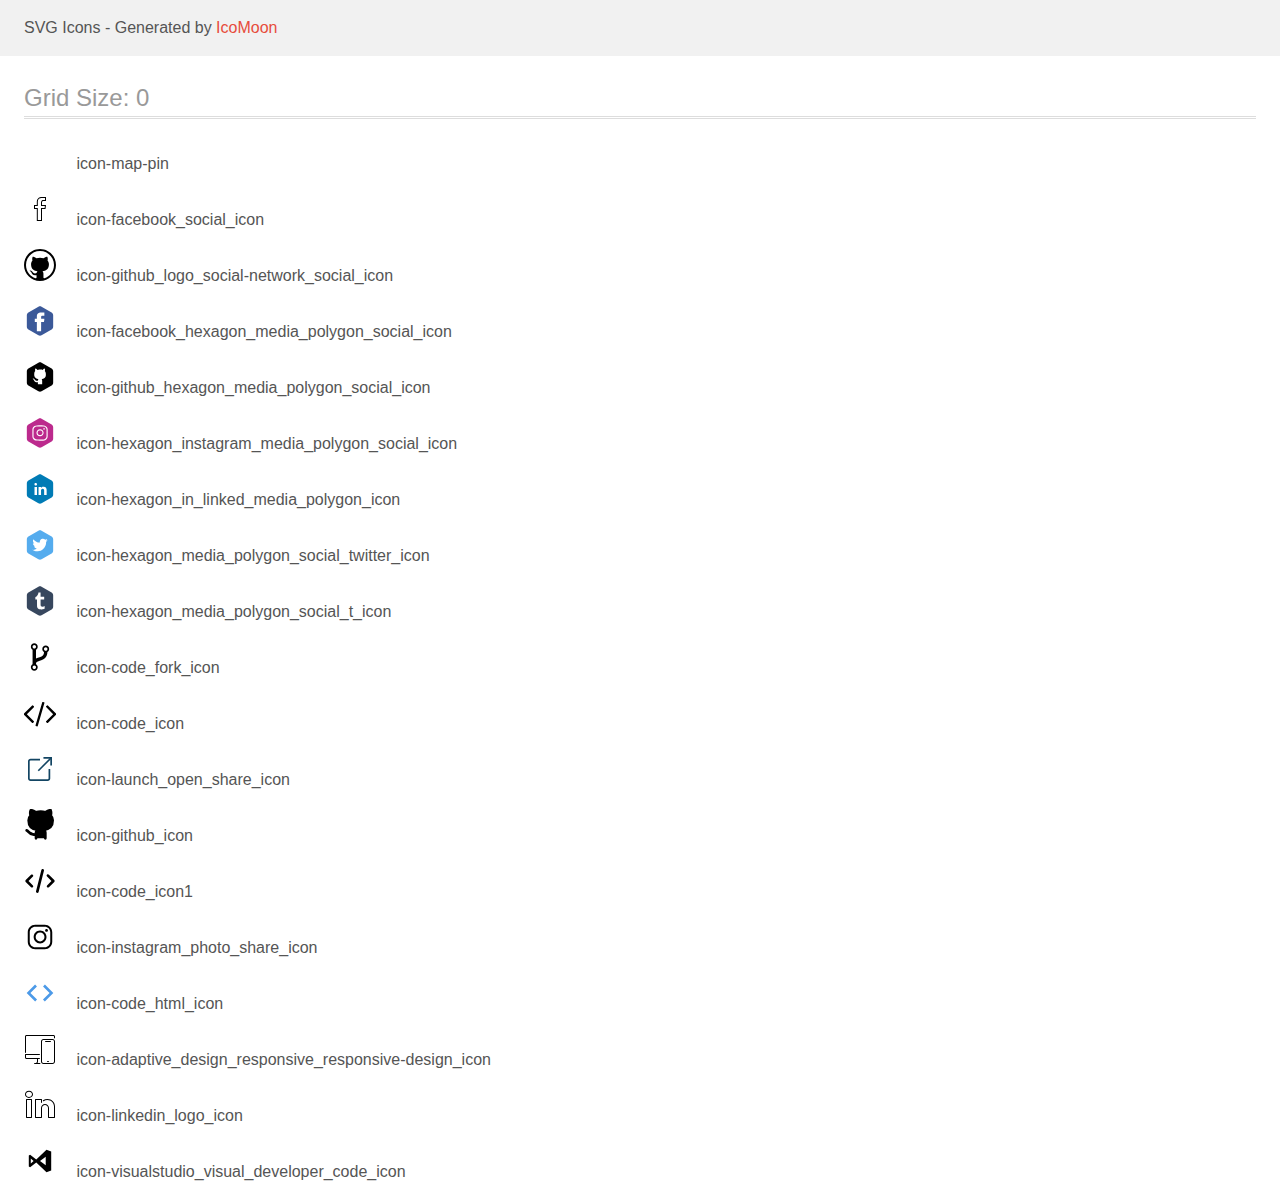
<file: Icons2/demo.html>
<!doctype html>
<html>
<head>
    <title>IcoMoon - SVG Icons</title>
    <meta charset="utf-8">
    <meta name="viewport" content="width=device-width, initial-scale=1">
    <link rel="stylesheet" href="demo-files/demo.css">
    <link rel="stylesheet" href="style.css">
</head>
<body>
<svg aria-hidden="true" style="position: absolute; width: 0; height: 0; overflow: hidden;" version="1.1" xmlns="http://www.w3.org/2000/svg" xmlns:xlink="http://www.w3.org/1999/xlink">
<defs>
<symbol id="icon-map-pin" viewBox="0 0 32 32">
<path fill="none" stroke="#fff" style="stroke: var(--color1, #fff)" stroke-linejoin="round" stroke-linecap="round" stroke-miterlimit="4" stroke-width="2.6667" d="M28 13.333c0 9.333-12 17.333-12 17.333s-12-8-12-17.333c0-3.183 1.264-6.235 3.515-8.485s5.303-3.515 8.485-3.515c3.183 0 6.235 1.264 8.485 3.515s3.515 5.303 3.515 8.485z"></path>
<path fill="none" stroke="#fff" style="stroke: var(--color1, #fff)" stroke-linejoin="round" stroke-linecap="round" stroke-miterlimit="4" stroke-width="2.6667" d="M16 17.333c2.209 0 4-1.791 4-4s-1.791-4-4-4-4 1.791-4 4c0 2.209 1.791 4 4 4z"></path>
</symbol>
<symbol id="icon-facebook_social_icon" viewBox="0 0 32 32">
<path d="M18 12v-2.381c0-1.075 0.238-1.619 1.906-1.619h2.094v-4h-3.494c-4.281 0-5.694 1.963-5.694 5.331v2.669h-2.813v4h2.813v12h5.187v-12h3.525l0.475-4h-4zM20.637 15h-3.637v12h-3.188v-12h-2.813v-2h2.813v-3.669c0-1.531 0.338-2.575 0.969-3.237 0.7-0.75 1.944-1.094 3.725-1.094h2.494v2h-1.094c-0.75 0-1.719 0.069-2.319 0.731-0.506 0.563-0.587 1.256-0.587 1.881v3.387h3.875l-0.238 2z"></path>
</symbol>
<symbol id="icon-github_logo_social-network_social_icon" viewBox="0 0 32 32">
<path d="M18.508 22.136c3.118-0.368 6.434-1.502 6.434-6.887 0-1.531-0.539-2.778-1.417-3.742 0.142-0.368 0.595-1.757-0.171-3.684 0 0-1.134-0.369-3.797 1.417-1.134-0.311-2.381-0.51-3.543-0.51-1.191 0-2.438 0.199-3.544 0.51-2.693-1.785-3.826-1.417-3.826-1.417-0.765 1.927-0.311 3.316-0.17 3.684-0.879 0.964-1.417 2.211-1.417 3.742 0 5.385 3.316 6.519 6.434 6.887-0.396 0.341-0.765 0.992-0.907 1.899-0.794 0.34-2.863 0.992-4.11-1.162 0 0-0.737-1.332-2.126-1.417 0 0-1.389-0.028-0.113 0.849 0 0 0.935 0.426 1.559 2.041 0 0 0.85 2.693 4.761 1.843v2.409c0 0.369-0.283 0.794-0.992 0.681-5.556-1.843-9.552-7.114-9.552-13.293 0-7.738 6.263-14.001 14.002-14.001 7.709 0 14.001 6.264 13.973 14.001 0 6.178-3.997 11.422-9.552 13.293-0.709 0.142-0.992-0.283-0.992-0.681v-3.882c0-1.305-0.426-2.154-0.935-2.58v0zM32 16.014c0-8.844-7.171-16.014-15.986-16.014-8.844 0-16.014 7.171-16.014 16.014 0 8.815 7.171 15.986 16.014 15.986 8.815 0 15.986-7.171 15.986-15.986v0z"></path>
</symbol>
<symbol id="icon-facebook_hexagon_media_polygon_social_icon" viewBox="0 0 32 32">
<path fill="#3b5999" style="fill: var(--color2, #3b5999)" d="M27.606 24.506l-10.044 5.8c-0.969 0.556-2.156 0.556-3.125 0l-10.044-5.8c-0.969-0.556-1.563-1.587-1.563-2.706v-11.6c0-1.119 0.594-2.15 1.563-2.706l10.044-5.8c0.969-0.556 2.156-0.556 3.125 0l10.044 5.8c0.969 0.556 1.563 1.587 1.563 2.706v11.6c0 1.113-0.594 2.15-1.563 2.706z"></path>
<path fill="#fff" style="fill: var(--color1, #fff)" d="M17.119 21.575c0 1.506-0.006 3.006 0.006 4.512 0 0.163-0.038 0.206-0.206 0.206-1.281-0.006-2.563-0.006-3.844 0-0.175 0-0.219-0.050-0.219-0.219 0.006-2.988 0.006-5.981 0.006-8.969 0-0.163-0.031-0.225-0.206-0.219-0.569 0.012-1.131 0-1.7 0.006-0.131 0-0.169-0.038-0.169-0.169 0.006-0.944 0.006-1.894 0-2.838 0-0.144 0.050-0.175 0.181-0.169 0.569 0.006 1.131-0.006 1.7 0.006 0.162 0.006 0.194-0.050 0.194-0.2-0.006-0.831-0.006-1.669 0-2.5 0.006-0.719 0.15-1.4 0.581-2.006 0.45-0.644 1.081-1.031 1.813-1.263 0.55-0.175 1.112-0.25 1.688-0.256 1.081-0.013 2.163-0.006 3.244-0.013 0.15 0 0.188 0.050 0.188 0.194-0.006 0.969-0.006 1.938 0 2.912 0 0.162-0.050 0.194-0.2 0.194-0.681-0.006-1.369-0.006-2.050-0.006-0.6 0-0.994 0.394-0.994 0.988 0 0.588 0.006 1.181-0.006 1.775 0 0.144 0.044 0.181 0.181 0.181 0.956-0.006 1.913 0 2.875-0.006 0.144 0 0.2 0.031 0.181 0.188-0.106 0.969-0.194 1.938-0.369 2.9-0.025 0.119-0.1 0.087-0.163 0.087-0.569 0-1.131 0-1.7 0-0.275 0-0.55 0.006-0.819-0.006-0.15-0.006-0.2 0.038-0.194 0.194 0 1.494 0 2.994 0 4.494z"></path>
</symbol>
<symbol id="icon-github_hexagon_media_polygon_social_icon" viewBox="0 0 32 32">
<path fill="#000" style="fill: var(--color3, #000)" d="M27.606 24.506l-10.044 5.8c-0.969 0.556-2.156 0.556-3.125 0l-10.044-5.8c-0.969-0.556-1.563-1.587-1.563-2.706v-11.6c0-1.119 0.594-2.15 1.563-2.706l10.044-5.8c0.969-0.556 2.156-0.556 3.125 0l10.044 5.8c0.969 0.556 1.563 1.587 1.563 2.706v11.6c0 1.113-0.594 2.15-1.563 2.706z"></path>
<path fill="#fff" style="fill: var(--color1, #fff)" d="M18.131 19.413c0.087 0.075 0.050 0.175 0.050 0.262 0 1.206 0 2.413 0 3.619 0 0.025 0.006 0.050 0.006 0.075-1.438 0-2.887 0-4.325 0 0.019-0.712 0.019-1.425 0-2.131 0.131 0.006 0.069 0.106 0.069 0.156 0.006 0.569 0.006 1.144 0 1.712-0.006 0.163 0.050 0.206 0.206 0.206 1.256-0.006 2.513-0.006 3.769 0 0.181 0 0.206-0.063 0.206-0.219-0.006-1.031-0.006-2.063-0.006-3.1 0.019-0.194 0.025-0.387 0.025-0.581z"></path>
<path fill="#fff" style="fill: var(--color1, #fff)" d="M18.131 19.413c-0.006 0.194-0.006 0.394-0.006 0.587 0 1.031-0.006 2.063 0.006 3.1 0 0.156-0.031 0.225-0.206 0.219-1.256-0.006-2.512-0.006-3.769 0-0.156 0-0.213-0.044-0.206-0.206 0.006-0.569 0.006-1.144 0-1.712 0-0.050 0.063-0.156-0.069-0.156-0.031 0-0.050 0.006-0.081 0.006-0.050-0.025-0.1-0.019-0.137 0.038-0.506 0.050-1.019 0.094-1.519-0.031-0.887-0.225-1.525-0.75-1.919-1.587-0.25-0.544-0.588-1.050-0.975-1.519-0.125-0.15-0.319-0.206-0.45-0.35-0.050-0.056-0.131-0.1-0.106-0.181 0.025-0.094 0.125-0.087 0.206-0.1 0.819-0.069 1.394 0.319 1.8 0.988 0.369 0.613 0.856 1.063 1.556 1.25 0.5 0.131 0.994 0.1 1.488-0.050 0.113-0.038 0.175-0.087 0.188-0.225 0.037-0.506 0.144-0.994 0.494-1.425-0.137-0.025-0.244-0.050-0.35-0.063-0.863-0.131-1.669-0.431-2.369-0.962-0.781-0.594-1.262-1.394-1.419-2.369-0.131-0.85-0.081-1.713 0.031-2.563 0.088-0.656 0.269-1.281 0.744-1.769 0.169-0.169 0.181-0.313 0.106-0.525-0.25-0.725-0.181-1.456 0.044-2.181 0.044-0.138 0.1-0.175 0.25-0.138 0.55 0.138 0.975 0.456 1.356 0.85 0.188 0.188 0.35 0.4 0.5 0.613 0.044 0.063 0.075 0.094 0.156 0.031 0.294-0.231 0.65-0.306 1.006-0.356 1.031-0.15 2.063-0.15 3.087-0.006 0.344 0.050 0.688 0.113 0.975 0.325 0.137 0.1 0.188 0.044 0.262-0.063 0.275-0.4 0.606-0.744 1-1.025 0.25-0.181 0.525-0.3 0.831-0.375 0.131-0.031 0.181 0.006 0.225 0.125 0.275 0.781 0.319 1.569 0.006 2.35-0.038 0.1-0.063 0.169 0.031 0.25 0.5 0.475 0.738 1.075 0.837 1.744 0.119 0.806 0.188 1.619 0.094 2.438-0.156 1.381-0.856 2.381-2.075 3.038-0.044-0.006-0.081 0.006-0.1 0.050-0.031 0.019-0.063 0.031-0.094 0.044-0.106 0.006-0.194 0.050-0.269 0.119-0.031 0.012-0.069 0.019-0.1 0.031-0.050-0.012-0.081 0.006-0.1 0.050-0.019 0.006-0.044 0.012-0.063 0.019-0.163 0.025-0.325 0.044-0.462 0.144-0.019 0.006-0.044 0.006-0.063 0.012-0.119-0.006-0.238 0.006-0.337 0.075-0.087 0.012-0.175 0.025-0.262 0.038-0.069 0.006-0.15-0.006-0.206 0.019-0.063 0.031-0.038 0.069 0.019 0.087l0.006 0.006c0.006 0.056 0.031 0.1 0.087 0.113 0.031 0.063 0.063 0.131 0.1 0.194 0.006 0.087 0.025 0.169 0.1 0.225 0.006 0.038 0.019 0.069 0.025 0.106 0.019 0.113 0.019 0.231 0.087 0.331 0.006 0.025 0.006 0.050 0.012 0.069-0.025 0.050-0.012 0.094 0.025 0.137-0.031 0.031-0.031 0.075-0.031 0.119z"></path>
<path fill="#fff" style="fill: var(--color1, #fff)" d="M18.55 17.881c0.137-0.1 0.3-0.119 0.462-0.144-0.15 0.063-0.288 0.163-0.462 0.144z"></path>
<path fill="#fff" style="fill: var(--color1, #fff)" d="M18.144 17.975c0.1-0.075 0.219-0.075 0.337-0.075-0.094 0.075-0.212 0.087-0.337 0.075z"></path>
<path fill="#fff" style="fill: var(--color1, #fff)" d="M18.087 19.087c-0.069-0.1-0.069-0.219-0.087-0.331 0.087 0.094 0.119 0.206 0.087 0.331z"></path>
<path fill="#fff" style="fill: var(--color1, #fff)" d="M19.281 17.631c0.075-0.069 0.163-0.119 0.269-0.119-0.069 0.081-0.156 0.131-0.269 0.119z"></path>
<path fill="#fff" style="fill: var(--color1, #fff)" d="M17.694 18.119c-0.063-0.019-0.087-0.056-0.019-0.087 0.063-0.025 0.137-0.019 0.206-0.019-0.044 0.069-0.163 0.006-0.188 0.106z"></path>
<path fill="#fff" style="fill: var(--color1, #fff)" d="M17.975 18.65c-0.075-0.056-0.087-0.137-0.1-0.225 0.087 0.056 0.094 0.137 0.1 0.225z"></path>
<path fill="#fff" style="fill: var(--color1, #fff)" d="M18.125 19.294c-0.038-0.044-0.044-0.081-0.025-0.137 0.050 0.038 0.063 0.081 0.025 0.137z"></path>
<path fill="#fff" style="fill: var(--color1, #fff)" d="M13.656 21.281c0.031-0.056 0.075-0.056 0.137-0.038-0.037 0.038-0.081 0.063-0.137 0.038z"></path>
<path fill="#fff" style="fill: var(--color1, #fff)" d="M17.788 18.231c-0.056-0.019-0.081-0.056-0.087-0.113 0.063 0.012 0.087 0.056 0.087 0.113z"></path>
<path fill="#fff" style="fill: var(--color1, #fff)" d="M19.65 17.469c0.019-0.044 0.056-0.056 0.1-0.050-0.012 0.050-0.044 0.081-0.1 0.050z"></path>
<path fill="#fff" style="fill: var(--color1, #fff)" d="M19.081 17.719c0.019-0.044 0.050-0.063 0.1-0.050-0.019 0.050-0.044 0.075-0.1 0.050z"></path>
</symbol>
<symbol id="icon-hexagon_instagram_media_polygon_social_icon" viewBox="0 0 32 32">
<path fill="#bc2a8d" style="fill: var(--color4, #bc2a8d)" d="M27.606 24.506l-10.044 5.8c-0.969 0.556-2.156 0.556-3.125 0l-10.044-5.8c-0.969-0.556-1.563-1.587-1.563-2.706v-11.6c0-1.119 0.594-2.15 1.563-2.706l10.044-5.8c0.969-0.556 2.156-0.556 3.125 0l10.044 5.8c0.969 0.556 1.563 1.587 1.563 2.706v11.6c0 1.113-0.594 2.15-1.563 2.706z"></path>
<path fill="#fff" style="fill: var(--color1, #fff)" d="M23.669 16c0 1.075 0 2.156 0 3.231 0 1.825-0.887 3.094-2.475 3.913-0.65 0.337-1.356 0.488-2.087 0.488-2.075 0-4.156 0.038-6.231-0.012-1.669-0.038-3.006-0.769-3.906-2.206-0.375-0.6-0.556-1.262-0.563-1.969 0-2.275-0.012-4.556 0-6.831 0.012-1.563 0.775-2.713 2.069-3.531 0.769-0.481 1.619-0.7 2.525-0.706 2.019 0 4.038-0.012 6.063 0 1.563 0.012 2.856 0.619 3.813 1.875 0.525 0.694 0.788 1.494 0.788 2.369 0.006 1.125 0.006 2.25 0.006 3.381zM22.531 16.012c0-1.131 0-2.269 0-3.4 0-0.613-0.181-1.175-0.544-1.662-0.706-0.95-1.681-1.419-2.844-1.431-2.050-0.025-4.1-0.006-6.156-0.006-0.637 0-1.244 0.15-1.794 0.469-1.063 0.613-1.656 1.512-1.65 2.769 0.006 2.206 0 4.419 0 6.631 0 0.619 0.181 1.188 0.55 1.681 0.706 0.95 1.681 1.413 2.844 1.425 2.063 0.025 4.125 0.006 6.181 0.006 0.469 0 0.925-0.1 1.363-0.275 1.156-0.469 2.087-1.55 2.050-2.994-0.025-1.075 0-2.144 0-3.212z"></path>
<path fill="#fff" style="fill: var(--color1, #fff)" d="M16.038 19.256c-1.994-0.006-3.581-1.594-3.575-3.575 0.006-1.931 1.625-3.506 3.6-3.5s3.575 1.6 3.569 3.556c0 1.95-1.613 3.525-3.594 3.519zM16.063 13.319c-1.356 0-2.45 1.069-2.456 2.394 0 1.319 1.094 2.4 2.431 2.406 1.356 0 2.456-1.069 2.462-2.387 0-1.325-1.094-2.412-2.438-2.412z"></path>
<path fill="#fff" style="fill: var(--color1, #fff)" d="M20.806 11.894c0 0.431-0.344 0.787-0.762 0.781-0.413 0-0.75-0.363-0.744-0.794 0-0.425 0.344-0.775 0.756-0.775s0.75 0.356 0.75 0.787z"></path>
</symbol>
<symbol id="icon-hexagon_in_linked_media_polygon_icon" viewBox="0 0 32 32">
<path fill="#007bb5" style="fill: var(--color5, #007bb5)" d="M27.606 24.506l-10.044 5.8c-0.969 0.556-2.156 0.556-3.125 0l-10.044-5.8c-0.969-0.556-1.563-1.587-1.563-2.706v-11.6c0-1.119 0.594-2.15 1.563-2.706l10.044-5.8c0.969-0.556 2.156-0.556 3.125 0l10.044 5.8c0.969 0.556 1.563 1.587 1.563 2.706v11.6c0 1.113-0.594 2.15-1.563 2.706z"></path>
<path fill="#fff" style="fill: var(--color1, #fff)" d="M17.044 15.037c0.163-0.2 0.288-0.394 0.444-0.556 0.3-0.306 0.644-0.525 1.050-0.662 0.45-0.15 0.913-0.175 1.369-0.125 0.744 0.069 1.394 0.363 1.894 0.925 0.238 0.262 0.413 0.569 0.538 0.9 0.1 0.256 0.175 0.519 0.225 0.794 0.038 0.231 0.087 0.469 0.087 0.706 0 1.65 0 3.306 0.006 4.956 0 0.081-0.019 0.106-0.106 0.106-0.756 0-1.512-0.006-2.269 0-0.106 0-0.125-0.038-0.125-0.131 0-1.444 0-2.887 0-4.331 0-0.262-0.019-0.531-0.094-0.781-0.131-0.425-0.394-0.731-0.825-0.887-0.363-0.131-0.731-0.156-1.1-0.063-0.406 0.106-0.694 0.369-0.9 0.731-0.113 0.2-0.156 0.413-0.181 0.644-0.019 0.175-0.019 0.35-0.019 0.525 0 1.381 0 2.769 0 4.15 0 0.119-0.031 0.144-0.144 0.144-0.731-0.006-1.463-0.006-2.194 0-0.131 0-0.15-0.044-0.15-0.156 0.006-2.55 0.006-5.094 0.006-7.644 0-0.3 0-0.3 0.3-0.3 0.688 0 1.375 0 2.062 0 0.094 0 0.119 0.031 0.119 0.125 0.006 0.294 0.006 0.594 0.006 0.931z"></path>
<path fill="#fff" style="fill: var(--color1, #fff)" d="M10.506 18.063c0-1.294 0-2.588 0-3.881 0-0.106 0.025-0.144 0.137-0.144 0.744 0.006 1.488 0.006 2.231 0 0.113 0 0.137 0.037 0.137 0.144 0 2.581 0 5.169 0 7.75 0 0.113-0.025 0.15-0.144 0.15-0.744-0.006-1.488-0.006-2.231 0-0.106 0-0.131-0.031-0.131-0.137 0.006-1.294 0-2.587 0-3.881z"></path>
<path fill="#fff" style="fill: var(--color1, #fff)" d="M11.725 9.919c0.806-0.025 1.275 0.569 1.281 1.269 0 0.719-0.506 1.256-1.294 1.256-0.762 0-1.269-0.525-1.275-1.269 0-0.706 0.512-1.281 1.287-1.256z"></path>
</symbol>
<symbol id="icon-hexagon_media_polygon_social_twitter_icon" viewBox="0 0 32 32">
<path fill="#55acee" style="fill: var(--color6, #55acee)" d="M27.606 24.506l-10.044 5.8c-0.969 0.556-2.156 0.556-3.125 0l-10.044-5.8c-0.969-0.556-1.563-1.587-1.563-2.706v-11.6c0-1.119 0.594-2.15 1.563-2.706l10.044-5.8c0.969-0.556 2.156-0.556 3.125 0l10.044 5.8c0.969 0.556 1.563 1.587 1.563 2.706v11.6c0 1.113-0.594 2.15-1.563 2.706z"></path>
<path fill="#fff" style="fill: var(--color1, #fff)" d="M8.331 20.844c1.719 0.163 3.238-0.269 4.625-1.306-0.363-0.025-0.675-0.075-0.975-0.188-0.794-0.288-1.387-0.8-1.769-1.55-0.056-0.106-0.1-0.219-0.15-0.331-0.056-0.113 0-0.131 0.1-0.113 0.394 0.063 0.781 0.038 1.169-0.044 0.006 0 0.012-0.012 0.025-0.019 0.006-0.044-0.025-0.050-0.056-0.056-0.875-0.219-1.531-0.731-1.981-1.506-0.256-0.438-0.387-0.912-0.4-1.419 0-0.131 0.031-0.144 0.144-0.094 0.387 0.188 0.794 0.3 1.262 0.319-0.225-0.181-0.431-0.344-0.6-0.544-0.619-0.731-0.875-1.569-0.75-2.519 0.044-0.356 0.156-0.681 0.313-1.006 0.056-0.119 0.1-0.131 0.188-0.025 0.506 0.613 1.094 1.137 1.744 1.594 0.488 0.344 1.006 0.625 1.55 0.863 0.706 0.306 1.438 0.512 2.194 0.637 0.256 0.037 0.512 0.050 0.762 0.081 0.119 0.012 0.137-0.031 0.113-0.137-0.125-0.656-0.044-1.3 0.244-1.9 0.45-0.938 1.188-1.537 2.212-1.756 1.012-0.213 1.913 0.037 2.712 0.681 0.256 0.387 0.581 0.162 0.875 0.081 0.469-0.131 0.906-0.331 1.337-0.563-0.219 0.706-0.656 1.244-1.262 1.669 0.587-0.037 1.131-0.219 1.712-0.45-0.156 0.244-0.313 0.438-0.469 0.625-0.294 0.35-0.631 0.65-0.994 0.925-0.075 0.056-0.094 0.113-0.094 0.2 0.019 0.637-0.031 1.269-0.15 1.894-0.119 0.656-0.313 1.287-0.569 1.9-0.288 0.681-0.65 1.331-1.094 1.925-0.55 0.744-1.2 1.394-1.956 1.931-1.019 0.725-2.15 1.2-3.375 1.431-0.769 0.15-1.544 0.194-2.331 0.156-0.606-0.031-1.2-0.125-1.787-0.275-0.731-0.188-1.431-0.469-2.088-0.844-0.137-0.075-0.294-0.131-0.431-0.269z"></path>
</symbol>
<symbol id="icon-hexagon_media_polygon_social_t_icon" viewBox="0 0 32 32">
<path fill="#37475e" style="fill: var(--color7, #37475e)" d="M27.606 24.506l-10.044 5.8c-0.969 0.556-2.156 0.556-3.125 0l-10.044-5.8c-0.969-0.556-1.563-1.587-1.563-2.706v-11.6c0-1.119 0.594-2.15 1.563-2.706l10.044-5.8c0.969-0.556 2.156-0.556 3.125 0l10.044 5.8c0.969 0.556 1.563 1.587 1.563 2.706v11.6c0 1.113-0.594 2.15-1.563 2.706z"></path>
<path fill="#fff" style="fill: var(--color1, #fff)" d="M20.625 20.956c0.044 0.069 0.031 0.131 0.031 0.188 0 0.775 0 1.55 0.006 2.325 0 0.113-0.019 0.181-0.144 0.238-0.494 0.238-0.994 0.45-1.525 0.594-0.356 0.1-0.719 0.156-1.081 0.206-0.3 0.038-0.6 0.038-0.9 0.031-0.4-0.012-0.8-0.069-1.194-0.169-0.425-0.106-0.831-0.256-1.194-0.494-0.656-0.425-1.175-0.975-1.438-1.744-0.119-0.356-0.131-0.712-0.144-1.069-0.050-1.906-0.025-3.813-0.037-5.725 0-0.219-0.012-0.438 0-0.656 0.006-0.131-0.031-0.175-0.169-0.175-0.431 0.006-0.863-0.006-1.294 0.006-0.15 0.006-0.2-0.031-0.2-0.194 0.012-0.688 0.006-1.381 0.006-2.069 0-0.144 0.012-0.219 0.188-0.281 0.344-0.125 0.662-0.319 0.95-0.544 0.637-0.494 1.119-1.106 1.425-1.85 0.25-0.613 0.394-1.25 0.475-1.906 0.012-0.094 0.031-0.156 0.144-0.162 0.331-0.019 0.656-0.075 0.988-0.031 0.313 0.037 0.625 0.031 0.937 0.031 0.144 0 0.131 0.081 0.131 0.175 0.006 1.050 0.006 2.1 0.012 3.15 0 0.269 0.006 0.537-0.006 0.806-0.006 0.131 0.031 0.169 0.163 0.169 1.081-0.006 2.163 0 3.25-0.006 0.163 0 0.2 0.056 0.2 0.2-0.006 0.775-0.006 1.55 0 2.325 0 0.144-0.038 0.194-0.194 0.194-1.075-0.006-2.156 0-3.231-0.006-0.137 0-0.194 0.019-0.194 0.181 0.012 1.625 0.012 3.25 0.012 4.881 0 0.344 0.019 0.688 0.081 1.019 0.094 0.525 0.45 0.844 0.938 1.012 0.669 0.238 1.325 0.137 1.975-0.081 0.369-0.131 0.706-0.337 1.031-0.569z"></path>
</symbol>
<symbol id="icon-code_fork_icon" viewBox="0 0 32 32">
<path d="M12 26.286q0-0.714-0.5-1.214t-1.214-0.5-1.214 0.5-0.5 1.214 0.5 1.214 1.214 0.5 1.214-0.5 0.5-1.214zM12 5.714q0-0.714-0.5-1.214t-1.214-0.5-1.214 0.5-0.5 1.214 0.5 1.214 1.214 0.5 1.214-0.5 0.5-1.214zM23.429 8q0-0.714-0.5-1.214t-1.214-0.5-1.214 0.5-0.5 1.214 0.5 1.214 1.214 0.5 1.214-0.5 0.5-1.214zM25.143 8q0 0.929-0.464 1.723t-1.25 1.241q-0.036 5.125-4.036 7.393-1.214 0.679-3.625 1.446-2.286 0.714-3.027 1.268t-0.741 1.786v0.464q0.786 0.446 1.25 1.241t0.464 1.723q0 1.429-1 2.429t-2.429 1-2.429-1-1-2.429q0-0.929 0.464-1.723t1.25-1.241v-14.643q-0.786-0.446-1.25-1.241t-0.464-1.723q0-1.429 1-2.429t2.429-1 2.429 1 1 2.429q0 0.929-0.464 1.723t-1.25 1.241v8.875q0.964-0.464 2.75-1.018 0.982-0.304 1.563-0.527t1.259-0.554 1.054-0.705 0.723-0.911 0.5-1.241 0.152-1.634q-0.786-0.446-1.25-1.241t-0.464-1.723q0-1.429 1-2.429t2.429-1 2.429 1 1 2.429z"></path>
</symbol>
<symbol id="icon-code_icon" viewBox="0 0 32 32">
<path d="M9.875 24.982l-0.893 0.893q-0.179 0.179-0.411 0.179t-0.411-0.179l-8.321-8.321q-0.179-0.179-0.179-0.411t0.179-0.411l8.321-8.321q0.179-0.179 0.411-0.179t0.411 0.179l0.893 0.893q0.179 0.179 0.179 0.411t-0.179 0.411l-7.018 7.018 7.018 7.018q0.179 0.179 0.179 0.411t-0.179 0.411zM20.429 5.929l-6.661 23.054q-0.071 0.232-0.277 0.348t-0.42 0.045l-1.107-0.304q-0.232-0.071-0.348-0.277t-0.045-0.438l6.661-23.054q0.071-0.232 0.277-0.348t0.42-0.045l1.107 0.304q0.232 0.071 0.348 0.277t0.045 0.438zM32.161 17.554l-8.321 8.321q-0.179 0.179-0.411 0.179t-0.411-0.179l-0.893-0.893q-0.179-0.179-0.179-0.411t0.179-0.411l7.018-7.018-7.018-7.018q-0.179-0.179-0.179-0.411t0.179-0.411l0.893-0.893q0.179-0.179 0.411-0.179t0.411 0.179l8.321 8.321q0.179 0.179 0.179 0.411t-0.179 0.411z"></path>
</symbol>
<symbol id="icon-launch_open_share_icon" viewBox="0 0 32 32">
<path fill="#134563" style="fill: var(--color8, #134563)" d="M14.85 18.3l-1.15-1.15 12.9-12.85 1.1 1.1-12.85 12.9z"></path>
<path fill="#134563" style="fill: var(--color8, #134563)" d="M28 12.55h-1.7v-6.85h-6.85v-1.7h8.55v8.55z"></path>
<path fill="#134563" style="fill: var(--color8, #134563)" d="M23.7 28h-17.15c-1.4 0-2.55-1.15-2.55-2.55v-17.15c0-1.4 1.15-2.55 2.55-2.55h9.45v1.7h-9.45c-0.45 0-0.85 0.4-0.85 0.85v17.15c0 0.45 0.4 0.85 0.85 0.85h17.15c0.45 0 0.85-0.4 0.85-0.85v-9.45h1.7v9.45c0.050 1.4-1.1 2.55-2.55 2.55z"></path>
</symbol>
<symbol id="icon-github_icon" viewBox="0 0 32 32">
<path stroke-linejoin="round" stroke-linecap="round" stroke-miterlimit="4" stroke-width="2.6667" d="M12 25.333c-6.667 2-6.667-3.333-9.333-4M21.333 29.333v-5.16c0.009-0.105 0.014-0.228 0.014-0.352 0-1.216-0.483-2.32-1.268-3.129l0.001 0.001c4.187-0.467 8.587-2.053 8.587-9.333-0-1.94-0.762-3.702-2.003-5.003l0.003 0.003c0.27-0.702 0.427-1.515 0.427-2.364 0-0.962-0.201-1.878-0.564-2.707l0.017 0.044s-1.573-0.467-5.213 1.973c-1.399-0.394-3.007-0.621-4.667-0.621s-3.267 0.227-4.792 0.651l0.125-0.030c-3.64-2.44-5.213-1.973-5.213-1.973-0.346 0.785-0.547 1.701-0.547 2.663 0 0.849 0.157 1.661 0.442 2.41l-0.016-0.046c-1.238 1.299-2 3.061-2 5.001 0 0.014 0 0.027 0 0.041v-0.002c0 7.227 4.4 8.813 8.587 9.333-0.782 0.808-1.264 1.91-1.264 3.125 0 0.111 0.004 0.221 0.012 0.33l-0.001-0.015v5.16"></path>
</symbol>
<symbol id="icon-code_icon1" viewBox="0 0 32 32">
<path d="M27.453 16l-4.4-4.4c-0.282-0.246-0.459-0.605-0.459-1.006 0-0.736 0.597-1.333 1.333-1.333 0.408 0 0.772 0.183 1.017 0.471l0.002 0.002 5.333 5.333c0.236 0.24 0.381 0.57 0.381 0.933s-0.145 0.693-0.381 0.934l-5.333 5.333c-0.233 0.203-0.539 0.327-0.875 0.327-0.736 0-1.333-0.597-1.333-1.333 0-0.329 0.119-0.63 0.316-0.862l-0.002 0.002 4.4-4.4zM4.533 16l4.4 4.4c0.196 0.231 0.315 0.532 0.315 0.86 0 0.736-0.597 1.333-1.333 1.333-0.335 0-0.642-0.124-0.876-0.328l0.002 0.001-5.333-5.333c-0.236-0.24-0.381-0.57-0.381-0.933s0.145-0.693 0.381-0.934l5.333-5.333c0.233-0.203 0.539-0.327 0.875-0.327 0.736 0 1.333 0.597 1.333 1.333 0 0.329-0.119 0.63-0.316 0.862l0.002-0.002-4.4 4.4zM14.613 26.987c-0.166 0.561-0.676 0.963-1.281 0.963-0.736 0-1.333-0.597-1.333-1.333 0-0.096 0.010-0.189 0.029-0.279l-0.002 0.009 5.333-21.333c0.13-0.611 0.665-1.063 1.306-1.063 0.736 0 1.333 0.597 1.333 1.333 0 0.132-0.019 0.259-0.055 0.38l0.002-0.009-5.333 21.333z"></path>
</symbol>
<symbol id="icon-instagram_photo_share_icon" viewBox="0 0 32 32">
<path d="M20.75 5.75c3.038 0 5.5 2.462 5.5 5.5v0 9.5c0 3.038-2.462 5.5-5.5 5.5v0h-9.5c-3.038 0-5.5-2.462-5.5-5.5v0-9.5c0-3.038 2.462-5.5 5.5-5.5v0h9.5zM20.75 3.75h-9.5c-4.137 0.013-7.487 3.363-7.5 7.499v9.501c0.013 4.137 3.363 7.487 7.499 7.5h9.501c4.137-0.013 7.487-3.363 7.5-7.499v-9.501c-0.013-4.137-3.363-7.487-7.499-7.5h-0.001z"></path>
<path d="M22.535 8c-0.791 0-1.433 0.641-1.433 1.433s0.641 1.433 1.433 1.433c0.791 0 1.433-0.641 1.433-1.433v0c0-0.791-0.641-1.433-1.433-1.433v0z"></path>
<path d="M16.067 11.617c0.001 0 0.002 0 0.003 0 2.441 0 4.42 1.979 4.42 4.42s-1.979 4.42-4.42 4.42c-2.441 0-4.42-1.979-4.42-4.42 0-0.001 0-0.002 0-0.003v0c0.004-2.438 1.979-4.413 4.417-4.418h0zM16.067 9.617c-3.54 0.007-6.407 2.879-6.407 6.42 0 3.546 2.874 6.42 6.42 6.42s6.42-2.874 6.42-6.42c0-0.001 0-0.002 0-0.003v0c-0.001-3.545-2.875-6.418-6.42-6.418-0.004 0-0.009 0-0.013 0h0.001z"></path>
</symbol>
<symbol id="icon-code_html_icon" viewBox="0 0 32 32">
<path fill="#4c9ae8" style="fill: var(--color9, #4c9ae8)" d="M20.857 24.476l-1.885-1.885 6.609-6.591-6.543-6.524 1.885-1.885 8.409 8.409-8.476 8.476z"></path>
<path fill="#4c9ae8" style="fill: var(--color9, #4c9ae8)" d="M11.143 24.476l1.885-1.885-6.609-6.591 6.543-6.524-1.885-1.885-8.409 8.409 8.476 8.476z"></path>
</symbol>
<symbol id="icon-adaptive_design_responsive_responsive-design_icon" viewBox="0 0 32 32">
<path d="M1.5 20c-0.276 0-0.5-0.224-0.5-0.5v-16c0-0.827 0.673-1.5 1.5-1.5h27c0.827 0 1.5 0.673 1.5 1.5v1.5c0 0.276-0.224 0.5-0.5 0.5s-0.5-0.224-0.5-0.5v-1.5c0-0.275-0.225-0.5-0.5-0.5h-27c-0.275 0-0.5 0.225-0.5 0.5v16c0 0.276-0.224 0.5-0.5 0.5z"></path>
<path d="M16 31h-5.5c-0.276 0-0.5-0.224-0.5-0.5s0.224-0.5 0.5-0.5h1c0.827 0 1.5-0.673 1.5-1.5v-2.5c0-0.276 0.224-0.5 0.5-0.5s0.5 0.224 0.5 0.5v2.5c0 0.563-0.187 1.082-0.501 1.5h2.501c0.276 0 0.5 0.224 0.5 0.5s-0.224 0.5-0.5 0.5z"></path>
<path d="M15.5 26h-13c-0.827 0-1.5-0.673-1.5-1.5v-3c0-0.276 0.224-0.5 0.5-0.5h14c0.276 0 0.5 0.224 0.5 0.5s-0.224 0.5-0.5 0.5h-13.5v2.5c0 0.275 0.225 0.5 0.5 0.5h13c0.276 0 0.5 0.224 0.5 0.5s-0.224 0.5-0.5 0.5z"></path>
<path d="M21.5 9h5c0.276 0 0.5-0.224 0.5-0.5s-0.224-0.5-0.5-0.5h-5c-0.276 0-0.5 0.224-0.5 0.5s0.224 0.5 0.5 0.5z"></path>
<path d="M23.5 29h1c0.276 0 0.5-0.224 0.5-0.5s-0.224-0.5-0.5-0.5h-1c-0.276 0-0.5 0.224-0.5 0.5s0.224 0.5 0.5 0.5z"></path>
<path d="M28.5 31h-9c-1.379 0-2.5-1.121-2.5-2.5v-20c0-1.379 1.121-2.5 2.5-2.5h9c1.379 0 2.5 1.121 2.5 2.5v20c0 1.379-1.121 2.5-2.5 2.5zM19.5 7c-0.827 0-1.5 0.673-1.5 1.5v20c0 0.827 0.673 1.5 1.5 1.5h9c0.827 0 1.5-0.673 1.5-1.5v-20c0-0.827-0.673-1.5-1.5-1.5h-9z"></path>
</symbol>
<symbol id="icon-linkedin_logo_icon" viewBox="0 0 32 32">
<path d="M4.983 8.875h-0.043c-2.283 0-3.94-1.514-3.94-3.6 0-2.089 1.692-3.606 4.023-3.606 2.292 0 3.928 1.476 3.977 3.589 0 2.101-1.689 3.617-4.017 3.617zM5.023 2.669c-1.78 0-3.023 1.072-3.023 2.606 0 1.531 1.209 2.601 2.94 2.601h0.043c1.777-0.001 3.017-1.072 3.017-2.606-0.037-1.576-1.205-2.601-2.977-2.601z"></path>
<path d="M7.5 29h-5c-0.276 0-0.5-0.224-0.5-0.5v-18c0-0.276 0.224-0.5 0.5-0.5h5c0.276 0 0.5 0.224 0.5 0.5v18c0 0.276-0.224 0.5-0.5 0.5zM3 28h4v-17h-4v17z"></path>
<path d="M30.5 29h-6c-0.276 0-0.5-0.224-0.5-0.5v-9.5c0-1.654-1.346-3-3-3s-3 1.346-3 3v9.5c0 0.276-0.224 0.5-0.5 0.5h-6c-0.276 0-0.5-0.224-0.5-0.5v-18c0-0.276 0.224-0.5 0.5-0.5h6c0.276 0 0.5 0.224 0.5 0.5v3.014c0 0.276-0.224 0.5-0.5 0.5s-0.5-0.224-0.5-0.5v-2.514h-5v17h5v-9c0-2.206 1.794-4 4-4s4 1.794 4 4v9h5v-10.5c0-3.584-2.916-6.5-6.5-6.5-1.384 0-2.722 0.406-3.871 1.173-0.229 0.152-0.54 0.092-0.693-0.138s-0.092-0.54 0.139-0.693c1.313-0.878 2.843-1.342 4.425-1.342 4.136 0 7.5 3.364 7.5 7.5v11c0 0.276-0.224 0.5-0.5 0.5z"></path>
</symbol>
<symbol id="icon-visualstudio_visual_developer_code_icon" viewBox="0 0 32 32">
<path d="M22.496 4.64l-10.224 9.912-6.152-4.736-1.32 0.72v10.928l1.32 0.72 6.152-4.736 10.224 9.912 4.704-1.904v-18.912zM6.792 18.544v-5.088l2.808 2.544zM21.712 20.28l-5.712-4.28 5.712-4.28v8.56z"></path>
</symbol>
</defs>
</svg>

<header class="bgc1 clearfix">
<div class="mhl">
    <p>SVG Icons - Generated by <a href="https://icomoon.io/app">IcoMoon</a></p>
</div>
</header>
    <div class="clearfix mhl ptl">
        <h1 class="mvm mtn fgc1">Grid Size: 0</h1>
        <div class="glyph fs1">
            <div class="clearfix pbs">
                <svg class="icon icon-map-pin"><use xlink:href="#icon-map-pin"></use></svg><span class="name"> icon-map-pin</span>
            </div>
        </div>
        <div class="glyph fs1">
            <div class="clearfix pbs">
                <svg class="icon icon-facebook_social_icon"><use xlink:href="#icon-facebook_social_icon"></use></svg><span class="name"> icon-facebook_social_icon</span>
            </div>
        </div>
        <div class="glyph fs1">
            <div class="clearfix pbs">
                <svg class="icon icon-github_logo_social-network_social_icon"><use xlink:href="#icon-github_logo_social-network_social_icon"></use></svg><span class="name"> icon-github_logo_social-network_social_icon</span>
            </div>
        </div>
        <div class="glyph fs1">
            <div class="clearfix pbs">
                <svg class="icon icon-facebook_hexagon_media_polygon_social_icon"><use xlink:href="#icon-facebook_hexagon_media_polygon_social_icon"></use></svg><span class="name"> icon-facebook_hexagon_media_polygon_social_icon</span>
            </div>
        </div>
        <div class="glyph fs1">
            <div class="clearfix pbs">
                <svg class="icon icon-github_hexagon_media_polygon_social_icon"><use xlink:href="#icon-github_hexagon_media_polygon_social_icon"></use></svg><span class="name"> icon-github_hexagon_media_polygon_social_icon</span>
            </div>
        </div>
        <div class="glyph fs1">
            <div class="clearfix pbs">
                <svg class="icon icon-hexagon_instagram_media_polygon_social_icon"><use xlink:href="#icon-hexagon_instagram_media_polygon_social_icon"></use></svg><span class="name"> icon-hexagon_instagram_media_polygon_social_icon</span>
            </div>
        </div>
        <div class="glyph fs1">
            <div class="clearfix pbs">
                <svg class="icon icon-hexagon_in_linked_media_polygon_icon"><use xlink:href="#icon-hexagon_in_linked_media_polygon_icon"></use></svg><span class="name"> icon-hexagon_in_linked_media_polygon_icon</span>
            </div>
        </div>
        <div class="glyph fs1">
            <div class="clearfix pbs">
                <svg class="icon icon-hexagon_media_polygon_social_twitter_icon"><use xlink:href="#icon-hexagon_media_polygon_social_twitter_icon"></use></svg><span class="name"> icon-hexagon_media_polygon_social_twitter_icon</span>
            </div>
        </div>
        <div class="glyph fs1">
            <div class="clearfix pbs">
                <svg class="icon icon-hexagon_media_polygon_social_t_icon"><use xlink:href="#icon-hexagon_media_polygon_social_t_icon"></use></svg><span class="name"> icon-hexagon_media_polygon_social_t_icon</span>
            </div>
        </div>
        <div class="glyph fs1">
            <div class="clearfix pbs">
                <svg class="icon icon-code_fork_icon"><use xlink:href="#icon-code_fork_icon"></use></svg><span class="name"> icon-code_fork_icon</span>
            </div>
        </div>
        <div class="glyph fs1">
            <div class="clearfix pbs">
                <svg class="icon icon-code_icon"><use xlink:href="#icon-code_icon"></use></svg><span class="name"> icon-code_icon</span>
            </div>
        </div>
        <div class="glyph fs1">
            <div class="clearfix pbs">
                <svg class="icon icon-launch_open_share_icon"><use xlink:href="#icon-launch_open_share_icon"></use></svg><span class="name"> icon-launch_open_share_icon</span>
            </div>
        </div>
        <div class="glyph fs1">
            <div class="clearfix pbs">
                <svg class="icon icon-github_icon"><use xlink:href="#icon-github_icon"></use></svg><span class="name"> icon-github_icon</span>
            </div>
        </div>
        <div class="glyph fs1">
            <div class="clearfix pbs">
                <svg class="icon icon-code_icon1"><use xlink:href="#icon-code_icon1"></use></svg><span class="name"> icon-code_icon1</span>
            </div>
        </div>
        <div class="glyph fs1">
            <div class="clearfix pbs">
                <svg class="icon icon-instagram_photo_share_icon"><use xlink:href="#icon-instagram_photo_share_icon"></use></svg><span class="name"> icon-instagram_photo_share_icon</span>
            </div>
        </div>
        <div class="glyph fs1">
            <div class="clearfix pbs">
                <svg class="icon icon-code_html_icon"><use xlink:href="#icon-code_html_icon"></use></svg><span class="name"> icon-code_html_icon</span>
            </div>
        </div>
        <div class="glyph fs1">
            <div class="clearfix pbs">
                <svg class="icon icon-adaptive_design_responsive_responsive-design_icon"><use xlink:href="#icon-adaptive_design_responsive_responsive-design_icon"></use></svg><span class="name"> icon-adaptive_design_responsive_responsive-design_icon</span>
            </div>
        </div>
        <div class="glyph fs1">
            <div class="clearfix pbs">
                <svg class="icon icon-linkedin_logo_icon"><use xlink:href="#icon-linkedin_logo_icon"></use></svg><span class="name"> icon-linkedin_logo_icon</span>
            </div>
        </div>
        <div class="glyph fs1">
            <div class="clearfix pbs">
                <svg class="icon icon-visualstudio_visual_developer_code_icon"><use xlink:href="#icon-visualstudio_visual_developer_code_icon"></use></svg><span class="name"> icon-visualstudio_visual_developer_code_icon</span>
            </div>
        </div>
  </div>
<script defer src="svgxuse.js"></script>
</body>
</html>
</file>
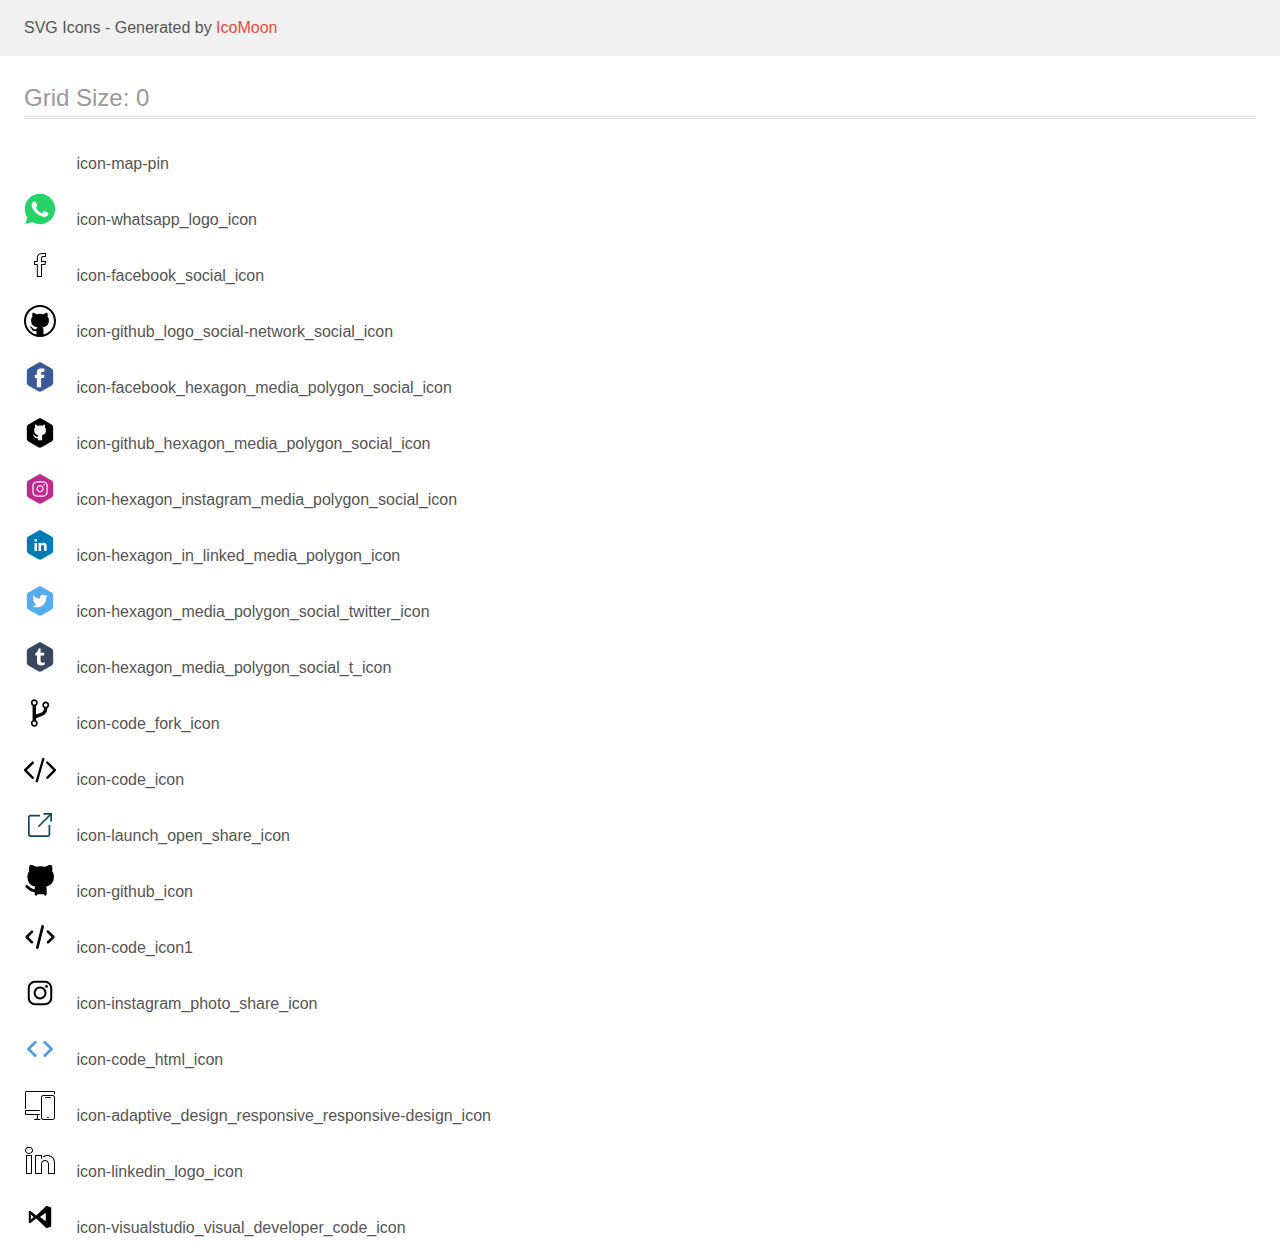
<file: Icons3/demo.html>
<!doctype html>
<html>
<head>
    <title>IcoMoon - SVG Icons</title>
    <meta charset="utf-8">
    <meta name="viewport" content="width=device-width, initial-scale=1">
    <link rel="stylesheet" href="demo-files/demo.css">
    <link rel="stylesheet" href="style.css">
</head>
<body>
<svg aria-hidden="true" style="position: absolute; width: 0; height: 0; overflow: hidden;" version="1.1" xmlns="http://www.w3.org/2000/svg" xmlns:xlink="http://www.w3.org/1999/xlink">
<defs>
<symbol id="icon-map-pin" viewBox="0 0 32 32">
<path fill="none" stroke="#fff" style="stroke: var(--color1, #fff)" stroke-linejoin="round" stroke-linecap="round" stroke-miterlimit="4" stroke-width="2.6667" d="M28 13.333c0 9.333-12 17.333-12 17.333s-12-8-12-17.333c0-3.183 1.264-6.235 3.515-8.485s5.303-3.515 8.485-3.515c3.183 0 6.235 1.264 8.485 3.515s3.515 5.303 3.515 8.485z"></path>
<path fill="none" stroke="#fff" style="stroke: var(--color1, #fff)" stroke-linejoin="round" stroke-linecap="round" stroke-miterlimit="4" stroke-width="2.6667" d="M16 17.333c2.209 0 4-1.791 4-4s-1.791-4-4-4-4 1.791-4 4c0 2.209 1.791 4 4 4z"></path>
</symbol>
<symbol id="icon-whatsapp_logo_icon" viewBox="0 0 32 32">
<path fill="#25d366" style="fill: var(--color2, #25d366)" d="M16 0.813c-8.387 0-15.188 6.8-15.188 15.188 0 3.069 0.913 5.931 2.481 8.319l-1.956 6.625 6.881-1.906c2.275 1.363 4.938 2.144 7.781 2.144 8.387 0 15.188-6.8 15.188-15.188 0-8.381-6.8-15.181-15.188-15.181z"></path>
<path fill="#fff" style="fill: var(--color1, #fff)" d="M24.344 20.169c-0.019-0.2-0.137-0.375-0.319-0.456-1.225-0.563-2.456-1.125-3.681-1.688-0.137-0.063-0.306-0.031-0.406 0.087l-1.663 1.875c-0.131 0.15-0.337 0.2-0.519 0.125-0.863-0.356-2.025-0.956-3.2-1.969-1.406-1.206-2.231-2.5-2.694-3.344 0.231-0.156 0.863-0.625 1.144-1.494 0-0.006 0.006-0.012 0.006-0.012 0.175-0.537 0.137-1.119-0.056-1.65-0.331-0.881-0.994-2.588-1.25-2.85-0.044-0.044-0.094-0.088-0.094-0.088-0.188-0.169-0.431-0.262-0.688-0.275-0.088-0.006-0.181-0.006-0.281-0.006-0.287-0.006-0.544-0.006-0.731 0.019-0.531 0.075-0.919 0.431-1.162 0.731-0.294 0.356-0.644 0.887-0.875 1.588-0.019 0.063-0.037 0.119-0.056 0.181-0.256 0.887-0.206 1.838 0.1 2.713 0.287 0.819 0.706 1.794 1.338 2.825 1.069 1.756 2.231 2.844 3.019 3.563 0.887 0.819 1.988 1.825 3.731 2.663 1.613 0.775 3.075 1.063 4.056 1.181 0.4 0.038 1.137 0.044 1.981-0.275 0.387-0.15 0.712-0.331 0.975-0.525 0.694-0.494 1.181-1.238 1.306-2.075 0-0.006 0-0.012 0-0.019 0.044-0.319 0.038-0.594 0.019-0.825z"></path>
</symbol>
<symbol id="icon-facebook_social_icon" viewBox="0 0 32 32">
<path d="M18 12v-2.381c0-1.075 0.238-1.619 1.906-1.619h2.094v-4h-3.494c-4.281 0-5.694 1.963-5.694 5.331v2.669h-2.813v4h2.813v12h5.187v-12h3.525l0.475-4h-4zM20.637 15h-3.637v12h-3.188v-12h-2.813v-2h2.813v-3.669c0-1.531 0.338-2.575 0.969-3.237 0.7-0.75 1.944-1.094 3.725-1.094h2.494v2h-1.094c-0.75 0-1.719 0.069-2.319 0.731-0.506 0.563-0.587 1.256-0.587 1.881v3.387h3.875l-0.238 2z"></path>
</symbol>
<symbol id="icon-github_logo_social-network_social_icon" viewBox="0 0 32 32">
<path d="M18.508 22.136c3.118-0.368 6.434-1.502 6.434-6.887 0-1.531-0.539-2.778-1.417-3.742 0.142-0.368 0.595-1.757-0.171-3.684 0 0-1.134-0.369-3.797 1.417-1.134-0.311-2.381-0.51-3.543-0.51-1.191 0-2.438 0.199-3.544 0.51-2.693-1.785-3.826-1.417-3.826-1.417-0.765 1.927-0.311 3.316-0.17 3.684-0.879 0.964-1.417 2.211-1.417 3.742 0 5.385 3.316 6.519 6.434 6.887-0.396 0.341-0.765 0.992-0.907 1.899-0.794 0.34-2.863 0.992-4.11-1.162 0 0-0.737-1.332-2.126-1.417 0 0-1.389-0.028-0.113 0.849 0 0 0.935 0.426 1.559 2.041 0 0 0.85 2.693 4.761 1.843v2.409c0 0.369-0.283 0.794-0.992 0.681-5.556-1.843-9.552-7.114-9.552-13.293 0-7.738 6.263-14.001 14.002-14.001 7.709 0 14.001 6.264 13.973 14.001 0 6.178-3.997 11.422-9.552 13.293-0.709 0.142-0.992-0.283-0.992-0.681v-3.882c0-1.305-0.426-2.154-0.935-2.58v0zM32 16.014c0-8.844-7.171-16.014-15.986-16.014-8.844 0-16.014 7.171-16.014 16.014 0 8.815 7.171 15.986 16.014 15.986 8.815 0 15.986-7.171 15.986-15.986v0z"></path>
</symbol>
<symbol id="icon-facebook_hexagon_media_polygon_social_icon" viewBox="0 0 32 32">
<path fill="#3b5999" style="fill: var(--color3, #3b5999)" d="M27.606 24.506l-10.044 5.8c-0.969 0.556-2.156 0.556-3.125 0l-10.044-5.8c-0.969-0.556-1.563-1.587-1.563-2.706v-11.6c0-1.119 0.594-2.15 1.563-2.706l10.044-5.8c0.969-0.556 2.156-0.556 3.125 0l10.044 5.8c0.969 0.556 1.563 1.587 1.563 2.706v11.6c0 1.113-0.594 2.15-1.563 2.706z"></path>
<path fill="#fff" style="fill: var(--color1, #fff)" d="M17.119 21.575c0 1.506-0.006 3.006 0.006 4.512 0 0.163-0.038 0.206-0.206 0.206-1.281-0.006-2.563-0.006-3.844 0-0.175 0-0.219-0.050-0.219-0.219 0.006-2.988 0.006-5.981 0.006-8.969 0-0.163-0.031-0.225-0.206-0.219-0.569 0.012-1.131 0-1.7 0.006-0.131 0-0.169-0.038-0.169-0.169 0.006-0.944 0.006-1.894 0-2.838 0-0.144 0.050-0.175 0.181-0.169 0.569 0.006 1.131-0.006 1.7 0.006 0.162 0.006 0.194-0.050 0.194-0.2-0.006-0.831-0.006-1.669 0-2.5 0.006-0.719 0.15-1.4 0.581-2.006 0.45-0.644 1.081-1.031 1.813-1.263 0.55-0.175 1.112-0.25 1.688-0.256 1.081-0.013 2.163-0.006 3.244-0.013 0.15 0 0.188 0.050 0.188 0.194-0.006 0.969-0.006 1.938 0 2.912 0 0.162-0.050 0.194-0.2 0.194-0.681-0.006-1.369-0.006-2.050-0.006-0.6 0-0.994 0.394-0.994 0.988 0 0.588 0.006 1.181-0.006 1.775 0 0.144 0.044 0.181 0.181 0.181 0.956-0.006 1.913 0 2.875-0.006 0.144 0 0.2 0.031 0.181 0.188-0.106 0.969-0.194 1.938-0.369 2.9-0.025 0.119-0.1 0.087-0.163 0.087-0.569 0-1.131 0-1.7 0-0.275 0-0.55 0.006-0.819-0.006-0.15-0.006-0.2 0.038-0.194 0.194 0 1.494 0 2.994 0 4.494z"></path>
</symbol>
<symbol id="icon-github_hexagon_media_polygon_social_icon" viewBox="0 0 32 32">
<path fill="#000" style="fill: var(--color4, #000)" d="M27.606 24.506l-10.044 5.8c-0.969 0.556-2.156 0.556-3.125 0l-10.044-5.8c-0.969-0.556-1.563-1.587-1.563-2.706v-11.6c0-1.119 0.594-2.15 1.563-2.706l10.044-5.8c0.969-0.556 2.156-0.556 3.125 0l10.044 5.8c0.969 0.556 1.563 1.587 1.563 2.706v11.6c0 1.113-0.594 2.15-1.563 2.706z"></path>
<path fill="#fff" style="fill: var(--color1, #fff)" d="M18.131 19.413c0.087 0.075 0.050 0.175 0.050 0.262 0 1.206 0 2.413 0 3.619 0 0.025 0.006 0.050 0.006 0.075-1.438 0-2.887 0-4.325 0 0.019-0.712 0.019-1.425 0-2.131 0.131 0.006 0.069 0.106 0.069 0.156 0.006 0.569 0.006 1.144 0 1.712-0.006 0.163 0.050 0.206 0.206 0.206 1.256-0.006 2.513-0.006 3.769 0 0.181 0 0.206-0.063 0.206-0.219-0.006-1.031-0.006-2.063-0.006-3.1 0.019-0.194 0.025-0.387 0.025-0.581z"></path>
<path fill="#fff" style="fill: var(--color1, #fff)" d="M18.131 19.413c-0.006 0.194-0.006 0.394-0.006 0.587 0 1.031-0.006 2.063 0.006 3.1 0 0.156-0.031 0.225-0.206 0.219-1.256-0.006-2.512-0.006-3.769 0-0.156 0-0.213-0.044-0.206-0.206 0.006-0.569 0.006-1.144 0-1.712 0-0.050 0.063-0.156-0.069-0.156-0.031 0-0.050 0.006-0.081 0.006-0.050-0.025-0.1-0.019-0.137 0.038-0.506 0.050-1.019 0.094-1.519-0.031-0.887-0.225-1.525-0.75-1.919-1.587-0.25-0.544-0.588-1.050-0.975-1.519-0.125-0.15-0.319-0.206-0.45-0.35-0.050-0.056-0.131-0.1-0.106-0.181 0.025-0.094 0.125-0.087 0.206-0.1 0.819-0.069 1.394 0.319 1.8 0.988 0.369 0.613 0.856 1.063 1.556 1.25 0.5 0.131 0.994 0.1 1.488-0.050 0.113-0.038 0.175-0.087 0.188-0.225 0.037-0.506 0.144-0.994 0.494-1.425-0.137-0.025-0.244-0.050-0.35-0.063-0.863-0.131-1.669-0.431-2.369-0.962-0.781-0.594-1.262-1.394-1.419-2.369-0.131-0.85-0.081-1.713 0.031-2.563 0.088-0.656 0.269-1.281 0.744-1.769 0.169-0.169 0.181-0.313 0.106-0.525-0.25-0.725-0.181-1.456 0.044-2.181 0.044-0.138 0.1-0.175 0.25-0.138 0.55 0.138 0.975 0.456 1.356 0.85 0.188 0.188 0.35 0.4 0.5 0.613 0.044 0.063 0.075 0.094 0.156 0.031 0.294-0.231 0.65-0.306 1.006-0.356 1.031-0.15 2.063-0.15 3.087-0.006 0.344 0.050 0.688 0.113 0.975 0.325 0.137 0.1 0.188 0.044 0.262-0.063 0.275-0.4 0.606-0.744 1-1.025 0.25-0.181 0.525-0.3 0.831-0.375 0.131-0.031 0.181 0.006 0.225 0.125 0.275 0.781 0.319 1.569 0.006 2.35-0.038 0.1-0.063 0.169 0.031 0.25 0.5 0.475 0.738 1.075 0.837 1.744 0.119 0.806 0.188 1.619 0.094 2.438-0.156 1.381-0.856 2.381-2.075 3.038-0.044-0.006-0.081 0.006-0.1 0.050-0.031 0.019-0.063 0.031-0.094 0.044-0.106 0.006-0.194 0.050-0.269 0.119-0.031 0.012-0.069 0.019-0.1 0.031-0.050-0.012-0.081 0.006-0.1 0.050-0.019 0.006-0.044 0.012-0.063 0.019-0.163 0.025-0.325 0.044-0.462 0.144-0.019 0.006-0.044 0.006-0.063 0.012-0.119-0.006-0.238 0.006-0.337 0.075-0.087 0.012-0.175 0.025-0.262 0.038-0.069 0.006-0.15-0.006-0.206 0.019-0.063 0.031-0.038 0.069 0.019 0.087l0.006 0.006c0.006 0.056 0.031 0.1 0.087 0.113 0.031 0.063 0.063 0.131 0.1 0.194 0.006 0.087 0.025 0.169 0.1 0.225 0.006 0.038 0.019 0.069 0.025 0.106 0.019 0.113 0.019 0.231 0.087 0.331 0.006 0.025 0.006 0.050 0.012 0.069-0.025 0.050-0.012 0.094 0.025 0.137-0.031 0.031-0.031 0.075-0.031 0.119z"></path>
<path fill="#fff" style="fill: var(--color1, #fff)" d="M18.55 17.881c0.137-0.1 0.3-0.119 0.462-0.144-0.15 0.063-0.288 0.163-0.462 0.144z"></path>
<path fill="#fff" style="fill: var(--color1, #fff)" d="M18.144 17.975c0.1-0.075 0.219-0.075 0.337-0.075-0.094 0.075-0.212 0.087-0.337 0.075z"></path>
<path fill="#fff" style="fill: var(--color1, #fff)" d="M18.087 19.087c-0.069-0.1-0.069-0.219-0.087-0.331 0.087 0.094 0.119 0.206 0.087 0.331z"></path>
<path fill="#fff" style="fill: var(--color1, #fff)" d="M19.281 17.631c0.075-0.069 0.163-0.119 0.269-0.119-0.069 0.081-0.156 0.131-0.269 0.119z"></path>
<path fill="#fff" style="fill: var(--color1, #fff)" d="M17.694 18.119c-0.063-0.019-0.087-0.056-0.019-0.087 0.063-0.025 0.137-0.019 0.206-0.019-0.044 0.069-0.163 0.006-0.188 0.106z"></path>
<path fill="#fff" style="fill: var(--color1, #fff)" d="M17.975 18.65c-0.075-0.056-0.087-0.137-0.1-0.225 0.087 0.056 0.094 0.137 0.1 0.225z"></path>
<path fill="#fff" style="fill: var(--color1, #fff)" d="M18.125 19.294c-0.038-0.044-0.044-0.081-0.025-0.137 0.050 0.038 0.063 0.081 0.025 0.137z"></path>
<path fill="#fff" style="fill: var(--color1, #fff)" d="M13.656 21.281c0.031-0.056 0.075-0.056 0.137-0.038-0.037 0.038-0.081 0.063-0.137 0.038z"></path>
<path fill="#fff" style="fill: var(--color1, #fff)" d="M17.788 18.231c-0.056-0.019-0.081-0.056-0.087-0.113 0.063 0.012 0.087 0.056 0.087 0.113z"></path>
<path fill="#fff" style="fill: var(--color1, #fff)" d="M19.65 17.469c0.019-0.044 0.056-0.056 0.1-0.050-0.012 0.050-0.044 0.081-0.1 0.050z"></path>
<path fill="#fff" style="fill: var(--color1, #fff)" d="M19.081 17.719c0.019-0.044 0.050-0.063 0.1-0.050-0.019 0.050-0.044 0.075-0.1 0.050z"></path>
</symbol>
<symbol id="icon-hexagon_instagram_media_polygon_social_icon" viewBox="0 0 32 32">
<path fill="#bc2a8d" style="fill: var(--color5, #bc2a8d)" d="M27.606 24.506l-10.044 5.8c-0.969 0.556-2.156 0.556-3.125 0l-10.044-5.8c-0.969-0.556-1.563-1.587-1.563-2.706v-11.6c0-1.119 0.594-2.15 1.563-2.706l10.044-5.8c0.969-0.556 2.156-0.556 3.125 0l10.044 5.8c0.969 0.556 1.563 1.587 1.563 2.706v11.6c0 1.113-0.594 2.15-1.563 2.706z"></path>
<path fill="#fff" style="fill: var(--color1, #fff)" d="M23.669 16c0 1.075 0 2.156 0 3.231 0 1.825-0.887 3.094-2.475 3.913-0.65 0.337-1.356 0.488-2.087 0.488-2.075 0-4.156 0.038-6.231-0.012-1.669-0.038-3.006-0.769-3.906-2.206-0.375-0.6-0.556-1.262-0.563-1.969 0-2.275-0.012-4.556 0-6.831 0.012-1.563 0.775-2.713 2.069-3.531 0.769-0.481 1.619-0.7 2.525-0.706 2.019 0 4.038-0.012 6.063 0 1.563 0.012 2.856 0.619 3.813 1.875 0.525 0.694 0.788 1.494 0.788 2.369 0.006 1.125 0.006 2.25 0.006 3.381zM22.531 16.012c0-1.131 0-2.269 0-3.4 0-0.613-0.181-1.175-0.544-1.662-0.706-0.95-1.681-1.419-2.844-1.431-2.050-0.025-4.1-0.006-6.156-0.006-0.637 0-1.244 0.15-1.794 0.469-1.063 0.613-1.656 1.512-1.65 2.769 0.006 2.206 0 4.419 0 6.631 0 0.619 0.181 1.188 0.55 1.681 0.706 0.95 1.681 1.413 2.844 1.425 2.063 0.025 4.125 0.006 6.181 0.006 0.469 0 0.925-0.1 1.363-0.275 1.156-0.469 2.087-1.55 2.050-2.994-0.025-1.075 0-2.144 0-3.212z"></path>
<path fill="#fff" style="fill: var(--color1, #fff)" d="M16.038 19.256c-1.994-0.006-3.581-1.594-3.575-3.575 0.006-1.931 1.625-3.506 3.6-3.5s3.575 1.6 3.569 3.556c0 1.95-1.613 3.525-3.594 3.519zM16.063 13.319c-1.356 0-2.45 1.069-2.456 2.394 0 1.319 1.094 2.4 2.431 2.406 1.356 0 2.456-1.069 2.462-2.387 0-1.325-1.094-2.412-2.438-2.412z"></path>
<path fill="#fff" style="fill: var(--color1, #fff)" d="M20.806 11.894c0 0.431-0.344 0.787-0.762 0.781-0.413 0-0.75-0.363-0.744-0.794 0-0.425 0.344-0.775 0.756-0.775s0.75 0.356 0.75 0.787z"></path>
</symbol>
<symbol id="icon-hexagon_in_linked_media_polygon_icon" viewBox="0 0 32 32">
<path fill="#007bb5" style="fill: var(--color6, #007bb5)" d="M27.606 24.506l-10.044 5.8c-0.969 0.556-2.156 0.556-3.125 0l-10.044-5.8c-0.969-0.556-1.563-1.587-1.563-2.706v-11.6c0-1.119 0.594-2.15 1.563-2.706l10.044-5.8c0.969-0.556 2.156-0.556 3.125 0l10.044 5.8c0.969 0.556 1.563 1.587 1.563 2.706v11.6c0 1.113-0.594 2.15-1.563 2.706z"></path>
<path fill="#fff" style="fill: var(--color1, #fff)" d="M17.044 15.037c0.163-0.2 0.288-0.394 0.444-0.556 0.3-0.306 0.644-0.525 1.050-0.662 0.45-0.15 0.913-0.175 1.369-0.125 0.744 0.069 1.394 0.363 1.894 0.925 0.238 0.262 0.413 0.569 0.538 0.9 0.1 0.256 0.175 0.519 0.225 0.794 0.038 0.231 0.087 0.469 0.087 0.706 0 1.65 0 3.306 0.006 4.956 0 0.081-0.019 0.106-0.106 0.106-0.756 0-1.512-0.006-2.269 0-0.106 0-0.125-0.038-0.125-0.131 0-1.444 0-2.887 0-4.331 0-0.262-0.019-0.531-0.094-0.781-0.131-0.425-0.394-0.731-0.825-0.887-0.363-0.131-0.731-0.156-1.1-0.063-0.406 0.106-0.694 0.369-0.9 0.731-0.113 0.2-0.156 0.413-0.181 0.644-0.019 0.175-0.019 0.35-0.019 0.525 0 1.381 0 2.769 0 4.15 0 0.119-0.031 0.144-0.144 0.144-0.731-0.006-1.463-0.006-2.194 0-0.131 0-0.15-0.044-0.15-0.156 0.006-2.55 0.006-5.094 0.006-7.644 0-0.3 0-0.3 0.3-0.3 0.688 0 1.375 0 2.062 0 0.094 0 0.119 0.031 0.119 0.125 0.006 0.294 0.006 0.594 0.006 0.931z"></path>
<path fill="#fff" style="fill: var(--color1, #fff)" d="M10.506 18.063c0-1.294 0-2.588 0-3.881 0-0.106 0.025-0.144 0.137-0.144 0.744 0.006 1.488 0.006 2.231 0 0.113 0 0.137 0.037 0.137 0.144 0 2.581 0 5.169 0 7.75 0 0.113-0.025 0.15-0.144 0.15-0.744-0.006-1.488-0.006-2.231 0-0.106 0-0.131-0.031-0.131-0.137 0.006-1.294 0-2.587 0-3.881z"></path>
<path fill="#fff" style="fill: var(--color1, #fff)" d="M11.725 9.919c0.806-0.025 1.275 0.569 1.281 1.269 0 0.719-0.506 1.256-1.294 1.256-0.762 0-1.269-0.525-1.275-1.269 0-0.706 0.512-1.281 1.287-1.256z"></path>
</symbol>
<symbol id="icon-hexagon_media_polygon_social_twitter_icon" viewBox="0 0 32 32">
<path fill="#55acee" style="fill: var(--color7, #55acee)" d="M27.606 24.506l-10.044 5.8c-0.969 0.556-2.156 0.556-3.125 0l-10.044-5.8c-0.969-0.556-1.563-1.587-1.563-2.706v-11.6c0-1.119 0.594-2.15 1.563-2.706l10.044-5.8c0.969-0.556 2.156-0.556 3.125 0l10.044 5.8c0.969 0.556 1.563 1.587 1.563 2.706v11.6c0 1.113-0.594 2.15-1.563 2.706z"></path>
<path fill="#fff" style="fill: var(--color1, #fff)" d="M8.331 20.844c1.719 0.163 3.238-0.269 4.625-1.306-0.363-0.025-0.675-0.075-0.975-0.188-0.794-0.288-1.387-0.8-1.769-1.55-0.056-0.106-0.1-0.219-0.15-0.331-0.056-0.113 0-0.131 0.1-0.113 0.394 0.063 0.781 0.038 1.169-0.044 0.006 0 0.012-0.012 0.025-0.019 0.006-0.044-0.025-0.050-0.056-0.056-0.875-0.219-1.531-0.731-1.981-1.506-0.256-0.438-0.387-0.912-0.4-1.419 0-0.131 0.031-0.144 0.144-0.094 0.387 0.188 0.794 0.3 1.262 0.319-0.225-0.181-0.431-0.344-0.6-0.544-0.619-0.731-0.875-1.569-0.75-2.519 0.044-0.356 0.156-0.681 0.313-1.006 0.056-0.119 0.1-0.131 0.188-0.025 0.506 0.613 1.094 1.137 1.744 1.594 0.488 0.344 1.006 0.625 1.55 0.863 0.706 0.306 1.438 0.512 2.194 0.637 0.256 0.037 0.512 0.050 0.762 0.081 0.119 0.012 0.137-0.031 0.113-0.137-0.125-0.656-0.044-1.3 0.244-1.9 0.45-0.938 1.188-1.537 2.212-1.756 1.012-0.213 1.913 0.037 2.712 0.681 0.256 0.387 0.581 0.162 0.875 0.081 0.469-0.131 0.906-0.331 1.337-0.563-0.219 0.706-0.656 1.244-1.262 1.669 0.587-0.037 1.131-0.219 1.712-0.45-0.156 0.244-0.313 0.438-0.469 0.625-0.294 0.35-0.631 0.65-0.994 0.925-0.075 0.056-0.094 0.113-0.094 0.2 0.019 0.637-0.031 1.269-0.15 1.894-0.119 0.656-0.313 1.287-0.569 1.9-0.288 0.681-0.65 1.331-1.094 1.925-0.55 0.744-1.2 1.394-1.956 1.931-1.019 0.725-2.15 1.2-3.375 1.431-0.769 0.15-1.544 0.194-2.331 0.156-0.606-0.031-1.2-0.125-1.787-0.275-0.731-0.188-1.431-0.469-2.088-0.844-0.137-0.075-0.294-0.131-0.431-0.269z"></path>
</symbol>
<symbol id="icon-hexagon_media_polygon_social_t_icon" viewBox="0 0 32 32">
<path fill="#37475e" style="fill: var(--color8, #37475e)" d="M27.606 24.506l-10.044 5.8c-0.969 0.556-2.156 0.556-3.125 0l-10.044-5.8c-0.969-0.556-1.563-1.587-1.563-2.706v-11.6c0-1.119 0.594-2.15 1.563-2.706l10.044-5.8c0.969-0.556 2.156-0.556 3.125 0l10.044 5.8c0.969 0.556 1.563 1.587 1.563 2.706v11.6c0 1.113-0.594 2.15-1.563 2.706z"></path>
<path fill="#fff" style="fill: var(--color1, #fff)" d="M20.625 20.956c0.044 0.069 0.031 0.131 0.031 0.188 0 0.775 0 1.55 0.006 2.325 0 0.113-0.019 0.181-0.144 0.238-0.494 0.238-0.994 0.45-1.525 0.594-0.356 0.1-0.719 0.156-1.081 0.206-0.3 0.038-0.6 0.038-0.9 0.031-0.4-0.012-0.8-0.069-1.194-0.169-0.425-0.106-0.831-0.256-1.194-0.494-0.656-0.425-1.175-0.975-1.438-1.744-0.119-0.356-0.131-0.712-0.144-1.069-0.050-1.906-0.025-3.813-0.037-5.725 0-0.219-0.012-0.438 0-0.656 0.006-0.131-0.031-0.175-0.169-0.175-0.431 0.006-0.863-0.006-1.294 0.006-0.15 0.006-0.2-0.031-0.2-0.194 0.012-0.688 0.006-1.381 0.006-2.069 0-0.144 0.012-0.219 0.188-0.281 0.344-0.125 0.662-0.319 0.95-0.544 0.637-0.494 1.119-1.106 1.425-1.85 0.25-0.613 0.394-1.25 0.475-1.906 0.012-0.094 0.031-0.156 0.144-0.162 0.331-0.019 0.656-0.075 0.988-0.031 0.313 0.037 0.625 0.031 0.937 0.031 0.144 0 0.131 0.081 0.131 0.175 0.006 1.050 0.006 2.1 0.012 3.15 0 0.269 0.006 0.537-0.006 0.806-0.006 0.131 0.031 0.169 0.163 0.169 1.081-0.006 2.163 0 3.25-0.006 0.163 0 0.2 0.056 0.2 0.2-0.006 0.775-0.006 1.55 0 2.325 0 0.144-0.038 0.194-0.194 0.194-1.075-0.006-2.156 0-3.231-0.006-0.137 0-0.194 0.019-0.194 0.181 0.012 1.625 0.012 3.25 0.012 4.881 0 0.344 0.019 0.688 0.081 1.019 0.094 0.525 0.45 0.844 0.938 1.012 0.669 0.238 1.325 0.137 1.975-0.081 0.369-0.131 0.706-0.337 1.031-0.569z"></path>
</symbol>
<symbol id="icon-code_fork_icon" viewBox="0 0 32 32">
<path d="M12 26.286q0-0.714-0.5-1.214t-1.214-0.5-1.214 0.5-0.5 1.214 0.5 1.214 1.214 0.5 1.214-0.5 0.5-1.214zM12 5.714q0-0.714-0.5-1.214t-1.214-0.5-1.214 0.5-0.5 1.214 0.5 1.214 1.214 0.5 1.214-0.5 0.5-1.214zM23.429 8q0-0.714-0.5-1.214t-1.214-0.5-1.214 0.5-0.5 1.214 0.5 1.214 1.214 0.5 1.214-0.5 0.5-1.214zM25.143 8q0 0.929-0.464 1.723t-1.25 1.241q-0.036 5.125-4.036 7.393-1.214 0.679-3.625 1.446-2.286 0.714-3.027 1.268t-0.741 1.786v0.464q0.786 0.446 1.25 1.241t0.464 1.723q0 1.429-1 2.429t-2.429 1-2.429-1-1-2.429q0-0.929 0.464-1.723t1.25-1.241v-14.643q-0.786-0.446-1.25-1.241t-0.464-1.723q0-1.429 1-2.429t2.429-1 2.429 1 1 2.429q0 0.929-0.464 1.723t-1.25 1.241v8.875q0.964-0.464 2.75-1.018 0.982-0.304 1.563-0.527t1.259-0.554 1.054-0.705 0.723-0.911 0.5-1.241 0.152-1.634q-0.786-0.446-1.25-1.241t-0.464-1.723q0-1.429 1-2.429t2.429-1 2.429 1 1 2.429z"></path>
</symbol>
<symbol id="icon-code_icon" viewBox="0 0 32 32">
<path d="M9.875 24.982l-0.893 0.893q-0.179 0.179-0.411 0.179t-0.411-0.179l-8.321-8.321q-0.179-0.179-0.179-0.411t0.179-0.411l8.321-8.321q0.179-0.179 0.411-0.179t0.411 0.179l0.893 0.893q0.179 0.179 0.179 0.411t-0.179 0.411l-7.018 7.018 7.018 7.018q0.179 0.179 0.179 0.411t-0.179 0.411zM20.429 5.929l-6.661 23.054q-0.071 0.232-0.277 0.348t-0.42 0.045l-1.107-0.304q-0.232-0.071-0.348-0.277t-0.045-0.438l6.661-23.054q0.071-0.232 0.277-0.348t0.42-0.045l1.107 0.304q0.232 0.071 0.348 0.277t0.045 0.438zM32.161 17.554l-8.321 8.321q-0.179 0.179-0.411 0.179t-0.411-0.179l-0.893-0.893q-0.179-0.179-0.179-0.411t0.179-0.411l7.018-7.018-7.018-7.018q-0.179-0.179-0.179-0.411t0.179-0.411l0.893-0.893q0.179-0.179 0.411-0.179t0.411 0.179l8.321 8.321q0.179 0.179 0.179 0.411t-0.179 0.411z"></path>
</symbol>
<symbol id="icon-launch_open_share_icon" viewBox="0 0 32 32">
<path fill="#134563" style="fill: var(--color9, #134563)" d="M14.85 18.3l-1.15-1.15 12.9-12.85 1.1 1.1-12.85 12.9z"></path>
<path fill="#134563" style="fill: var(--color9, #134563)" d="M28 12.55h-1.7v-6.85h-6.85v-1.7h8.55v8.55z"></path>
<path fill="#134563" style="fill: var(--color9, #134563)" d="M23.7 28h-17.15c-1.4 0-2.55-1.15-2.55-2.55v-17.15c0-1.4 1.15-2.55 2.55-2.55h9.45v1.7h-9.45c-0.45 0-0.85 0.4-0.85 0.85v17.15c0 0.45 0.4 0.85 0.85 0.85h17.15c0.45 0 0.85-0.4 0.85-0.85v-9.45h1.7v9.45c0.050 1.4-1.1 2.55-2.55 2.55z"></path>
</symbol>
<symbol id="icon-github_icon" viewBox="0 0 32 32">
<path stroke-linejoin="round" stroke-linecap="round" stroke-miterlimit="4" stroke-width="2.6667" d="M12 25.333c-6.667 2-6.667-3.333-9.333-4M21.333 29.333v-5.16c0.009-0.105 0.014-0.228 0.014-0.352 0-1.216-0.483-2.32-1.268-3.129l0.001 0.001c4.187-0.467 8.587-2.053 8.587-9.333-0-1.94-0.762-3.702-2.003-5.003l0.003 0.003c0.27-0.702 0.427-1.515 0.427-2.364 0-0.962-0.201-1.878-0.564-2.707l0.017 0.044s-1.573-0.467-5.213 1.973c-1.399-0.394-3.007-0.621-4.667-0.621s-3.267 0.227-4.792 0.651l0.125-0.030c-3.64-2.44-5.213-1.973-5.213-1.973-0.346 0.785-0.547 1.701-0.547 2.663 0 0.849 0.157 1.661 0.442 2.41l-0.016-0.046c-1.238 1.299-2 3.061-2 5.001 0 0.014 0 0.027 0 0.041v-0.002c0 7.227 4.4 8.813 8.587 9.333-0.782 0.808-1.264 1.91-1.264 3.125 0 0.111 0.004 0.221 0.012 0.33l-0.001-0.015v5.16"></path>
</symbol>
<symbol id="icon-code_icon1" viewBox="0 0 32 32">
<path d="M27.453 16l-4.4-4.4c-0.282-0.246-0.459-0.605-0.459-1.006 0-0.736 0.597-1.333 1.333-1.333 0.408 0 0.772 0.183 1.017 0.471l0.002 0.002 5.333 5.333c0.236 0.24 0.381 0.57 0.381 0.933s-0.145 0.693-0.381 0.934l-5.333 5.333c-0.233 0.203-0.539 0.327-0.875 0.327-0.736 0-1.333-0.597-1.333-1.333 0-0.329 0.119-0.63 0.316-0.862l-0.002 0.002 4.4-4.4zM4.533 16l4.4 4.4c0.196 0.231 0.315 0.532 0.315 0.86 0 0.736-0.597 1.333-1.333 1.333-0.335 0-0.642-0.124-0.876-0.328l0.002 0.001-5.333-5.333c-0.236-0.24-0.381-0.57-0.381-0.933s0.145-0.693 0.381-0.934l5.333-5.333c0.233-0.203 0.539-0.327 0.875-0.327 0.736 0 1.333 0.597 1.333 1.333 0 0.329-0.119 0.63-0.316 0.862l0.002-0.002-4.4 4.4zM14.613 26.987c-0.166 0.561-0.676 0.963-1.281 0.963-0.736 0-1.333-0.597-1.333-1.333 0-0.096 0.010-0.189 0.029-0.279l-0.002 0.009 5.333-21.333c0.13-0.611 0.665-1.063 1.306-1.063 0.736 0 1.333 0.597 1.333 1.333 0 0.132-0.019 0.259-0.055 0.38l0.002-0.009-5.333 21.333z"></path>
</symbol>
<symbol id="icon-instagram_photo_share_icon" viewBox="0 0 32 32">
<path d="M20.75 5.75c3.038 0 5.5 2.462 5.5 5.5v0 9.5c0 3.038-2.462 5.5-5.5 5.5v0h-9.5c-3.038 0-5.5-2.462-5.5-5.5v0-9.5c0-3.038 2.462-5.5 5.5-5.5v0h9.5zM20.75 3.75h-9.5c-4.137 0.013-7.487 3.363-7.5 7.499v9.501c0.013 4.137 3.363 7.487 7.499 7.5h9.501c4.137-0.013 7.487-3.363 7.5-7.499v-9.501c-0.013-4.137-3.363-7.487-7.499-7.5h-0.001z"></path>
<path d="M22.535 8c-0.791 0-1.433 0.641-1.433 1.433s0.641 1.433 1.433 1.433c0.791 0 1.433-0.641 1.433-1.433v0c0-0.791-0.641-1.433-1.433-1.433v0z"></path>
<path d="M16.067 11.617c0.001 0 0.002 0 0.003 0 2.441 0 4.42 1.979 4.42 4.42s-1.979 4.42-4.42 4.42c-2.441 0-4.42-1.979-4.42-4.42 0-0.001 0-0.002 0-0.003v0c0.004-2.438 1.979-4.413 4.417-4.418h0zM16.067 9.617c-3.54 0.007-6.407 2.879-6.407 6.42 0 3.546 2.874 6.42 6.42 6.42s6.42-2.874 6.42-6.42c0-0.001 0-0.002 0-0.003v0c-0.001-3.545-2.875-6.418-6.42-6.418-0.004 0-0.009 0-0.013 0h0.001z"></path>
</symbol>
<symbol id="icon-code_html_icon" viewBox="0 0 32 32">
<path fill="#4c9ae8" style="fill: var(--color10, #4c9ae8)" d="M20.857 24.476l-1.885-1.885 6.609-6.591-6.543-6.524 1.885-1.885 8.409 8.409-8.476 8.476z"></path>
<path fill="#4c9ae8" style="fill: var(--color10, #4c9ae8)" d="M11.143 24.476l1.885-1.885-6.609-6.591 6.543-6.524-1.885-1.885-8.409 8.409 8.476 8.476z"></path>
</symbol>
<symbol id="icon-adaptive_design_responsive_responsive-design_icon" viewBox="0 0 32 32">
<path d="M1.5 20c-0.276 0-0.5-0.224-0.5-0.5v-16c0-0.827 0.673-1.5 1.5-1.5h27c0.827 0 1.5 0.673 1.5 1.5v1.5c0 0.276-0.224 0.5-0.5 0.5s-0.5-0.224-0.5-0.5v-1.5c0-0.275-0.225-0.5-0.5-0.5h-27c-0.275 0-0.5 0.225-0.5 0.5v16c0 0.276-0.224 0.5-0.5 0.5z"></path>
<path d="M16 31h-5.5c-0.276 0-0.5-0.224-0.5-0.5s0.224-0.5 0.5-0.5h1c0.827 0 1.5-0.673 1.5-1.5v-2.5c0-0.276 0.224-0.5 0.5-0.5s0.5 0.224 0.5 0.5v2.5c0 0.563-0.187 1.082-0.501 1.5h2.501c0.276 0 0.5 0.224 0.5 0.5s-0.224 0.5-0.5 0.5z"></path>
<path d="M15.5 26h-13c-0.827 0-1.5-0.673-1.5-1.5v-3c0-0.276 0.224-0.5 0.5-0.5h14c0.276 0 0.5 0.224 0.5 0.5s-0.224 0.5-0.5 0.5h-13.5v2.5c0 0.275 0.225 0.5 0.5 0.5h13c0.276 0 0.5 0.224 0.5 0.5s-0.224 0.5-0.5 0.5z"></path>
<path d="M21.5 9h5c0.276 0 0.5-0.224 0.5-0.5s-0.224-0.5-0.5-0.5h-5c-0.276 0-0.5 0.224-0.5 0.5s0.224 0.5 0.5 0.5z"></path>
<path d="M23.5 29h1c0.276 0 0.5-0.224 0.5-0.5s-0.224-0.5-0.5-0.5h-1c-0.276 0-0.5 0.224-0.5 0.5s0.224 0.5 0.5 0.5z"></path>
<path d="M28.5 31h-9c-1.379 0-2.5-1.121-2.5-2.5v-20c0-1.379 1.121-2.5 2.5-2.5h9c1.379 0 2.5 1.121 2.5 2.5v20c0 1.379-1.121 2.5-2.5 2.5zM19.5 7c-0.827 0-1.5 0.673-1.5 1.5v20c0 0.827 0.673 1.5 1.5 1.5h9c0.827 0 1.5-0.673 1.5-1.5v-20c0-0.827-0.673-1.5-1.5-1.5h-9z"></path>
</symbol>
<symbol id="icon-linkedin_logo_icon" viewBox="0 0 32 32">
<path d="M4.983 8.875h-0.043c-2.283 0-3.94-1.514-3.94-3.6 0-2.089 1.692-3.606 4.023-3.606 2.292 0 3.928 1.476 3.977 3.589 0 2.101-1.689 3.617-4.017 3.617zM5.023 2.669c-1.78 0-3.023 1.072-3.023 2.606 0 1.531 1.209 2.601 2.94 2.601h0.043c1.777-0.001 3.017-1.072 3.017-2.606-0.037-1.576-1.205-2.601-2.977-2.601z"></path>
<path d="M7.5 29h-5c-0.276 0-0.5-0.224-0.5-0.5v-18c0-0.276 0.224-0.5 0.5-0.5h5c0.276 0 0.5 0.224 0.5 0.5v18c0 0.276-0.224 0.5-0.5 0.5zM3 28h4v-17h-4v17z"></path>
<path d="M30.5 29h-6c-0.276 0-0.5-0.224-0.5-0.5v-9.5c0-1.654-1.346-3-3-3s-3 1.346-3 3v9.5c0 0.276-0.224 0.5-0.5 0.5h-6c-0.276 0-0.5-0.224-0.5-0.5v-18c0-0.276 0.224-0.5 0.5-0.5h6c0.276 0 0.5 0.224 0.5 0.5v3.014c0 0.276-0.224 0.5-0.5 0.5s-0.5-0.224-0.5-0.5v-2.514h-5v17h5v-9c0-2.206 1.794-4 4-4s4 1.794 4 4v9h5v-10.5c0-3.584-2.916-6.5-6.5-6.5-1.384 0-2.722 0.406-3.871 1.173-0.229 0.152-0.54 0.092-0.693-0.138s-0.092-0.54 0.139-0.693c1.313-0.878 2.843-1.342 4.425-1.342 4.136 0 7.5 3.364 7.5 7.5v11c0 0.276-0.224 0.5-0.5 0.5z"></path>
</symbol>
<symbol id="icon-visualstudio_visual_developer_code_icon" viewBox="0 0 32 32">
<path d="M22.496 4.64l-10.224 9.912-6.152-4.736-1.32 0.72v10.928l1.32 0.72 6.152-4.736 10.224 9.912 4.704-1.904v-18.912zM6.792 18.544v-5.088l2.808 2.544zM21.712 20.28l-5.712-4.28 5.712-4.28v8.56z"></path>
</symbol>
</defs>
</svg>

<header class="bgc1 clearfix">
<div class="mhl">
    <p>SVG Icons - Generated by <a href="https://icomoon.io/app">IcoMoon</a></p>
</div>
</header>
    <div class="clearfix mhl ptl">
        <h1 class="mvm mtn fgc1">Grid Size: 0</h1>
        <div class="glyph fs1">
            <div class="clearfix pbs">
                <svg class="icon icon-map-pin"><use xlink:href="#icon-map-pin"></use></svg><span class="name"> icon-map-pin</span>
            </div>
        </div>
        <div class="glyph fs1">
            <div class="clearfix pbs">
                <svg class="icon icon-whatsapp_logo_icon"><use xlink:href="#icon-whatsapp_logo_icon"></use></svg><span class="name"> icon-whatsapp_logo_icon</span>
            </div>
        </div>
        <div class="glyph fs1">
            <div class="clearfix pbs">
                <svg class="icon icon-facebook_social_icon"><use xlink:href="#icon-facebook_social_icon"></use></svg><span class="name"> icon-facebook_social_icon</span>
            </div>
        </div>
        <div class="glyph fs1">
            <div class="clearfix pbs">
                <svg class="icon icon-github_logo_social-network_social_icon"><use xlink:href="#icon-github_logo_social-network_social_icon"></use></svg><span class="name"> icon-github_logo_social-network_social_icon</span>
            </div>
        </div>
        <div class="glyph fs1">
            <div class="clearfix pbs">
                <svg class="icon icon-facebook_hexagon_media_polygon_social_icon"><use xlink:href="#icon-facebook_hexagon_media_polygon_social_icon"></use></svg><span class="name"> icon-facebook_hexagon_media_polygon_social_icon</span>
            </div>
        </div>
        <div class="glyph fs1">
            <div class="clearfix pbs">
                <svg class="icon icon-github_hexagon_media_polygon_social_icon"><use xlink:href="#icon-github_hexagon_media_polygon_social_icon"></use></svg><span class="name"> icon-github_hexagon_media_polygon_social_icon</span>
            </div>
        </div>
        <div class="glyph fs1">
            <div class="clearfix pbs">
                <svg class="icon icon-hexagon_instagram_media_polygon_social_icon"><use xlink:href="#icon-hexagon_instagram_media_polygon_social_icon"></use></svg><span class="name"> icon-hexagon_instagram_media_polygon_social_icon</span>
            </div>
        </div>
        <div class="glyph fs1">
            <div class="clearfix pbs">
                <svg class="icon icon-hexagon_in_linked_media_polygon_icon"><use xlink:href="#icon-hexagon_in_linked_media_polygon_icon"></use></svg><span class="name"> icon-hexagon_in_linked_media_polygon_icon</span>
            </div>
        </div>
        <div class="glyph fs1">
            <div class="clearfix pbs">
                <svg class="icon icon-hexagon_media_polygon_social_twitter_icon"><use xlink:href="#icon-hexagon_media_polygon_social_twitter_icon"></use></svg><span class="name"> icon-hexagon_media_polygon_social_twitter_icon</span>
            </div>
        </div>
        <div class="glyph fs1">
            <div class="clearfix pbs">
                <svg class="icon icon-hexagon_media_polygon_social_t_icon"><use xlink:href="#icon-hexagon_media_polygon_social_t_icon"></use></svg><span class="name"> icon-hexagon_media_polygon_social_t_icon</span>
            </div>
        </div>
        <div class="glyph fs1">
            <div class="clearfix pbs">
                <svg class="icon icon-code_fork_icon"><use xlink:href="#icon-code_fork_icon"></use></svg><span class="name"> icon-code_fork_icon</span>
            </div>
        </div>
        <div class="glyph fs1">
            <div class="clearfix pbs">
                <svg class="icon icon-code_icon"><use xlink:href="#icon-code_icon"></use></svg><span class="name"> icon-code_icon</span>
            </div>
        </div>
        <div class="glyph fs1">
            <div class="clearfix pbs">
                <svg class="icon icon-launch_open_share_icon"><use xlink:href="#icon-launch_open_share_icon"></use></svg><span class="name"> icon-launch_open_share_icon</span>
            </div>
        </div>
        <div class="glyph fs1">
            <div class="clearfix pbs">
                <svg class="icon icon-github_icon"><use xlink:href="#icon-github_icon"></use></svg><span class="name"> icon-github_icon</span>
            </div>
        </div>
        <div class="glyph fs1">
            <div class="clearfix pbs">
                <svg class="icon icon-code_icon1"><use xlink:href="#icon-code_icon1"></use></svg><span class="name"> icon-code_icon1</span>
            </div>
        </div>
        <div class="glyph fs1">
            <div class="clearfix pbs">
                <svg class="icon icon-instagram_photo_share_icon"><use xlink:href="#icon-instagram_photo_share_icon"></use></svg><span class="name"> icon-instagram_photo_share_icon</span>
            </div>
        </div>
        <div class="glyph fs1">
            <div class="clearfix pbs">
                <svg class="icon icon-code_html_icon"><use xlink:href="#icon-code_html_icon"></use></svg><span class="name"> icon-code_html_icon</span>
            </div>
        </div>
        <div class="glyph fs1">
            <div class="clearfix pbs">
                <svg class="icon icon-adaptive_design_responsive_responsive-design_icon"><use xlink:href="#icon-adaptive_design_responsive_responsive-design_icon"></use></svg><span class="name"> icon-adaptive_design_responsive_responsive-design_icon</span>
            </div>
        </div>
        <div class="glyph fs1">
            <div class="clearfix pbs">
                <svg class="icon icon-linkedin_logo_icon"><use xlink:href="#icon-linkedin_logo_icon"></use></svg><span class="name"> icon-linkedin_logo_icon</span>
            </div>
        </div>
        <div class="glyph fs1">
            <div class="clearfix pbs">
                <svg class="icon icon-visualstudio_visual_developer_code_icon"><use xlink:href="#icon-visualstudio_visual_developer_code_icon"></use></svg><span class="name"> icon-visualstudio_visual_developer_code_icon</span>
            </div>
        </div>
  </div>
<script defer src="svgxuse.js"></script>
</body>
</html>
</file>
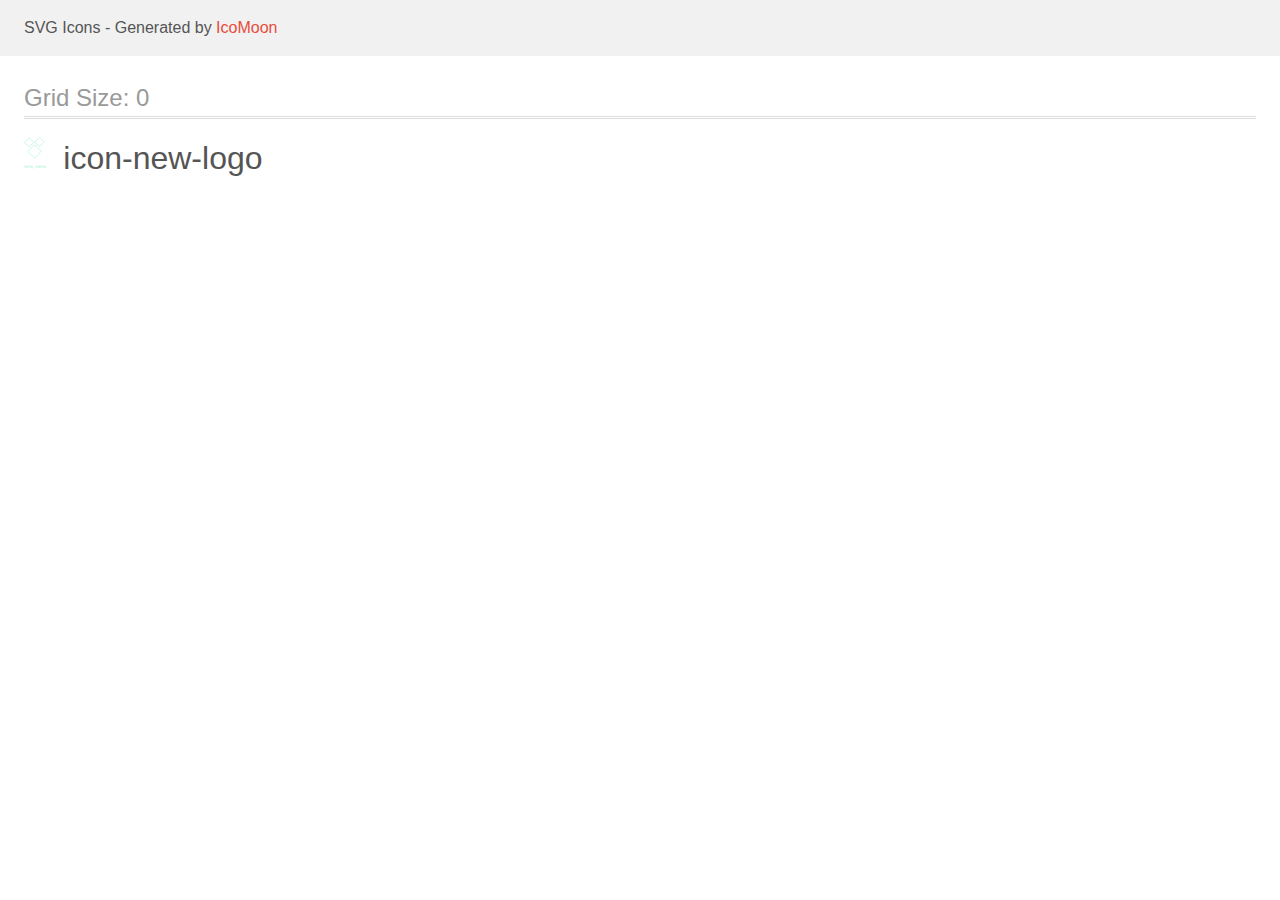
<file: logoIcon/demo.html>
<!doctype html>
<html>
<head>
    <title>IcoMoon - SVG Icons</title>
    <meta charset="utf-8">
    <meta name="viewport" content="width=device-width, initial-scale=1">
    <link rel="stylesheet" href="demo-files/demo.css">
    <link rel="stylesheet" href="style.css">
</head>
<body>
<svg aria-hidden="true" style="position: absolute; width: 0; height: 0; overflow: hidden;" version="1.1" xmlns="http://www.w3.org/2000/svg" xmlns:xlink="http://www.w3.org/1999/xlink">
<defs>
<symbol id="icon-new-logo" viewBox="0 0 22 32">
<path fill="none" stroke="#adf0d1" style="stroke: var(--color1, #adf0d1)" stroke-linejoin="miter" stroke-linecap="butt" stroke-miterlimit="4" stroke-width="0.583" d="M4.695 0.884l4.897 4.284-4.284 4.897-4.897-4.284 4.284-4.897z"></path>
<path fill="none" stroke="#adf0d1" style="stroke: var(--color1, #adf0d1)" stroke-linejoin="miter" stroke-linecap="butt" stroke-miterlimit="4" stroke-width="0.583" d="M15.034 0.411l4.897 4.284-4.284 4.897-4.897-4.284 4.284-4.897z"></path>
<path fill="none" stroke="#adf0d1" style="stroke: var(--color1, #adf0d1)" stroke-linejoin="miter" stroke-linecap="butt" stroke-miterlimit="4" stroke-width="0.583" d="M9.973 7.688l7.208 6.304-6.304 7.208-7.208-6.304 6.304-7.208z"></path>
<path fill="#adf0d1" style="fill: var(--color1, #adf0d1)" d="M1.154 30.663c-0.161 0-0.306-0.028-0.436-0.083-0.128-0.055-0.229-0.134-0.304-0.238s-0.113-0.226-0.116-0.367h0.496c0.007 0.095 0.040 0.17 0.099 0.225 0.062 0.055 0.145 0.083 0.251 0.083 0.108 0 0.193-0.025 0.254-0.076 0.062-0.053 0.093-0.121 0.093-0.205 0-0.068-0.021-0.124-0.063-0.169s-0.095-0.078-0.159-0.102c-0.062-0.026-0.148-0.055-0.258-0.086-0.15-0.044-0.272-0.087-0.367-0.129-0.093-0.044-0.173-0.109-0.241-0.195-0.066-0.088-0.099-0.205-0.099-0.35 0-0.137 0.034-0.255 0.102-0.357s0.164-0.178 0.287-0.231c0.123-0.055 0.264-0.083 0.423-0.083 0.238 0 0.431 0.058 0.578 0.175 0.15 0.115 0.232 0.275 0.248 0.482h-0.509c-0.004-0.079-0.039-0.144-0.102-0.195-0.062-0.053-0.144-0.079-0.248-0.079-0.090 0-0.163 0.023-0.218 0.069-0.053 0.046-0.079 0.113-0.079 0.202 0 0.062 0.020 0.113 0.059 0.155 0.042 0.040 0.093 0.073 0.152 0.099 0.062 0.024 0.148 0.053 0.258 0.086 0.15 0.044 0.272 0.088 0.367 0.132s0.176 0.11 0.244 0.198c0.068 0.088 0.102 0.204 0.102 0.347 0 0.123-0.032 0.238-0.096 0.344s-0.157 0.191-0.281 0.254c-0.123 0.062-0.27 0.093-0.439 0.093zM2.866 29.074c0.059-0.084 0.141-0.153 0.244-0.208 0.106-0.057 0.226-0.086 0.36-0.086 0.156 0 0.297 0.039 0.423 0.116 0.128 0.077 0.228 0.187 0.301 0.33 0.075 0.141 0.112 0.305 0.112 0.492s-0.037 0.354-0.112 0.499c-0.073 0.143-0.173 0.254-0.301 0.334-0.126 0.079-0.267 0.119-0.423 0.119-0.134 0-0.253-0.028-0.357-0.083-0.101-0.055-0.184-0.124-0.248-0.208v1.133h-0.462v-2.702h0.462v0.264zM3.834 29.718c0-0.11-0.023-0.205-0.069-0.284-0.044-0.081-0.103-0.143-0.178-0.185-0.073-0.042-0.152-0.063-0.238-0.063-0.084 0-0.163 0.022-0.238 0.066-0.073 0.042-0.132 0.104-0.178 0.185-0.044 0.081-0.066 0.177-0.066 0.287s0.022 0.206 0.066 0.287c0.046 0.081 0.106 0.144 0.178 0.188 0.075 0.042 0.154 0.063 0.238 0.063 0.086 0 0.165-0.022 0.238-0.066 0.075-0.044 0.134-0.107 0.178-0.188 0.046-0.081 0.069-0.178 0.069-0.291zM5.706 28.783c0.139 0 0.262 0.031 0.37 0.093 0.108 0.059 0.192 0.149 0.251 0.268 0.062 0.117 0.093 0.258 0.093 0.423v1.074h-0.463v-1.011c0-0.145-0.036-0.257-0.109-0.334-0.073-0.079-0.172-0.119-0.297-0.119-0.128 0-0.229 0.040-0.304 0.119-0.073 0.077-0.109 0.188-0.109 0.334v1.011h-0.463v-2.445h0.463v0.842c0.059-0.079 0.139-0.141 0.238-0.185 0.099-0.046 0.209-0.069 0.33-0.069zM8.594 29.685c0 0.066-0.004 0.126-0.013 0.178h-1.338c0.011 0.132 0.057 0.236 0.139 0.311s0.182 0.112 0.301 0.112c0.172 0 0.294-0.074 0.367-0.221h0.499c-0.053 0.176-0.154 0.322-0.304 0.436-0.15 0.112-0.334 0.169-0.552 0.169-0.176 0-0.335-0.039-0.476-0.116-0.139-0.079-0.248-0.191-0.327-0.334-0.077-0.143-0.116-0.308-0.116-0.496 0-0.189 0.039-0.356 0.116-0.499s0.185-0.253 0.324-0.33c0.139-0.077 0.298-0.116 0.479-0.116 0.174 0 0.329 0.037 0.466 0.112 0.139 0.075 0.246 0.182 0.32 0.32 0.077 0.137 0.116 0.294 0.116 0.472zM8.115 29.553c-0.002-0.119-0.045-0.214-0.129-0.284-0.084-0.073-0.186-0.109-0.307-0.109-0.115 0-0.211 0.035-0.291 0.106-0.077 0.068-0.124 0.164-0.142 0.287h0.869zM11.030 30.772v0.439h-1.939v-0.439h1.939zM12.639 28.783c0.139 0 0.262 0.031 0.37 0.093 0.108 0.059 0.192 0.149 0.251 0.268 0.062 0.117 0.092 0.258 0.092 0.423v1.074h-0.463v-1.011c0-0.145-0.036-0.257-0.109-0.334-0.073-0.079-0.172-0.119-0.297-0.119-0.128 0-0.229 0.040-0.304 0.119-0.073 0.077-0.109 0.188-0.109 0.334v1.011h-0.463v-2.445h0.463v0.842c0.059-0.079 0.139-0.141 0.238-0.185 0.099-0.046 0.209-0.069 0.33-0.069zM13.706 29.718c0-0.185 0.036-0.349 0.109-0.492 0.075-0.143 0.175-0.253 0.301-0.33 0.128-0.077 0.27-0.116 0.426-0.116 0.137 0 0.255 0.028 0.357 0.083 0.104 0.055 0.186 0.124 0.248 0.208v-0.261h0.466v1.83h-0.466v-0.268c-0.059 0.086-0.142 0.157-0.248 0.215-0.104 0.055-0.224 0.083-0.36 0.083-0.154 0-0.295-0.040-0.423-0.119-0.126-0.079-0.226-0.191-0.301-0.334-0.073-0.145-0.109-0.312-0.109-0.499zM15.147 29.725c0-0.112-0.022-0.208-0.066-0.287-0.044-0.081-0.104-0.143-0.178-0.185-0.075-0.044-0.155-0.066-0.241-0.066s-0.165 0.021-0.238 0.063c-0.073 0.042-0.132 0.104-0.178 0.185-0.044 0.079-0.066 0.174-0.066 0.284s0.022 0.207 0.066 0.291c0.046 0.081 0.106 0.144 0.178 0.188 0.075 0.044 0.154 0.066 0.238 0.066 0.086 0 0.166-0.021 0.241-0.063 0.075-0.044 0.134-0.106 0.178-0.185 0.044-0.081 0.066-0.178 0.066-0.291zM17.111 28.783c0.218 0 0.394 0.069 0.529 0.208 0.134 0.137 0.202 0.328 0.202 0.575v1.074h-0.462v-1.011c0-0.145-0.036-0.257-0.109-0.334-0.073-0.079-0.172-0.119-0.297-0.119-0.128 0-0.229 0.040-0.304 0.119-0.073 0.077-0.109 0.188-0.109 0.334v1.011h-0.462v-1.83h0.462v0.228c0.062-0.079 0.14-0.141 0.235-0.185 0.097-0.046 0.203-0.069 0.317-0.069zM18.195 29.718c0-0.185 0.036-0.349 0.109-0.492 0.075-0.143 0.176-0.253 0.304-0.33s0.27-0.116 0.426-0.116c0.119 0 0.232 0.026 0.34 0.079 0.108 0.051 0.194 0.119 0.258 0.205v-0.869h0.469v2.445h-0.469v-0.271c-0.057 0.090-0.138 0.163-0.241 0.218s-0.224 0.083-0.36 0.083c-0.154 0-0.295-0.040-0.423-0.119s-0.229-0.191-0.304-0.334c-0.073-0.145-0.109-0.312-0.109-0.499zM19.636 29.725c0-0.112-0.022-0.208-0.066-0.287-0.044-0.081-0.104-0.143-0.178-0.185-0.075-0.044-0.155-0.066-0.241-0.066s-0.165 0.021-0.238 0.063c-0.073 0.042-0.132 0.104-0.178 0.185-0.044 0.079-0.066 0.174-0.066 0.284s0.022 0.207 0.066 0.291c0.046 0.081 0.106 0.144 0.178 0.188 0.075 0.044 0.154 0.066 0.238 0.066 0.086 0 0.166-0.021 0.241-0.063 0.075-0.044 0.134-0.106 0.178-0.185 0.044-0.081 0.066-0.178 0.066-0.291zM22.337 28.809l-1.133 2.696h-0.492l0.396-0.912-0.733-1.784h0.519l0.472 1.279 0.479-1.279h0.492z"></path>
</symbol>
</defs>
</svg>

<header class="bgc1 clearfix">
<div class="mhl">
    <p>SVG Icons - Generated by <a href="https://icomoon.io/app">IcoMoon</a></p>
</div>
</header>
    <div class="clearfix mhl ptl">
        <h1 class="mvm mtn fgc1">Grid Size: 0</h1>
        <div class="glyph fs1">
            <div class="clearfix pbs">
                <svg class="icon icon-new-logo"><use xlink:href="#icon-new-logo"></use></svg><span class="name"> icon-new-logo</span>
            </div>
        </div>
  </div>
<script defer src="svgxuse.js"></script>
</body>
</html>
</file>
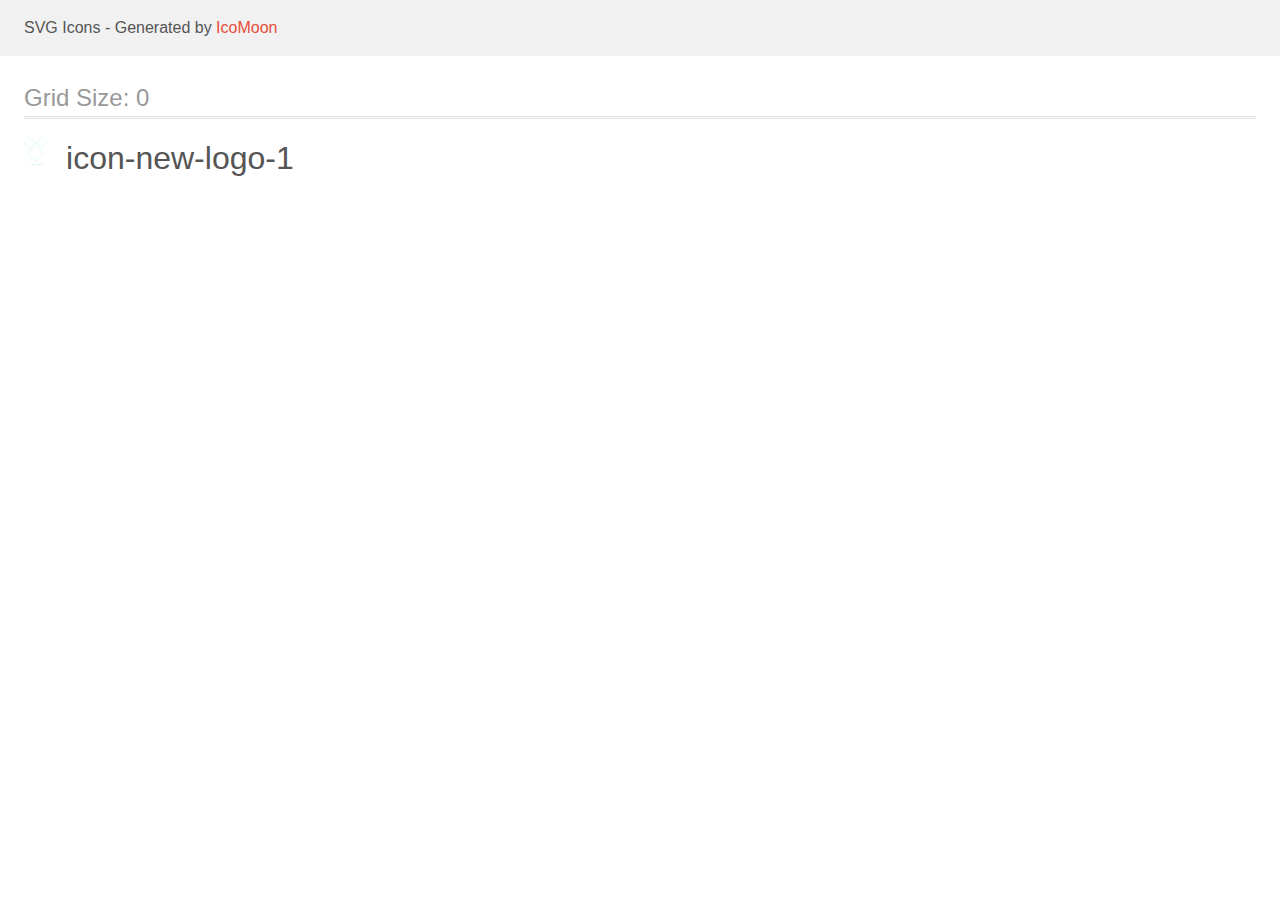
<file: LogoIconn/demo.html>
<!doctype html>
<html>
<head>
    <title>IcoMoon - SVG Icons</title>
    <meta charset="utf-8">
    <meta name="viewport" content="width=device-width, initial-scale=1">
    <link rel="stylesheet" href="demo-files/demo.css">
    <link rel="stylesheet" href="style.css">
</head>
<body>
<svg aria-hidden="true" style="position: absolute; width: 0; height: 0; overflow: hidden;" version="1.1" xmlns="http://www.w3.org/2000/svg" xmlns:xlink="http://www.w3.org/1999/xlink">
<defs>
<symbol id="icon-new-logo-1" viewBox="0 0 25 32">
<path fill="none" stroke="#adf0d1" style="stroke: var(--color1, #adf0d1)" stroke-linejoin="miter" stroke-linecap="butt" stroke-miterlimit="4" stroke-width="0.3326" d="M5.226 0.762l5.706 4.991-4.991 5.706-5.706-4.991 4.991-5.706z"></path>
<path fill="none" stroke="#adf0d1" style="stroke: var(--color1, #adf0d1)" stroke-linejoin="miter" stroke-linecap="butt" stroke-miterlimit="4" stroke-width="0.3326" d="M16.767 0.235l5.706 4.991-4.991 5.706-5.706-4.991 4.991-5.706z"></path>
<path fill="none" stroke="#adf0d1" style="stroke: var(--color1, #adf0d1)" stroke-linejoin="miter" stroke-linecap="butt" stroke-miterlimit="4" stroke-width="0.3326" d="M11.117 8.358l8.285 7.247-7.247 8.285-8.285-7.247 7.247-8.285z"></path>
<path fill="#adf0d1" style="fill: var(--color1, #adf0d1)" d="M7.666 28.248c-0.080 0-0.153-0.014-0.218-0.041-0.064-0.027-0.114-0.067-0.152-0.119s-0.057-0.113-0.058-0.183h0.247c0.003 0.047 0.020 0.085 0.049 0.112 0.031 0.028 0.073 0.041 0.125 0.041 0.054 0 0.096-0.013 0.127-0.038s0.046-0.060 0.046-0.102c0-0.034-0.010-0.062-0.031-0.084s-0.047-0.039-0.079-0.051c-0.031-0.013-0.074-0.028-0.129-0.043-0.075-0.022-0.136-0.043-0.183-0.064-0.046-0.022-0.086-0.054-0.12-0.097-0.033-0.044-0.049-0.102-0.049-0.175 0-0.068 0.017-0.128 0.051-0.178s0.082-0.089 0.143-0.115c0.062-0.027 0.132-0.041 0.211-0.041 0.119 0 0.215 0.029 0.289 0.087 0.075 0.057 0.116 0.137 0.124 0.241h-0.254c-0.002-0.040-0.019-0.072-0.051-0.097-0.031-0.026-0.072-0.040-0.124-0.040-0.045 0-0.081 0.012-0.109 0.035-0.026 0.023-0.040 0.057-0.040 0.101 0 0.031 0.010 0.057 0.030 0.077 0.021 0.020 0.046 0.036 0.076 0.049 0.031 0.012 0.074 0.026 0.129 0.043 0.075 0.022 0.136 0.044 0.183 0.066s0.088 0.055 0.122 0.099c0.034 0.044 0.051 0.102 0.051 0.173 0 0.062-0.016 0.119-0.048 0.172s-0.079 0.095-0.14 0.127c-0.062 0.031-0.135 0.046-0.219 0.046zM8.521 27.455c0.030-0.042 0.070-0.076 0.122-0.104 0.053-0.029 0.113-0.043 0.18-0.043 0.078 0 0.148 0.019 0.211 0.058 0.064 0.039 0.114 0.093 0.15 0.165 0.037 0.070 0.056 0.152 0.056 0.246s-0.019 0.176-0.056 0.249c-0.036 0.072-0.086 0.127-0.15 0.167-0.063 0.040-0.133 0.059-0.211 0.059-0.067 0-0.126-0.014-0.178-0.041-0.051-0.028-0.092-0.062-0.124-0.104v0.566h-0.231v-1.349h0.231v0.132zM9.004 27.776c0-0.055-0.012-0.102-0.035-0.142-0.022-0.041-0.052-0.072-0.089-0.092-0.036-0.021-0.076-0.031-0.119-0.031-0.042 0-0.081 0.011-0.119 0.033-0.036 0.021-0.066 0.052-0.089 0.092-0.022 0.041-0.033 0.089-0.033 0.144s0.011 0.103 0.033 0.143c0.023 0.041 0.053 0.072 0.089 0.094 0.037 0.021 0.077 0.031 0.119 0.031 0.043 0 0.082-0.011 0.119-0.033 0.037-0.022 0.067-0.053 0.089-0.094 0.023-0.041 0.035-0.089 0.035-0.145zM9.939 27.309c0.069 0 0.131 0.015 0.185 0.046 0.054 0.030 0.096 0.074 0.125 0.134 0.031 0.058 0.046 0.129 0.046 0.211v0.536h-0.231v-0.505c0-0.073-0.018-0.128-0.054-0.167-0.036-0.040-0.086-0.059-0.148-0.059-0.064 0-0.114 0.020-0.152 0.059-0.036 0.038-0.054 0.094-0.054 0.167v0.505h-0.231v-1.22h0.231v0.421c0.030-0.040 0.069-0.070 0.119-0.092s0.104-0.035 0.165-0.035zM11.38 27.76c0 0.033-0.002 0.063-0.007 0.089h-0.668c0.005 0.066 0.029 0.118 0.069 0.155s0.091 0.056 0.15 0.056c0.086 0 0.147-0.037 0.183-0.111h0.249c-0.026 0.088-0.077 0.161-0.152 0.218s-0.167 0.084-0.275 0.084c-0.088 0-0.167-0.019-0.238-0.058-0.069-0.040-0.124-0.095-0.163-0.167-0.039-0.072-0.058-0.154-0.058-0.247 0-0.095 0.019-0.178 0.058-0.249s0.092-0.126 0.162-0.165c0.069-0.039 0.149-0.058 0.239-0.058 0.087 0 0.164 0.019 0.233 0.056 0.069 0.037 0.123 0.091 0.16 0.16 0.038 0.068 0.058 0.147 0.058 0.236zM11.141 27.694c-0.001-0.059-0.023-0.107-0.064-0.142-0.042-0.036-0.093-0.054-0.153-0.054-0.057 0-0.106 0.018-0.145 0.053-0.039 0.034-0.062 0.082-0.071 0.143h0.434zM12.596 28.302v0.219h-0.968v-0.219h0.968zM13.399 27.309c0.069 0 0.131 0.015 0.185 0.046 0.054 0.030 0.096 0.074 0.125 0.134 0.031 0.058 0.046 0.129 0.046 0.211v0.536h-0.231v-0.505c0-0.073-0.018-0.128-0.054-0.167-0.036-0.040-0.086-0.059-0.148-0.059-0.064 0-0.114 0.020-0.152 0.059-0.036 0.038-0.054 0.094-0.054 0.167v0.505h-0.231v-1.22h0.231v0.421c0.030-0.040 0.069-0.070 0.119-0.092s0.104-0.035 0.165-0.035zM13.932 27.776c0-0.092 0.018-0.174 0.054-0.246s0.087-0.126 0.15-0.165c0.064-0.039 0.135-0.058 0.213-0.058 0.068 0 0.127 0.014 0.178 0.041 0.052 0.027 0.093 0.062 0.124 0.104v-0.13h0.233v0.914h-0.233v-0.134c-0.030 0.043-0.071 0.079-0.124 0.107-0.052 0.027-0.112 0.041-0.18 0.041-0.077 0-0.147-0.020-0.211-0.059-0.063-0.040-0.113-0.095-0.15-0.167-0.036-0.073-0.054-0.156-0.054-0.249zM14.651 27.78c0-0.056-0.011-0.104-0.033-0.144s-0.052-0.071-0.089-0.092c-0.037-0.022-0.078-0.033-0.12-0.033s-0.082 0.010-0.119 0.031c-0.036 0.021-0.066 0.052-0.089 0.092-0.022 0.040-0.033 0.087-0.033 0.142s0.011 0.103 0.033 0.145c0.023 0.041 0.053 0.072 0.089 0.094 0.037 0.022 0.077 0.033 0.119 0.033s0.083-0.010 0.12-0.031c0.037-0.022 0.067-0.053 0.089-0.092 0.022-0.041 0.033-0.089 0.033-0.145zM15.632 27.309c0.109 0 0.197 0.035 0.264 0.104 0.067 0.068 0.1 0.164 0.1 0.287v0.536h-0.231v-0.505c0-0.073-0.018-0.128-0.054-0.167-0.036-0.040-0.086-0.059-0.148-0.059-0.064 0-0.114 0.020-0.152 0.059-0.036 0.038-0.054 0.094-0.054 0.167v0.505h-0.231v-0.914h0.231v0.114c0.031-0.040 0.070-0.070 0.117-0.092 0.048-0.023 0.101-0.035 0.158-0.035zM16.173 27.776c0-0.092 0.018-0.174 0.054-0.246 0.037-0.072 0.088-0.126 0.152-0.165s0.135-0.058 0.213-0.058c0.059 0 0.116 0.013 0.17 0.040 0.054 0.025 0.097 0.059 0.129 0.102v-0.434h0.234v1.22h-0.234v-0.135c-0.029 0.045-0.069 0.081-0.12 0.109s-0.112 0.041-0.18 0.041c-0.077 0-0.147-0.020-0.211-0.059s-0.114-0.095-0.152-0.167c-0.036-0.073-0.054-0.156-0.054-0.249zM16.892 27.78c0-0.056-0.011-0.104-0.033-0.144s-0.052-0.071-0.089-0.092c-0.037-0.022-0.077-0.033-0.12-0.033s-0.082 0.010-0.119 0.031c-0.036 0.021-0.066 0.052-0.089 0.092-0.022 0.040-0.033 0.087-0.033 0.142s0.011 0.103 0.033 0.145c0.023 0.041 0.053 0.072 0.089 0.094s0.077 0.033 0.119 0.033c0.043 0 0.083-0.010 0.12-0.031 0.037-0.022 0.067-0.053 0.089-0.092 0.022-0.041 0.033-0.089 0.033-0.145zM18.241 27.323l-0.566 1.346h-0.246l0.198-0.455-0.366-0.891h0.259l0.236 0.638 0.239-0.638h0.246z"></path>
</symbol>
</defs>
</svg>

<header class="bgc1 clearfix">
<div class="mhl">
    <p>SVG Icons - Generated by <a href="https://icomoon.io/app">IcoMoon</a></p>
</div>
</header>
    <div class="clearfix mhl ptl">
        <h1 class="mvm mtn fgc1">Grid Size: 0</h1>
        <div class="glyph fs1">
            <div class="clearfix pbs">
                <svg class="icon icon-new-logo-1"><use xlink:href="#icon-new-logo-1"></use></svg><span class="name"> icon-new-logo-1</span>
            </div>
        </div>
  </div>
<script defer src="svgxuse.js"></script>
</body>
</html>
</file>
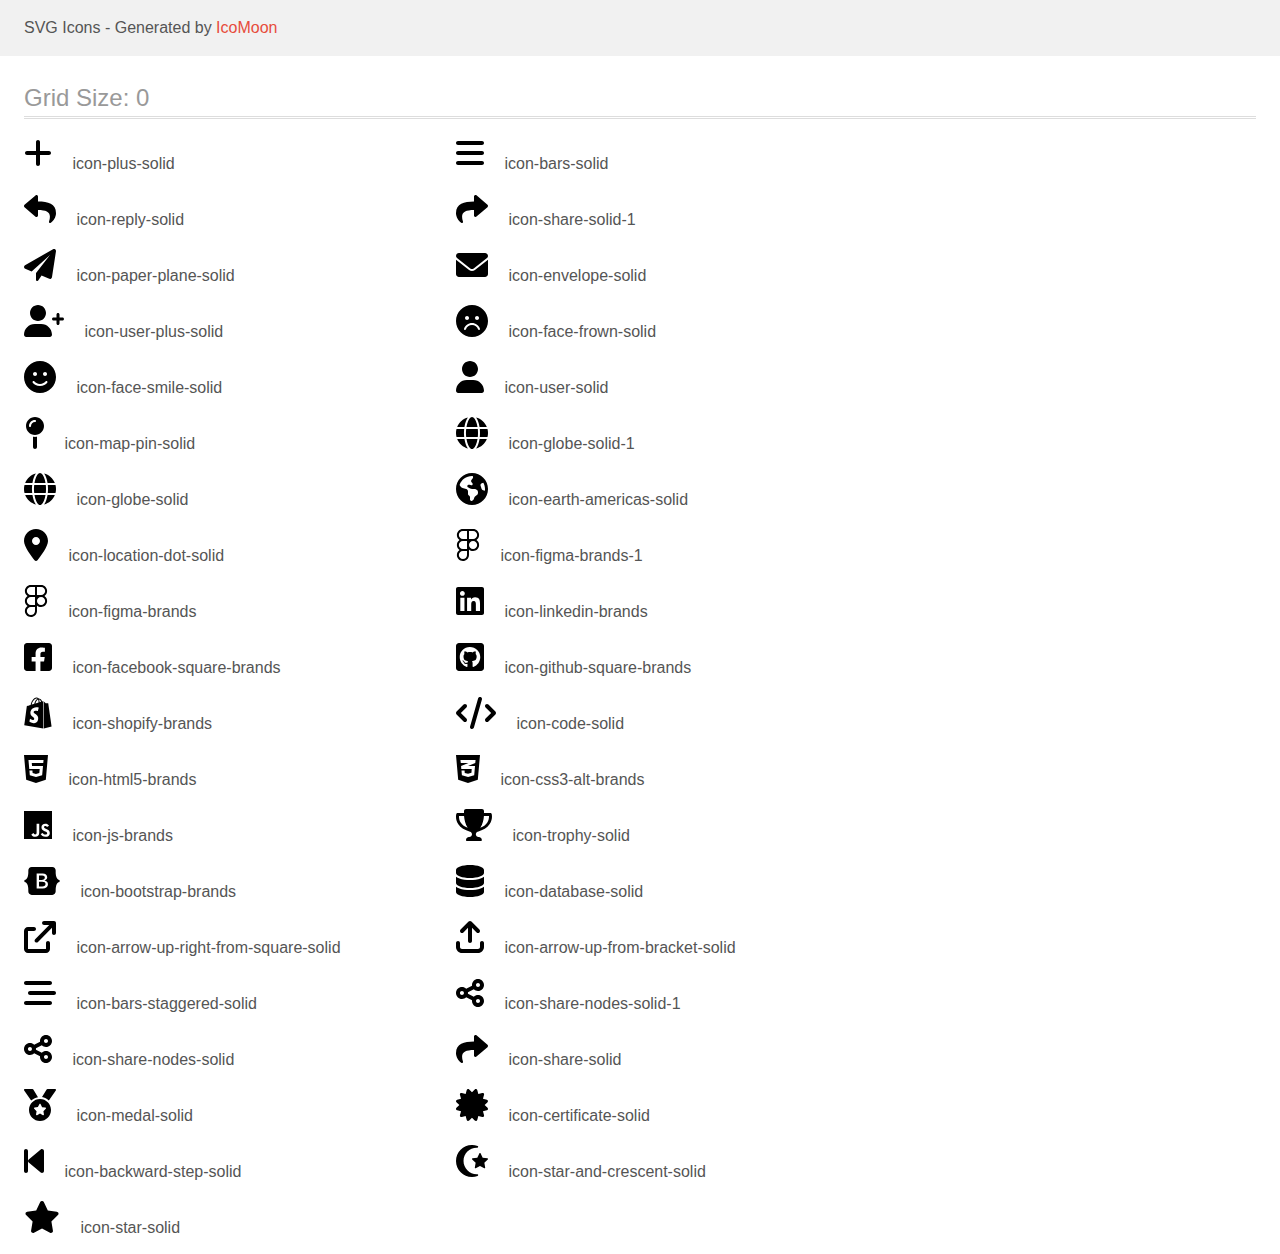
<file: mainIcons/demo.html>
<!doctype html>
<html>
<head>
    <title>IcoMoon - SVG Icons</title>
    <meta charset="utf-8">
    <meta name="viewport" content="width=device-width, initial-scale=1">
    <link rel="stylesheet" href="demo-files/demo.css">
    <link rel="stylesheet" href="style.css">
</head>
<body>
<svg aria-hidden="true" style="position: absolute; width: 0; height: 0; overflow: hidden;" version="1.1" xmlns="http://www.w3.org/2000/svg" xmlns:xlink="http://www.w3.org/1999/xlink">
<defs>
<symbol id="icon-plus-solid" viewBox="0 0 28 32">
<path d="M27 16c0 1.106-0.896 2.001-2 2.001h-9v9c0 1.106-0.896 1.999-2 1.999s-2-0.894-2-1.999v-9h-9c-1.104 0-2-0.895-2-2.001s0.896-1.999 2-1.999h9v-9c0-1.106 0.896-2.001 2-2.001s2 0.895 2 2.001v9h9c1.106-0.001 2 0.893 2 1.999z"></path>
</symbol>
<symbol id="icon-bars-solid" viewBox="0 0 28 32">
<path d="M0 6c0-1.104 0.896-2 2-2h24c1.106 0 2 0.896 2 2 0 1.106-0.894 2-2 2h-24c-1.104 0-2-0.894-2-2zM0 16c0-1.106 0.896-2 2-2h24c1.106 0 2 0.894 2 2s-0.894 2-2 2h-24c-1.104 0-2-0.894-2-2zM26 28h-24c-1.104 0-2-0.894-2-2s0.896-2 2-2h24c1.106 0 2 0.894 2 2s-0.894 2-2 2z"></path>
</symbol>
<symbol id="icon-reply-solid" viewBox="0 0 32 32">
<path d="M0.519 11.869l11-9.444c0.963-0.831 2.481-0.157 2.481 1.135v5.003c10.038 0.056 18 2.068 18 11.581 0 3.84-2.474 7.644-5.209 9.631-0.854 0.621-2.068-0.158-1.754-1.164 2.834-9.063-1.344-11.469-11.037-11.613v5.495c0 1.294-1.519 1.966-2.481 1.135l-11-9.444c-0.691-0.647-0.693-1.723 0-2.316z"></path>
</symbol>
<symbol id="icon-share-solid-1" viewBox="0 0 32 32">
<path d="M31.481 14.137l-11 9.444c-0.961 0.831-2.481 0.159-2.481-1.135v-5.44c-9.694 0.137-13.872 2.544-11.038 11.606 0.314 1.006-0.901 1.785-1.754 1.164-2.734-1.989-5.209-5.789-5.209-9.633 0-9.512 7.963-11.525 18-11.644v-4.999c0-1.292 1.517-1.966 2.481-1.135l11 9.444c0.694 0.652 0.694 1.727 0.001 2.328z"></path>
</symbol>
<symbol id="icon-paper-plane-solid" viewBox="0 0 32 32">
<path d="M31.975 2.304l-4 25.944c-0.094 0.608-0.461 1.139-0.998 1.441-0.303 0.17-0.642 0.256-0.98 0.256-0.262 0-0.52-0.051-0.768-0.154l-7.663-3.194-3.179 4.768c-0.244 0.417-0.65 0.636-1.088 0.636-0.719 0-1.3-0.581-1.3-1.3v-6.011c0-0.445 0.148-0.877 0.421-1.227l13.579-17.461-18.356 16.519-6.413-2.675c-0.703-0.294-1.18-0.956-1.227-1.775s0.342-1.483 1.004-1.861l28-15.944c0.668-0.382 1.492-0.347 2.125 0.088s0.961 1.193 0.842 1.952z"></path>
</symbol>
<symbol id="icon-envelope-solid" viewBox="0 0 32 32">
<path d="M16 22c-1.033 0-2.066-0.339-2.947-1.026l-13.053-10.149v14.175c0 1.656 1.343 3 3 3h26c1.657 0 3-1.343 3-3v-14.175l-13.050 10.156c-0.881 0.681-1.919 1.019-2.95 1.019zM1.018 9.081l13.262 10.319c1.012 0.788 2.429 0.788 3.441 0l13.262-10.319c0.584-0.5 1.016-1.269 1.016-2.081 0-1.657-1.344-3-3-3h-26c-1.657 0-3 1.343-3 3 0 0.813 0.376 1.581 1.018 2.081z"></path>
</symbol>
<symbol id="icon-user-plus-solid" viewBox="0 0 40 32">
<path d="M14 16c4.419 0 8-3.582 8-8s-3.581-8-8-8c-4.419 0-8 3.582-8 8s3.581 8 8 8zM17.169 19h-6.338c-5.981 0-10.831 4.85-10.831 10.831 0 1.2 0.97 2.169 2.166 2.169h23.669c1.196 0 2.165-0.969 2.165-2.169 0-5.981-4.85-10.831-10.831-10.831zM38.5 12.5h-3v-3c0-0.825-0.669-1.5-1.5-1.5s-1.5 0.672-1.5 1.5v3h-3c-0.825 0-1.5 0.675-1.5 1.5s0.672 1.5 1.5 1.5h3v3c0 0.831 0.675 1.5 1.5 1.5s1.5-0.672 1.5-1.5v-3h3c0.831 0 1.5-0.669 1.5-1.5s-0.669-1.5-1.5-1.5z"></path>
</symbol>
<symbol id="icon-face-frown-solid" viewBox="0 0 32 32">
<path d="M0 16c0-8.838 7.162-16 16-16s16 7.162 16 16c0 8.837-7.163 16-16 16s-16-7.163-16-16zM9.956 24.294c0.762-2.456 3.162-4.294 6.044-4.294s5.281 1.837 6.044 4.294c0.163 0.531 0.725 0.825 1.25 0.663 0.531-0.163 0.825-0.725 0.663-1.25-1.031-3.325-4.219-5.762-7.956-5.762-3.731 0-6.925 2.438-7.956 5.762-0.162 0.525 0.131 1.087 0.662 1.25 0.525 0.163 1.088-0.131 1.25-0.663v0zM11.025 11c-1.106 0-2 0.894-2 2s0.894 2 2 2c1.1 0 2-0.894 2-2s-0.9-2-2-2zM21.025 15c1.1 0 2-0.894 2-2s-0.9-2-2-2c-1.106 0-2 0.894-2 2s0.894 2 2 2z"></path>
</symbol>
<symbol id="icon-face-smile-solid" viewBox="0 0 32 32">
<path d="M0 16c0-8.838 7.162-16 16-16s16 7.162 16 16c0 8.837-7.163 16-16 16s-16-7.163-16-16zM10.256 20.344c-0.363-0.419-0.994-0.462-1.412-0.1s-0.463 0.994-0.1 1.413c1.387 1.6 3.813 3.344 7.2 3.344 3.5 0 5.919-1.744 7.313-3.344 0.363-0.419 0.319-1.050-0.1-1.413s-1.050-0.319-1.413 0.1c-1.125 1.294-3.031 2.656-5.8 2.656-2.656 0-4.569-1.363-5.688-2.656v0zM11.025 11c-1.106 0-2 0.894-2 2s0.894 2 2 2c1.1 0 2-0.894 2-2s-0.9-2-2-2zM21.025 15c1.1 0 2-0.894 2-2s-0.9-2-2-2c-1.106 0-2 0.894-2 2s0.894 2 2 2z"></path>
</symbol>
<symbol id="icon-user-solid" viewBox="0 0 28 32">
<path d="M14 16c4.419 0 8-3.582 8-8s-3.581-8-8-8c-4.419 0-8 3.582-8 8s3.581 8 8 8zM17.169 19h-6.338c-5.981 0-10.831 4.85-10.831 10.831 0 1.196 0.97 2.167 2.166 2.167h23.669c1.196 0.002 2.165-0.967 2.165-2.167 0-5.981-4.85-10.831-10.831-10.831z"></path>
</symbol>
<symbol id="icon-map-pin-solid" viewBox="0 0 20 32">
<path d="M20 9c0 4.969-4.031 9-9 9-4.971 0-9-4.031-9-9 0-4.971 4.029-9 9-9 4.969 0 9 4.029 9 9zM12 4c0-0.553-0.45-1-1-1-3.369 0-6 2.686-6 6 0 0.55 0.447 1 1 1 0.55 0 1-0.45 1-1 0-2.206 1.794-4 4-4 0.55 0 1-0.447 1-1zM9 30v-10.181c0.65 0.119 1.319 0.125 2 0.125s1.35-0.006 2-0.125v10.181c0 1.106-0.894 2-2 2s-2-0.894-2-2z"></path>
</symbol>
<symbol id="icon-globe-solid-1" viewBox="0 0 32 32">
<path d="M22 16c0 1.387-0.075 2.725-0.206 4h-11.588c-0.131-1.275-0.262-2.613-0.262-4s0.131-2.725 0.262-4h11.588c0.131 1.275 0.206 2.613 0.206 4zM31.494 12c0.331 1.281 0.506 2.619 0.506 4s-0.175 2.719-0.506 4h-7.694c0.131-1.288 0.2-2.681 0.2-4 0-1.375-0.069-2.713-0.2-4h7.694zM30.837 10h-7.294c-0.625-3.991-1.863-7.336-3.456-9.472 4.9 1.29 8.875 4.844 10.75 9.472zM21.519 10h-11.037c0.381-2.275 0.969-4.289 1.688-5.916 0.656-1.476 1.387-2.546 2.094-3.221 0.7-0.664 1.281-0.863 1.737-0.863s1.038 0.199 1.738 0.863c0.706 0.675 1.438 1.746 2.094 3.221 0.719 1.627 1.306 3.641 1.688 5.916v0zM1.163 10c1.874-4.629 5.849-8.182 10.749-9.472-1.594 2.136-2.831 5.481-3.456 9.472h-7.293zM8.2 12c-0.131 1.287-0.256 2.625-0.256 4 0 1.319 0.125 2.712 0.256 4h-7.696c-0.329-1.281-0.504-2.619-0.504-4s0.175-2.719 0.504-4h7.696zM12.169 27.913c-0.719-1.625-1.306-3.637-1.688-5.913h11.037c-0.381 2.275-0.969 4.288-1.688 5.913-0.656 1.481-1.387 2.55-2.094 3.225-0.7 0.663-1.281 0.862-1.794 0.862-0.4 0-0.981-0.2-1.681-0.863-0.706-0.675-1.438-1.744-2.094-3.225v0zM11.912 31.475c-4.9-1.294-8.876-4.844-10.749-9.475h7.293c0.625 3.994 1.863 7.337 3.456 9.475v0zM20.087 31.475c1.594-2.137 2.831-5.481 3.456-9.475h7.294c-1.875 4.631-5.85 8.181-10.75 9.475v0z"></path>
</symbol>
<symbol id="icon-globe-solid" viewBox="0 0 32 32">
<path d="M22 16c0 1.387-0.075 2.725-0.206 4h-11.588c-0.131-1.275-0.262-2.613-0.262-4s0.131-2.725 0.262-4h11.588c0.131 1.275 0.206 2.613 0.206 4zM31.494 12c0.331 1.281 0.506 2.619 0.506 4s-0.175 2.719-0.506 4h-7.694c0.131-1.288 0.2-2.681 0.2-4 0-1.375-0.069-2.713-0.2-4h7.694zM30.837 10h-7.294c-0.625-3.991-1.863-7.336-3.456-9.472 4.9 1.29 8.875 4.844 10.75 9.472zM21.519 10h-11.037c0.381-2.275 0.969-4.289 1.688-5.916 0.656-1.476 1.387-2.546 2.094-3.221 0.7-0.664 1.281-0.863 1.737-0.863s1.038 0.199 1.738 0.863c0.706 0.675 1.438 1.746 2.094 3.221 0.719 1.627 1.306 3.641 1.688 5.916v0zM1.163 10c1.874-4.629 5.849-8.182 10.749-9.472-1.594 2.136-2.831 5.481-3.456 9.472h-7.293zM8.2 12c-0.131 1.287-0.256 2.625-0.256 4 0 1.319 0.125 2.712 0.256 4h-7.696c-0.329-1.281-0.504-2.619-0.504-4s0.175-2.719 0.504-4h7.696zM12.169 27.913c-0.719-1.625-1.306-3.637-1.688-5.913h11.037c-0.381 2.275-0.969 4.288-1.688 5.913-0.656 1.481-1.387 2.55-2.094 3.225-0.7 0.663-1.281 0.862-1.794 0.862-0.4 0-0.981-0.2-1.681-0.863-0.706-0.675-1.438-1.744-2.094-3.225v0zM11.912 31.475c-4.9-1.294-8.876-4.844-10.749-9.475h7.293c0.625 3.994 1.863 7.337 3.456 9.475v0zM20.087 31.475c1.594-2.137 2.831-5.481 3.456-9.475h7.294c-1.875 4.631-5.85 8.181-10.75 9.475v0z"></path>
</symbol>
<symbol id="icon-earth-americas-solid" viewBox="0 0 32 32">
<path d="M32 16c0 8.837-7.163 16-16 16s-16-7.163-16-16c0-8.838 7.162-16 16-16s16 7.162 16 16zM3.607 12.006l0.585 1.081c0.518 0.906 1.37 1.575 2.377 1.863l3.563 1.031c1.131 0.306 1.869 1.287 1.869 2.406v2.494c0 0.688 0.387 1.313 1 1.563 0.613 0.363 1 0.988 1 1.675v2.438c0 0.975 0.931 1.675 1.869 1.406 1.013-0.288 1.787-1.144 2.044-2.106l0.175-0.7c0.262-1.056 0.95-1.962 1.894-2.506l0.506-0.288c0.938-0.531 1.512-1.525 1.512-2.606v-0.512c0-0.8-0.319-1.563-0.881-2.125l-0.238-0.238c-0.563-0.563-1.331-0.938-2.125-0.938h-2.75c-0.637 0-1.325-0.125-1.931-0.469l-2.156-1.238c-0.269-0.15-0.475-0.4-0.569-0.694-0.2-0.6 0.069-1.25 0.631-1.537l0.375-0.181c0.412-0.206 0.887-0.244 1.275-0.094l1.506 0.481c0.506 0.169 1.069-0.025 1.369-0.469 0.294-0.444 0.262-1.025-0.075-1.431l-0.85-1.012c-0.625-0.75-0.619-1.844 0.019-2.581l0.981-1.149c0.55-0.642 0.637-1.56 0.219-2.294l-0.15-0.26c-0.269-0.011-0.431-0.016-0.65-0.016-5.806 0-10.725 3.806-12.393 9.006v0zM27.35 9.656l-1.6 0.644c-0.981 0.394-1.488 1.481-1.156 2.488l1.056 3.169c0.219 0.65 0.75 1.144 1.413 1.313l1.825 0.45c0.075-0.563 0.113-1.137 0.113-1.719 0-2.3-0.6-4.463-1.65-6.344v0z"></path>
</symbol>
<symbol id="icon-location-dot-solid" viewBox="0 0 24 32">
<path d="M10.519 31.2c-3.263-4.012-10.519-13.738-10.519-19.2 0-6.628 5.372-12 12-12 6.625 0 12 5.372 12 12 0 5.462-7.313 15.188-10.519 19.2-0.769 0.956-2.194 0.956-2.963 0v0zM12 16c2.206 0 4-1.794 4-4s-1.794-4-4-4c-2.206 0-4 1.794-4 4s1.794 4 4 4z"></path>
</symbol>
<symbol id="icon-figma-brands-1" viewBox="0 0 24 32">
<path d="M0.875 5.987c0-3.307 2.68-5.987 5.987-5.987h10.273c3.307 0 5.987 2.68 5.987 5.987 0 2.094-1.075 3.936-2.703 5.007 1.628 1.070 2.703 2.913 2.703 5.007 0 3.307-2.68 5.987-5.987 5.987h-0.13c-1.55 0-2.963-0.589-4.026-1.556v5.516c0 3.351-2.751 6.052-6.085 6.052-3.298 0-6.019-2.672-6.019-5.987 0-2.094 1.075-3.936 2.702-5.006-1.628-1.070-2.702-2.913-2.702-5.006s1.075-3.936 2.703-5.007c-1.628-1.070-2.703-2.913-2.703-5.007zM11.018 11.974h-4.156c-2.223 0-4.026 1.803-4.026 4.026 0 2.215 1.789 4.012 4 4.026 0.009-0 0.017-0 0.026-0h4.156v-8.052zM12.979 16c0 2.223 1.802 4.026 4.026 4.026h0.13c2.224 0 4.026-1.802 4.026-4.026s-1.802-4.026-4.026-4.026h-0.13c-2.223 0-4.026 1.803-4.026 4.026zM6.862 21.987c-0.009 0-0.017-0-0.026-0-2.212 0.014-4 1.811-4 4.026s1.827 4.026 4.058 4.026c2.268 0 4.124-1.84 4.124-4.091v-3.961h-4.156zM6.862 1.961c-2.223 0-4.026 1.802-4.026 4.026s1.802 4.026 4.026 4.026h4.156v-8.052h-4.156zM12.979 10.013h4.156c2.224 0 4.026-1.802 4.026-4.026s-1.802-4.026-4.026-4.026h-4.156v8.052z"></path>
</symbol>
<symbol id="icon-figma-brands" viewBox="0 0 24 32">
<path d="M0.875 5.987c0-3.307 2.68-5.987 5.987-5.987h10.273c3.307 0 5.987 2.68 5.987 5.987 0 2.094-1.075 3.936-2.703 5.007 1.628 1.070 2.703 2.913 2.703 5.007 0 3.307-2.68 5.987-5.987 5.987h-0.13c-1.55 0-2.963-0.589-4.026-1.556v5.516c0 3.351-2.751 6.052-6.085 6.052-3.298 0-6.019-2.672-6.019-5.987 0-2.094 1.075-3.936 2.702-5.006-1.628-1.070-2.702-2.913-2.702-5.006s1.075-3.936 2.703-5.007c-1.628-1.070-2.703-2.913-2.703-5.007zM11.018 11.974h-4.156c-2.223 0-4.026 1.803-4.026 4.026 0 2.215 1.789 4.012 4 4.026 0.009-0 0.017-0 0.026-0h4.156v-8.052zM12.979 16c0 2.223 1.802 4.026 4.026 4.026h0.13c2.224 0 4.026-1.802 4.026-4.026s-1.802-4.026-4.026-4.026h-0.13c-2.223 0-4.026 1.803-4.026 4.026zM6.862 21.987c-0.009 0-0.017-0-0.026-0-2.212 0.014-4 1.811-4 4.026s1.827 4.026 4.058 4.026c2.268 0 4.124-1.84 4.124-4.091v-3.961h-4.156zM6.862 1.961c-2.223 0-4.026 1.802-4.026 4.026s1.802 4.026 4.026 4.026h4.156v-8.052h-4.156zM12.979 10.013h4.156c2.224 0 4.026-1.802 4.026-4.026s-1.802-4.026-4.026-4.026h-4.156v8.052z"></path>
</symbol>
<symbol id="icon-linkedin-brands" viewBox="0 0 28 32">
<path d="M26 2h-24.006c-1.1 0-1.994 0.906-1.994 2.019v23.962c0 1.113 0.894 2.019 1.994 2.019h24.006c1.1 0 2-0.906 2-2.019v-23.962c0-1.112-0.9-2.019-2-2.019zM8.463 26h-4.15v-13.363h4.156v13.363zM6.388 10.813c-1.331 0-2.406-1.081-2.406-2.406s1.075-2.406 2.406-2.406c1.325 0 2.406 1.081 2.406 2.406 0 1.331-1.075 2.406-2.406 2.406zM24.019 26h-4.15v-6.5c0-1.55-0.031-3.544-2.156-3.544-2.162 0-2.494 1.688-2.494 3.431v6.613h-4.15v-13.363h3.981v1.825h0.056c0.556-1.050 1.912-2.156 3.931-2.156 4.2 0 4.981 2.769 4.981 6.369v7.325z"></path>
</symbol>
<symbol id="icon-facebook-square-brands" viewBox="0 0 28 32">
<path d="M25 2h-22c-1.657 0-3 1.343-3 3v0 22c0 1.657 1.343 3 3 3v0h8.578v-9.519h-3.938v-4.481h3.938v-3.415c0-3.884 2.313-6.030 5.854-6.030 1.696 0 3.47 0.303 3.47 0.303v3.813h-1.954c-1.926 0-2.526 1.195-2.526 2.421v2.909h4.299l-0.688 4.481h-3.611v9.519h8.578c1.657 0 3-1.343 3-3v0-22c0-1.657-1.343-3-3-3v0z"></path>
</symbol>
<symbol id="icon-github-square-brands" viewBox="0 0 28 32">
<path d="M25 2h-22c-1.656 0-3 1.344-3 3v22c0 1.656 1.344 3 3 3h22c1.656 0 3-1.344 3-3v-22c0-1.656-1.344-3-3-3zM17.331 25.981c-0.525 0.094-0.719-0.231-0.719-0.5 0-0.337 0.012-2.063 0.012-3.456 0-0.975-0.325-1.594-0.706-1.919 2.313-0.256 4.75-0.575 4.75-4.569 0-1.137-0.406-1.706-1.069-2.438 0.106-0.269 0.462-1.375-0.106-2.813-0.869-0.269-2.856 1.119-2.856 1.119-0.825-0.231-1.719-0.35-2.6-0.35s-1.775 0.119-2.6 0.35c0 0-1.988-1.387-2.856-1.119-0.569 1.431-0.219 2.537-0.106 2.813-0.662 0.731-0.975 1.3-0.975 2.438 0 3.975 2.331 4.313 4.644 4.569-0.3 0.269-0.569 0.731-0.662 1.394-0.594 0.269-2.112 0.731-3.019-0.869-0.569-0.988-1.594-1.069-1.594-1.069-1.013-0.012-0.069 0.637-0.069 0.637 0.675 0.313 1.15 1.512 1.15 1.512 0.606 1.856 3.506 1.231 3.506 1.231 0 0.869 0.012 2.281 0.012 2.538 0 0.269-0.188 0.594-0.719 0.5-4.125-1.381-7.013-5.306-7.013-9.894 0-5.738 4.388-10.094 10.125-10.094s10.387 4.356 10.387 10.094c0.006 4.587-2.794 8.519-6.919 9.894zM11.2 22.163c-0.119 0.025-0.231-0.025-0.244-0.106-0.012-0.094 0.069-0.175 0.188-0.2 0.119-0.012 0.231 0.038 0.244 0.119 0.019 0.081-0.063 0.163-0.188 0.188zM10.606 22.106c0 0.081-0.094 0.15-0.219 0.15-0.137 0.012-0.231-0.056-0.231-0.15 0-0.081 0.094-0.15 0.219-0.15 0.119-0.012 0.231 0.056 0.231 0.15zM9.75 22.038c-0.025 0.081-0.15 0.119-0.256 0.081-0.119-0.025-0.2-0.119-0.175-0.2s0.15-0.119 0.256-0.094c0.125 0.038 0.206 0.131 0.175 0.212zM8.981 21.7c-0.056 0.069-0.175 0.056-0.269-0.038-0.094-0.081-0.119-0.2-0.056-0.256 0.056-0.069 0.175-0.056 0.269 0.038 0.081 0.081 0.113 0.206 0.056 0.256zM8.412 21.131c-0.056 0.038-0.162 0-0.231-0.094s-0.069-0.2 0-0.244c0.069-0.056 0.175-0.012 0.231 0.081 0.069 0.094 0.069 0.206 0 0.256zM8.006 20.525c-0.056 0.056-0.15 0.025-0.219-0.038-0.069-0.081-0.081-0.175-0.025-0.219 0.056-0.056 0.15-0.025 0.219 0.038 0.069 0.081 0.081 0.175 0.025 0.219zM7.588 20.063c-0.025 0.056-0.106 0.069-0.175 0.025-0.081-0.038-0.119-0.106-0.094-0.163 0.025-0.038 0.094-0.056 0.175-0.025 0.081 0.044 0.119 0.113 0.094 0.163z"></path>
</symbol>
<symbol id="icon-shopify-brands" viewBox="0 0 28 32">
<path d="M24.27 6.506c-0.020-0.138-0.134-0.243-0.274-0.25l-0.001-0c-0.125 0-2.327-0.050-2.327-0.050s-1.351-1.301-1.851-1.802v27.046l7.856-1.95s-3.378-22.844-3.402-22.994zM18.041 4.404c-0.137-0.429-0.29-0.793-0.47-1.141l0.019 0.041c-0.652-1.251-1.626-1.929-2.777-1.929-0.010-0-0.021-0.001-0.033-0.001-0.077 0-0.152 0.009-0.224 0.027l0.006-0.001c-0.025-0.050-0.075-0.075-0.1-0.125-0.5-0.548-1.15-0.798-1.926-0.775-1.5 0.050-3 1.125-4.203 3.052-0.851 1.351-1.5 3.053-1.676 4.379-1.726 0.525-2.927 0.901-2.952 0.926-0.875 0.275-0.901 0.3-1 1.125-0.075 0.625-2.375 18.239-2.375 18.239l18.911 3.28v-27.396c-0.101 0.004-0.196 0.013-0.289 0.027l0.014-0.002s-0.35 0.1-0.926 0.275zM14.588 5.481c-1 0.3-2.102 0.65-3.178 0.976 0.3-1.176 0.901-2.352 1.601-3.125 0.275-0.275 0.651-0.601 1.076-0.801 0.426 0.898 0.526 2.124 0.501 2.95zM12.536 1.528c0.016-0.001 0.035-0.001 0.054-0.001 0.311 0 0.604 0.083 0.855 0.228l-0.008-0.004c-0.4 0.2-0.801 0.526-1.176 0.901-0.951 1.026-1.676 2.625-1.976 4.153-0.901 0.276-1.802 0.551-2.625 0.801 0.547-2.399 2.574-6.027 4.876-6.077zM9.634 15.288c0.1 1.601 4.328 1.951 4.578 5.729 0.175 2.977-1.576 5.004-4.103 5.154-3.052 0.2-4.728-1.601-4.728-1.601l0.65-2.75s1.676 1.276 3.027 1.176c0.875-0.050 1.201-0.776 1.176-1.276-0.125-2.101-3.578-1.976-3.803-5.429-0.2-2.902 1.701-5.829 5.904-6.105 1.625-0.1 2.452 0.301 2.452 0.301l-0.951 3.6s-1.076-0.5-2.352-0.4c-1.851 0.126-1.876 1.301-1.851 1.601zM15.589 5.18c0-0.75-0.1-1.826-0.451-2.727 1.151 0.225 1.701 1.5 1.952 2.277q-0.676 0.188-1.501 0.45z"></path>
</symbol>
<symbol id="icon-code-solid" viewBox="0 0 40 32">
<path d="M25.925 2.549l-8 28.001c-0.306 1.063-1.413 1.675-2.475 1.375-1.063-0.306-1.675-1.413-1.375-2.475l8-27.999c0.306-1.062 1.413-1.677 2.475-1.374s1.675 1.411 1.375 2.472v0zM32.413 7.588l7 7c0.781 0.781 0.781 2.044 0 2.825l-7 7c-0.781 0.781-2.044 0.781-2.825 0s-0.781-2.044 0-2.825l5.581-5.588-5.581-5.588c-0.781-0.781-0.781-2.044 0-2.825s2.044-0.781 2.825 0v0zM10.412 10.412l-5.584 5.588 5.584 5.587c0.781 0.781 0.781 2.044 0 2.825s-2.044 0.781-2.825 0l-7.002-7c-0.781-0.781-0.781-2.044 0-2.825l7.002-7c0.781-0.781 2.044-0.781 2.825 0s0.781 2.044 0 2.825v0z"></path>
</symbol>
<symbol id="icon-html5-brands" viewBox="0 0 24 32">
<path d="M0 2l2.181 24.738 9.787 3.262 9.85-3.262 2.181-24.738h-24zM19.262 9.994h-11.488l0.256 3.088h10.975l-0.85 9.275-6.119 1.688v0.019h-0.069l-6.169-1.706-0.375-4.738h2.981l0.219 2.381 3.344 0.906 3.356-0.906 0.375-3.887h-10.431l-0.8-9.1h15.069l-0.275 2.981z"></path>
</symbol>
<symbol id="icon-css3-alt-brands" viewBox="0 0 24 32">
<path d="M0 2l2.181 24.738 9.819 3.262 9.819-3.262 2.181-24.738h-24zM19.569 7l-0.3 2.956-7.225 3.088h6.969l-0.8 9.162-6.137 1.794-6.175-1.825-0.4-4.619h3.056l0.2 2.394 3.287 0.831 3.419-0.962 0.231-3.85-10.406-0.031-0.225-2.894 7.412-3.088h-7.681l-0.362-2.956h15.137z"></path>
</symbol>
<symbol id="icon-js-brands" viewBox="0 0 28 32">
<path d="M0 2v28h28v-28h-28zM15.238 23.837c0 2.725-1.6 3.969-3.931 3.969-2.106 0-3.325-1.087-3.95-2.406l2.144-1.294c0.412 0.731 0.787 1.35 1.694 1.35 0.863 0 1.412-0.337 1.412-1.656v-8.944h2.631v8.981zM21.462 27.806c-2.444 0-4.025-1.163-4.794-2.688l2.144-1.238c0.563 0.919 1.3 1.6 2.594 1.6 1.087 0 1.788-0.544 1.788-1.3 0-0.9-0.712-1.219-1.919-1.75l-0.656-0.281c-1.9-0.806-3.156-1.825-3.156-3.969 0-1.975 1.506-3.475 3.85-3.475 1.675 0 2.875 0.581 3.738 2.106l-2.050 1.313c-0.45-0.806-0.938-1.125-1.694-1.125-0.769 0-1.256 0.488-1.256 1.125 0 0.788 0.488 1.106 1.619 1.6l0.656 0.281c2.238 0.956 3.494 1.938 3.494 4.137 0 2.363-1.863 3.663-4.356 3.663z"></path>
</symbol>
<symbol id="icon-trophy-solid" viewBox="0 0 36 32">
<path d="M35.756 5.149c-0.163-0.674-0.769-1.149-1.462-1.149h-6.3c0.015-0.778 0.007-1.481-0.010-2.064-0.028-1.084-0.909-1.936-1.997-1.936h-15.975c-1.088 0-1.969 0.852-2 1.936-0.069 0.583-0.025 1.286-0.006 2.064h-6.303c-0.694 0-1.295 0.474-1.459 1.149-0.051 0.213-1.226 5.301 2.072 10.22 2.34 3.489 6.287 5.939 11.719 7.338 1.169 0.3 1.963 1.379 1.963 2.586 0.001 1.489-1.217 2.708-2.711 2.708h-0.287c-1.657 0-2.999 1.343-2.999 3 0 0.552 0.448 1 0.944 1h13.944c0.552 0 0.944-0.448 0.944-1 0-1.657-1.343-3-2.999-3h-0.29c-1.491 0-2.71-1.219-2.71-2.709 0-1.207 0.794-2.286 1.963-2.586 5.435-1.396 9.381-3.847 11.719-7.338 3.467-4.918 2.292-10.006 2.242-10.219zM4.838 13.738c-1.746-2.575-1.9-5.256-1.814-6.737h5.024c0.335 3.726 1.272 8.194 3.604 11.819-3.065-1.219-5.346-2.919-6.814-5.081zM31.163 13.738c-1.465 2.162-3.746 3.859-6.813 5.076 2.331-3.62 3.269-8.089 3.6-11.814h5.024c0.032 1.481-0.068 4.169-1.812 6.737z"></path>
</symbol>
<symbol id="icon-bootstrap-brands" viewBox="0 0 36 32">
<path d="M20.844 12.588c0-1.381-0.975-2.144-2.688-2.144h-3.15v4.45h2.656c2.050-0.006 3.181-0.831 3.181-2.306zM32.313 11.787c-0.594-1.931-0.681-4.3-0.613-6.131 0.069-1.906-1.419-3.656-3.419-3.656h-20.55c-2.006 0-3.487 1.756-3.419 3.656 0.063 1.831-0.019 4.2-0.612 6.131-0.6 1.938-1.606 3.162-3.263 3.319v1.781c1.65 0.156 2.663 1.381 3.263 3.319 0.594 1.931 0.681 4.3 0.612 6.131-0.069 1.906 1.419 3.656 3.419 3.656h20.544c2.006 0 3.488-1.756 3.419-3.656-0.063-1.831 0.019-4.2 0.613-6.131 0.6-1.938 1.606-3.163 3.256-3.319v-1.781c-1.644-0.156-2.656-1.381-3.25-3.319zM18.762 23.444h-6.119v-14.894h6.088c2.706 0 4.481 1.463 4.481 3.713 0 1.581-1.194 2.994-2.719 3.237v0.081c2.075 0.225 3.469 1.663 3.469 3.644 0 2.631-1.956 4.219-5.2 4.219zM18.137 16.65h-3.131v4.9h3.269c2.137 0 3.269-0.856 3.269-2.469 0-1.606-1.163-2.431-3.406-2.431z"></path>
</symbol>
<symbol id="icon-database-solid" viewBox="0 0 28 32">
<path d="M28 5v3c0 2.762-6.269 5-14 5s-14-2.238-14-5v-3c0-2.761 6.269-5 14-5s14 2.239 14 5zM24.575 13.419c1.244-0.463 2.494-1.056 3.425-1.787v6.369c0 2.762-6.269 5-14 5s-14-2.238-14-5v-6.369c0.933 0.731 2.126 1.325 3.428 1.787 2.801 1 6.541 1.581 10.572 1.581s7.769-0.581 10.575-1.581v0zM3.428 23.419c2.801 1 6.541 1.581 10.572 1.581s7.769-0.581 10.575-1.581c1.244-0.462 2.494-1.056 3.425-1.788v5.369c0 2.762-6.269 5-14 5s-14-2.238-14-5v-5.369c0.933 0.731 2.126 1.325 3.428 1.788z"></path>
</symbol>
<symbol id="icon-arrow-up-right-from-square-solid" viewBox="0 0 32 32">
<path d="M24 20c-1.104 0-2 0.896-2 2v6h-18v-18h6c1.104 0 2-0.895 2-2s-0.896-2-2-2h-6c-2.209 0-4 1.791-4 4v18c0 2.209 1.791 4 4 4h18c2.209 0 4-1.791 4-4v-6c0-1.106-0.894-2-2-2zM31.413 0.585c-0.363-0.362-0.863-0.585-1.413-0.585h-10c-1.104 0-1.944 0.895-1.944 1.944 0 1.104 0.895 1.944 1.999 1.944h5.172l-14.059 14.281c-0.781 0.781-0.781 2.047 0 2.829 0.781 0.784 2.050 0.784 2.831 0.003l14-14.175v5.175c0 1.104 0.896 1.944 1.944 1.944s2.056-0.838 2.056-1.944v-10.056c0-0.496-0.225-0.996-0.587-1.358z"></path>
</symbol>
<symbol id="icon-arrow-up-from-bracket-solid" viewBox="0 0 28 32">
<path d="M24 22v4c0 1.104-0.896 2-2 2h-16c-1.104 0-2-0.896-2-2v-4c0-1.104-0.896-2-2-2s-2 0.896-2 2v4c0 3.314 2.686 6 6 6h16c3.314 0 6-2.686 6-6v-4c0-1.104-0.896-2-2-2s-2 0.894-2 2zM12.588 0.586l-8 8c-0.782 0.782-0.781 2.047 0 2.828s2.047 0.781 2.828 0l4.584-4.583v13.169c0 1.106 0.894 2 2 2s2-0.894 2-2v-13.169l4.586 4.586c0.781 0.781 2.047 0.781 2.828 0s0.781-2.047 0-2.828l-8-8c-0.783-0.785-2.046-0.785-2.827-0.003z"></path>
</symbol>
<symbol id="icon-bars-staggered-solid" viewBox="0 0 32 32">
<path d="M0 6c0-1.104 0.896-2 2-2h24c1.106 0 2 0.896 2 2 0 1.106-0.894 2-2 2h-24c-1.104 0-2-0.894-2-2zM4 16c0-1.106 0.896-2 2-2h24c1.106 0 2 0.894 2 2s-0.894 2-2 2h-24c-1.104 0-2-0.894-2-2zM26 28h-24c-1.104 0-2-0.894-2-2s0.896-2 2-2h24c1.106 0 2 0.894 2 2s-0.894 2-2 2z"></path>
</symbol>
<symbol id="icon-share-nodes-solid-1" viewBox="0 0 28 32">
<path d="M28 7.944c0 3.369-2.688 6-6 6-1.619 0-3.087-0.581-4.163-1.625l-5.881 2.938c0.031 0.244-0.012 0.438-0.012 0.744 0 0.25 0.044 0.444 0.012 0.744l5.881 2.938c1.075-1.044 2.544-1.681 4.163-1.681 3.313 0 6 2.631 6 6 0 3.313-2.688 6-6 6-3.369 0-6-2.688-6-6 0-0.306 0.012-0.5 0.044-0.744l-5.881-2.938c-1.075 1.044-2.544 1.681-4.162 1.681-3.314 0-6-2.688-6-6 0-3.369 2.686-6 6-6 1.619 0 3.088 0.637 4.162 1.681l5.881-2.938c-0.031-0.3-0.044-0.494-0.044-0.744 0-3.314 2.631-6 6-6 3.313 0 6 2.686 6 6v-0.056zM5.944 17.944c1.162 0 2-0.837 2-2 0-1.050-0.838-2-2-2-1.048 0-2 0.95-2 2 0 1.163 0.952 2 2 2zM22 5.944c-1.106 0-2 0.95-2 2 0 1.162 0.894 2 2 2s2-0.838 2-2c0-1.050-0.894-2-2-2zM22 26c1.106 0 2-0.894 2-2s-0.894-2-2-2c-1.106 0-2 0.894-2 2s0.894 2 2 2z"></path>
</symbol>
<symbol id="icon-share-nodes-solid" viewBox="0 0 28 32">
<path d="M28 7.944c0 3.369-2.688 6-6 6-1.619 0-3.087-0.581-4.163-1.625l-5.881 2.938c0.031 0.244-0.012 0.438-0.012 0.744 0 0.25 0.044 0.444 0.012 0.744l5.881 2.938c1.075-1.044 2.544-1.681 4.163-1.681 3.313 0 6 2.631 6 6 0 3.313-2.688 6-6 6-3.369 0-6-2.688-6-6 0-0.306 0.012-0.5 0.044-0.744l-5.881-2.938c-1.075 1.044-2.544 1.681-4.162 1.681-3.314 0-6-2.688-6-6 0-3.369 2.686-6 6-6 1.619 0 3.088 0.637 4.162 1.681l5.881-2.938c-0.031-0.3-0.044-0.494-0.044-0.744 0-3.314 2.631-6 6-6 3.313 0 6 2.686 6 6v-0.056zM5.944 17.944c1.162 0 2-0.837 2-2 0-1.050-0.838-2-2-2-1.048 0-2 0.95-2 2 0 1.163 0.952 2 2 2zM22 5.944c-1.106 0-2 0.95-2 2 0 1.162 0.894 2 2 2s2-0.838 2-2c0-1.050-0.894-2-2-2zM22 26c1.106 0 2-0.894 2-2s-0.894-2-2-2c-1.106 0-2 0.894-2 2s0.894 2 2 2z"></path>
</symbol>
<symbol id="icon-share-solid" viewBox="0 0 32 32">
<path d="M31.481 14.137l-11 9.444c-0.961 0.831-2.481 0.159-2.481-1.135v-5.44c-9.694 0.137-13.872 2.544-11.038 11.606 0.314 1.006-0.901 1.785-1.754 1.164-2.734-1.989-5.209-5.789-5.209-9.633 0-9.512 7.963-11.525 18-11.644v-4.999c0-1.292 1.517-1.966 2.481-1.135l11 9.444c0.694 0.652 0.694 1.727 0.001 2.328z"></path>
</symbol>
<symbol id="icon-medal-solid" viewBox="0 0 32 32">
<path d="M13.981 8.175l-4.662-7.689c-0.125-0.301-0.45-0.486-0.8-0.486h-7.517c-0.809 0-1.283 0.911-0.819 1.574l6.956 9.931c1.854-1.73 4.217-2.924 6.842-3.33zM16 10c-6.078 0-11 4.922-11 11s4.925 11 11 11 11-4.922 11-11-4.919-11-11-11zM21.781 19.831l-2.367 2.313 0.555 3.266c0.102 0.578-0.516 1.031-1.039 0.75l-2.93-1.539-2.93 1.536c-0.523 0.281-1.141-0.172-1.039-0.75l0.555-3.266-2.367-2.313c-0.429-0.416-0.185-1.141 0.402-1.228l3.274-0.477 1.464-2.967c0.125-0.266 0.383-0.398 0.641-0.398s0.516 0.136 0.641 0.398l1.469 2.969 3.274 0.477c0.595 0.086 0.832 0.811 0.401 1.23zM30.944 0h-7.462c-0.351 0-0.677 0.184-0.858 0.486l-4.61 7.631c2.625 0.406 4.992 1.601 6.844 3.336l6.956-9.931c0.467-0.611-0.008-1.522-0.87-1.522z"></path>
</symbol>
<symbol id="icon-certificate-solid" viewBox="0 0 32 32">
<path d="M16 3.341l2.756-2.887c0.431-0.389 0.938-0.543 1.519-0.403 0.525 0.141 0.931 0.554 1.063 1.080l0.994 3.906 3.875-1.096c0.525-0.147 1.087-0.001 1.469 0.383 0.331 0.384 0.531 0.946 0.381 1.469l-1.094 3.876 3.906 0.994c0.525 0.131 0.938 0.537 1.081 1.063 0.138 0.525-0.069 1.031-0.406 1.463l-2.887 2.812 2.887 2.756c0.337 0.431 0.544 0.938 0.406 1.519-0.144 0.525-0.556 0.931-1.081 1.063l-3.906 0.994 1.094 3.875c0.15 0.525-0.050 1.087-0.381 1.469-0.381 0.331-0.944 0.531-1.469 0.381l-3.875-1.094-0.994 3.906c-0.131 0.525-0.538 0.938-1.063 1.081-0.581 0.138-1.087-0.069-1.519-0.406l-2.756-2.887-2.813 2.887c-0.431 0.337-0.938 0.544-1.463 0.406-0.525-0.144-0.931-0.556-1.063-1.081l-0.994-3.906-3.876 1.094c-0.522 0.15-1.084-0.050-1.469-0.381-0.384-0.381-0.53-0.944-0.382-1.469l1.096-3.875-3.906-0.994c-0.526-0.131-0.94-0.538-1.080-1.063-0.141-0.581 0.013-1.087 0.403-1.519l2.887-2.756-2.887-2.813c-0.389-0.431-0.543-0.938-0.403-1.463s0.554-0.931 1.080-1.063l3.906-0.994-1.096-3.876c-0.147-0.522-0.001-1.084 0.383-1.469s0.946-0.53 1.469-0.382l3.876 1.096 0.994-3.906c0.131-0.526 0.537-0.94 1.063-1.080s1.031 0.013 1.463 0.403l2.813 2.887z"></path>
</symbol>
<symbol id="icon-backward-step-solid" viewBox="0 0 20 32">
<path d="M1.944 4.002c-1.104 0-1.944 0.896-1.944 2v19.994c0 1.104 0.896 2 2 2 1.104-0.052 2-0.896 2-2.052v-19.942c0-1.104-0.896-2-2.056-2zM16.719 4.463l-12 9.944c-0.48 0.456-0.719 1.024-0.719 1.593s0.239 1.136 0.715 1.539l12 9.944c1.289 1.070 3.282 0.172 3.282-1.539v-19.994c-0.053-1.659-1.991-2.558-3.278-1.487z"></path>
</symbol>
<symbol id="icon-star-and-crescent-solid" viewBox="0 0 32 32">
<path d="M21.281 29.15c-0.094 0-0.43 0.031-0.578 0.031-7.269 0-13.175-5.914-13.175-13.181s5.906-13.181 13.175-13.181c0.148 0 0.484 0.031 0.578 0.031 0.445 0 0.828-0.313 0.922-0.75 0.086-0.453-0.164-0.906-0.594-1.070-1.821-0.688-3.711-1.031-5.609-1.031-8.819 0-16 7.181-16 16s7.181 16 16 16c1.891 0 3.766-0.344 5.586-1.024 0.367-0.125 0.641-0.477 0.641-0.891-0.002-0.497-0.396-0.934-0.946-0.934zM31.469 13.369l-4.774-0.695-2.139-4.33c-0.113-0.225-0.337-0.344-0.556-0.344s-0.445 0.117-0.563 0.344l-2.133 4.328-4.774 0.695c-0.508 0.070-0.711 0.703-0.344 1.063l3.453 3.367-0.813 4.75c-0.070 0.406 0.194 0.734 0.609 0.734 0.094 0 0.195-0.023 0.289-0.078l4.274-2.242 4.266 2.242c0.102 0.055 0.195 0.078 0.297 0.078 0.359 0 0.68-0.328 0.609-0.734l-0.813-4.75 3.453-3.367c0.369-0.361 0.163-1.048-0.343-1.061z"></path>
</symbol>
<symbol id="icon-star-solid" viewBox="0 0 36 32">
<path d="M23.825 9.394l8.981 1.325c0.744 0.106 1.369 0.631 1.606 1.35 0.237 0.725 0.044 1.512-0.494 2.050l-6.512 6.387 1.538 9.162c0.125 0.75-0.181 1.512-0.806 1.956-0.619 0.444-1.438 0.5-2.106 0.144l-8.025-4.281-8.019 4.281c-0.675 0.356-1.494 0.3-2.112-0.144s-0.931-1.206-0.8-1.956l1.537-9.163-6.514-6.387c-0.538-0.537-0.729-1.325-0.493-2.050 0.236-0.719 0.859-1.244 1.608-1.35l8.974-1.325 4.025-8.271c0.331-0.689 1.031-1.126 1.794-1.126 0.769 0 1.469 0.437 1.8 1.126l4.019 8.271z"></path>
</symbol>
</defs>
</svg>

<header class="bgc1 clearfix">
<div class="mhl">
    <p>SVG Icons - Generated by <a href="https://icomoon.io/app">IcoMoon</a></p>
</div>
</header>
    <div class="clearfix mhl ptl">
        <h1 class="mvm mtn fgc1">Grid Size: 0</h1>
        <div class="glyph fs1">
            <div class="clearfix pbs">
                <svg class="icon icon-plus-solid"><use xlink:href="#icon-plus-solid"></use></svg><span class="name"> icon-plus-solid</span>
            </div>
        </div>
        <div class="glyph fs1">
            <div class="clearfix pbs">
                <svg class="icon icon-bars-solid"><use xlink:href="#icon-bars-solid"></use></svg><span class="name"> icon-bars-solid</span>
            </div>
        </div>
        <div class="glyph fs1">
            <div class="clearfix pbs">
                <svg class="icon icon-reply-solid"><use xlink:href="#icon-reply-solid"></use></svg><span class="name"> icon-reply-solid</span>
            </div>
        </div>
        <div class="glyph fs1">
            <div class="clearfix pbs">
                <svg class="icon icon-share-solid-1"><use xlink:href="#icon-share-solid-1"></use></svg><span class="name"> icon-share-solid-1</span>
            </div>
        </div>
        <div class="glyph fs1">
            <div class="clearfix pbs">
                <svg class="icon icon-paper-plane-solid"><use xlink:href="#icon-paper-plane-solid"></use></svg><span class="name"> icon-paper-plane-solid</span>
            </div>
        </div>
        <div class="glyph fs1">
            <div class="clearfix pbs">
                <svg class="icon icon-envelope-solid"><use xlink:href="#icon-envelope-solid"></use></svg><span class="name"> icon-envelope-solid</span>
            </div>
        </div>
        <div class="glyph fs1">
            <div class="clearfix pbs">
                <svg class="icon icon-user-plus-solid"><use xlink:href="#icon-user-plus-solid"></use></svg><span class="name"> icon-user-plus-solid</span>
            </div>
        </div>
        <div class="glyph fs1">
            <div class="clearfix pbs">
                <svg class="icon icon-face-frown-solid"><use xlink:href="#icon-face-frown-solid"></use></svg><span class="name"> icon-face-frown-solid</span>
            </div>
        </div>
        <div class="glyph fs1">
            <div class="clearfix pbs">
                <svg class="icon icon-face-smile-solid"><use xlink:href="#icon-face-smile-solid"></use></svg><span class="name"> icon-face-smile-solid</span>
            </div>
        </div>
        <div class="glyph fs1">
            <div class="clearfix pbs">
                <svg class="icon icon-user-solid"><use xlink:href="#icon-user-solid"></use></svg><span class="name"> icon-user-solid</span>
            </div>
        </div>
        <div class="glyph fs1">
            <div class="clearfix pbs">
                <svg class="icon icon-map-pin-solid"><use xlink:href="#icon-map-pin-solid"></use></svg><span class="name"> icon-map-pin-solid</span>
            </div>
        </div>
        <div class="glyph fs1">
            <div class="clearfix pbs">
                <svg class="icon icon-globe-solid-1"><use xlink:href="#icon-globe-solid-1"></use></svg><span class="name"> icon-globe-solid-1</span>
            </div>
        </div>
        <div class="glyph fs1">
            <div class="clearfix pbs">
                <svg class="icon icon-globe-solid"><use xlink:href="#icon-globe-solid"></use></svg><span class="name"> icon-globe-solid</span>
            </div>
        </div>
        <div class="glyph fs1">
            <div class="clearfix pbs">
                <svg class="icon icon-earth-americas-solid"><use xlink:href="#icon-earth-americas-solid"></use></svg><span class="name"> icon-earth-americas-solid</span>
            </div>
        </div>
        <div class="glyph fs1">
            <div class="clearfix pbs">
                <svg class="icon icon-location-dot-solid"><use xlink:href="#icon-location-dot-solid"></use></svg><span class="name"> icon-location-dot-solid</span>
            </div>
        </div>
        <div class="glyph fs1">
            <div class="clearfix pbs">
                <svg class="icon icon-figma-brands-1"><use xlink:href="#icon-figma-brands-1"></use></svg><span class="name"> icon-figma-brands-1</span>
            </div>
        </div>
        <div class="glyph fs1">
            <div class="clearfix pbs">
                <svg class="icon icon-figma-brands"><use xlink:href="#icon-figma-brands"></use></svg><span class="name"> icon-figma-brands</span>
            </div>
        </div>
        <div class="glyph fs1">
            <div class="clearfix pbs">
                <svg class="icon icon-linkedin-brands"><use xlink:href="#icon-linkedin-brands"></use></svg><span class="name"> icon-linkedin-brands</span>
            </div>
        </div>
        <div class="glyph fs1">
            <div class="clearfix pbs">
                <svg class="icon icon-facebook-square-brands"><use xlink:href="#icon-facebook-square-brands"></use></svg><span class="name"> icon-facebook-square-brands</span>
            </div>
        </div>
        <div class="glyph fs1">
            <div class="clearfix pbs">
                <svg class="icon icon-github-square-brands"><use xlink:href="#icon-github-square-brands"></use></svg><span class="name"> icon-github-square-brands</span>
            </div>
        </div>
        <div class="glyph fs1">
            <div class="clearfix pbs">
                <svg class="icon icon-shopify-brands"><use xlink:href="#icon-shopify-brands"></use></svg><span class="name"> icon-shopify-brands</span>
            </div>
        </div>
        <div class="glyph fs1">
            <div class="clearfix pbs">
                <svg class="icon icon-code-solid"><use xlink:href="#icon-code-solid"></use></svg><span class="name"> icon-code-solid</span>
            </div>
        </div>
        <div class="glyph fs1">
            <div class="clearfix pbs">
                <svg class="icon icon-html5-brands"><use xlink:href="#icon-html5-brands"></use></svg><span class="name"> icon-html5-brands</span>
            </div>
        </div>
        <div class="glyph fs1">
            <div class="clearfix pbs">
                <svg class="icon icon-css3-alt-brands"><use xlink:href="#icon-css3-alt-brands"></use></svg><span class="name"> icon-css3-alt-brands</span>
            </div>
        </div>
        <div class="glyph fs1">
            <div class="clearfix pbs">
                <svg class="icon icon-js-brands"><use xlink:href="#icon-js-brands"></use></svg><span class="name"> icon-js-brands</span>
            </div>
        </div>
        <div class="glyph fs1">
            <div class="clearfix pbs">
                <svg class="icon icon-trophy-solid"><use xlink:href="#icon-trophy-solid"></use></svg><span class="name"> icon-trophy-solid</span>
            </div>
        </div>
        <div class="glyph fs1">
            <div class="clearfix pbs">
                <svg class="icon icon-bootstrap-brands"><use xlink:href="#icon-bootstrap-brands"></use></svg><span class="name"> icon-bootstrap-brands</span>
            </div>
        </div>
        <div class="glyph fs1">
            <div class="clearfix pbs">
                <svg class="icon icon-database-solid"><use xlink:href="#icon-database-solid"></use></svg><span class="name"> icon-database-solid</span>
            </div>
        </div>
        <div class="glyph fs1">
            <div class="clearfix pbs">
                <svg class="icon icon-arrow-up-right-from-square-solid"><use xlink:href="#icon-arrow-up-right-from-square-solid"></use></svg><span class="name"> icon-arrow-up-right-from-square-solid</span>
            </div>
        </div>
        <div class="glyph fs1">
            <div class="clearfix pbs">
                <svg class="icon icon-arrow-up-from-bracket-solid"><use xlink:href="#icon-arrow-up-from-bracket-solid"></use></svg><span class="name"> icon-arrow-up-from-bracket-solid</span>
            </div>
        </div>
        <div class="glyph fs1">
            <div class="clearfix pbs">
                <svg class="icon icon-bars-staggered-solid"><use xlink:href="#icon-bars-staggered-solid"></use></svg><span class="name"> icon-bars-staggered-solid</span>
            </div>
        </div>
        <div class="glyph fs1">
            <div class="clearfix pbs">
                <svg class="icon icon-share-nodes-solid-1"><use xlink:href="#icon-share-nodes-solid-1"></use></svg><span class="name"> icon-share-nodes-solid-1</span>
            </div>
        </div>
        <div class="glyph fs1">
            <div class="clearfix pbs">
                <svg class="icon icon-share-nodes-solid"><use xlink:href="#icon-share-nodes-solid"></use></svg><span class="name"> icon-share-nodes-solid</span>
            </div>
        </div>
        <div class="glyph fs1">
            <div class="clearfix pbs">
                <svg class="icon icon-share-solid"><use xlink:href="#icon-share-solid"></use></svg><span class="name"> icon-share-solid</span>
            </div>
        </div>
        <div class="glyph fs1">
            <div class="clearfix pbs">
                <svg class="icon icon-medal-solid"><use xlink:href="#icon-medal-solid"></use></svg><span class="name"> icon-medal-solid</span>
            </div>
        </div>
        <div class="glyph fs1">
            <div class="clearfix pbs">
                <svg class="icon icon-certificate-solid"><use xlink:href="#icon-certificate-solid"></use></svg><span class="name"> icon-certificate-solid</span>
            </div>
        </div>
        <div class="glyph fs1">
            <div class="clearfix pbs">
                <svg class="icon icon-backward-step-solid"><use xlink:href="#icon-backward-step-solid"></use></svg><span class="name"> icon-backward-step-solid</span>
            </div>
        </div>
        <div class="glyph fs1">
            <div class="clearfix pbs">
                <svg class="icon icon-star-and-crescent-solid"><use xlink:href="#icon-star-and-crescent-solid"></use></svg><span class="name"> icon-star-and-crescent-solid</span>
            </div>
        </div>
        <div class="glyph fs1">
            <div class="clearfix pbs">
                <svg class="icon icon-star-solid"><use xlink:href="#icon-star-solid"></use></svg><span class="name"> icon-star-solid</span>
            </div>
        </div>
  </div>
<script defer src="svgxuse.js"></script>
</body>
</html>
</file>
<file: Icons2/demo-files/demo.css>
body {
  padding: 0;
  margin: 0;
  font-family: sans-serif;
  font-size: 1em;
  line-height: 1.5;
  color: #555;
  background: #fff;
}
h1 {
  font-size: 1.5em;
  font-weight: normal;
  box-shadow: 0 1px #ddd, 0 2px #fff, 0 3px #ddd;
}
small {
  font-size: .66666667em;
}
a {
  color: #e74c3c;
  text-decoration: none;
}
a:hover, a:focus {
  box-shadow: 0 1px #e74c3c;
}
.bshadow0, input {
  box-shadow: inset 0 -2px #e7e7e7;
}
input:hover {
  box-shadow: inset 0 -2px #ccc;
}
input, fieldset {
  font-size: 1em;
  margin: 0;
  padding: 0;
  border: 0;
}
input {
  color: inherit;
  line-height: 1.5;
  height: 1.5em;
  padding: .25em 0;
}
input:focus {
  outline: none;
  box-shadow: inset 0 -2px #449fdb;
}
.glyph {
  font-size: 16px;
  margin-right: 1.5em;
  float: left;
  width: 18em;
}
svg {
  color: #000;
}
.liga {
  width: 80%;
  width: calc(100% - 2.5em);
}
.talign-right {
  text-align: right;
}
.talign-center {
  text-align: center;
}
.bgc1 {
  background: #f1f1f1;
}
.fgc0 {
  color: #000;
}
.fgc1 {
  color: #999;
}
p {
  margin-top: 1em;
  margin-bottom: 1em;
}
.mvm {
  margin-top: .75em;
  margin-bottom: .75em;
}
.mtn {
  margin-top: 0;
}
.mtl, .mal {
  margin-top: 1.5em;
}
.mbl, .mal {
  margin-bottom: 1.5em;
}
.mal, .mhl {
  margin-left: 1.5em;
  margin-right: 1.5em;
}
.mhmm {
  margin-left: 1em;
  margin-right: 1em;
}
.ptl {
  padding-top: 1.5em;
}
.pbs, .pvs {
  padding-bottom: .25em;
}
.pvs, .pts {
  padding-top: .25em;
}
.unit {
  float: left;
}
.unitRight {
  float: right;
}
.size1of2 {
  width: 50%;
}
.size1of1 {
  width: 100%;
}
.clearfix:before, .clearfix:after {
  content: " ";
  display: table;
}
.clearfix:after {
  clear: both;
}
.hidden-true {
  display: none;
}
.textbox0 {
  width: 3em;
  background: #f1f1f1;
  padding: .25em .5em;
  line-height: 1.5;
  height: 1.5em;
}
.fs0 {
  font-size: 16px;
}
.fs1 {
  font-size: 32px;
}
.name {
  font-size: 0.5em;
  margin-left: 1em;
}
</file>
<file: Icons2/style.css>
.icon {
  display: inline-block;
  width: 1em;
  height: 1em;
  stroke-width: 0;
  stroke: currentColor;
  fill: currentColor;
}

/* ==========================================
Single-colored icons can be modified like so:
.icon-name {
  font-size: 32px;
  color: red;
}
========================================== */
</file>
<file: Icons3/demo-files/demo.css>
body {
  padding: 0;
  margin: 0;
  font-family: sans-serif;
  font-size: 1em;
  line-height: 1.5;
  color: #555;
  background: #fff;
}
h1 {
  font-size: 1.5em;
  font-weight: normal;
  box-shadow: 0 1px #ddd, 0 2px #fff, 0 3px #ddd;
}
small {
  font-size: .66666667em;
}
a {
  color: #e74c3c;
  text-decoration: none;
}
a:hover, a:focus {
  box-shadow: 0 1px #e74c3c;
}
.bshadow0, input {
  box-shadow: inset 0 -2px #e7e7e7;
}
input:hover {
  box-shadow: inset 0 -2px #ccc;
}
input, fieldset {
  font-size: 1em;
  margin: 0;
  padding: 0;
  border: 0;
}
input {
  color: inherit;
  line-height: 1.5;
  height: 1.5em;
  padding: .25em 0;
}
input:focus {
  outline: none;
  box-shadow: inset 0 -2px #449fdb;
}
.glyph {
  font-size: 16px;
  margin-right: 1.5em;
  float: left;
  width: 18em;
}
svg {
  color: #000;
}
.liga {
  width: 80%;
  width: calc(100% - 2.5em);
}
.talign-right {
  text-align: right;
}
.talign-center {
  text-align: center;
}
.bgc1 {
  background: #f1f1f1;
}
.fgc0 {
  color: #000;
}
.fgc1 {
  color: #999;
}
p {
  margin-top: 1em;
  margin-bottom: 1em;
}
.mvm {
  margin-top: .75em;
  margin-bottom: .75em;
}
.mtn {
  margin-top: 0;
}
.mtl, .mal {
  margin-top: 1.5em;
}
.mbl, .mal {
  margin-bottom: 1.5em;
}
.mal, .mhl {
  margin-left: 1.5em;
  margin-right: 1.5em;
}
.mhmm {
  margin-left: 1em;
  margin-right: 1em;
}
.ptl {
  padding-top: 1.5em;
}
.pbs, .pvs {
  padding-bottom: .25em;
}
.pvs, .pts {
  padding-top: .25em;
}
.unit {
  float: left;
}
.unitRight {
  float: right;
}
.size1of2 {
  width: 50%;
}
.size1of1 {
  width: 100%;
}
.clearfix:before, .clearfix:after {
  content: " ";
  display: table;
}
.clearfix:after {
  clear: both;
}
.hidden-true {
  display: none;
}
.textbox0 {
  width: 3em;
  background: #f1f1f1;
  padding: .25em .5em;
  line-height: 1.5;
  height: 1.5em;
}
.fs0 {
  font-size: 16px;
}
.fs1 {
  font-size: 32px;
}
.name {
  font-size: 0.5em;
  margin-left: 1em;
}
</file>
<file: Icons3/style.css>
.icon {
  display: inline-block;
  width: 1em;
  height: 1em;
  stroke-width: 0;
  stroke: currentColor;
  fill: currentColor;
}

/* ==========================================
Single-colored icons can be modified like so:
.icon-name {
  font-size: 32px;
  color: red;
}
========================================== */
</file>
<file: logoIcon/demo-files/demo.css>
body {
  padding: 0;
  margin: 0;
  font-family: sans-serif;
  font-size: 1em;
  line-height: 1.5;
  color: #555;
  background: #fff;
}
h1 {
  font-size: 1.5em;
  font-weight: normal;
  box-shadow: 0 1px #ddd, 0 2px #fff, 0 3px #ddd;
}
small {
  font-size: .66666667em;
}
a {
  color: #e74c3c;
  text-decoration: none;
}
a:hover, a:focus {
  box-shadow: 0 1px #e74c3c;
}
.bshadow0, input {
  box-shadow: inset 0 -2px #e7e7e7;
}
input:hover {
  box-shadow: inset 0 -2px #ccc;
}
input, fieldset {
  font-size: 1em;
  margin: 0;
  padding: 0;
  border: 0;
}
input {
  color: inherit;
  line-height: 1.5;
  height: 1.5em;
  padding: .25em 0;
}
input:focus {
  outline: none;
  box-shadow: inset 0 -2px #449fdb;
}
.glyph {
  font-size: 16px;
  margin-right: 1.5em;
  float: left;
  width: 17em;
}
svg {
  color: #000;
}
.liga {
  width: 80%;
  width: calc(100% - 2.5em);
}
.talign-right {
  text-align: right;
}
.talign-center {
  text-align: center;
}
.bgc1 {
  background: #f1f1f1;
}
.fgc0 {
  color: #000;
}
.fgc1 {
  color: #999;
}
p {
  margin-top: 1em;
  margin-bottom: 1em;
}
.mvm {
  margin-top: .75em;
  margin-bottom: .75em;
}
.mtn {
  margin-top: 0;
}
.mtl, .mal {
  margin-top: 1.5em;
}
.mbl, .mal {
  margin-bottom: 1.5em;
}
.mal, .mhl {
  margin-left: 1.5em;
  margin-right: 1.5em;
}
.mhmm {
  margin-left: 1em;
  margin-right: 1em;
}
.ptl {
  padding-top: 1.5em;
}
.pbs, .pvs {
  padding-bottom: .25em;
}
.pvs, .pts {
  padding-top: .25em;
}
.unit {
  float: left;
}
.unitRight {
  float: right;
}
.size1of2 {
  width: 50%;
}
.size1of1 {
  width: 100%;
}
.clearfix:before, .clearfix:after {
  content: " ";
  display: table;
}
.clearfix:after {
  clear: both;
}
.hidden-true {
  display: none;
}
.textbox0 {
  width: 3em;
  background: #f1f1f1;
  padding: .25em .5em;
  line-height: 1.5;
  height: 1.5em;
}
.fs0 {
  font-size: 16px;
}
.fs1 {
  font-size: 32px;
}
.name {
  margin-left: .25em;
}
</file>
<file: logoIcon/style.css>
.icon {
  display: inline-block;
  width: 1em;
  height: 1em;
  stroke-width: 0;
  stroke: currentColor;
  fill: currentColor;
}

/* ==========================================
Single-colored icons can be modified like so:
.icon-name {
  font-size: 32px;
  color: red;
}
========================================== */

.icon-new-logo {
  width: 0.7001953125em;
}
</file>
<file: LogoIconn/demo-files/demo.css>
body {
  padding: 0;
  margin: 0;
  font-family: sans-serif;
  font-size: 1em;
  line-height: 1.5;
  color: #555;
  background: #fff;
}
h1 {
  font-size: 1.5em;
  font-weight: normal;
  box-shadow: 0 1px #ddd, 0 2px #fff, 0 3px #ddd;
}
small {
  font-size: .66666667em;
}
a {
  color: #e74c3c;
  text-decoration: none;
}
a:hover, a:focus {
  box-shadow: 0 1px #e74c3c;
}
.bshadow0, input {
  box-shadow: inset 0 -2px #e7e7e7;
}
input:hover {
  box-shadow: inset 0 -2px #ccc;
}
input, fieldset {
  font-size: 1em;
  margin: 0;
  padding: 0;
  border: 0;
}
input {
  color: inherit;
  line-height: 1.5;
  height: 1.5em;
  padding: .25em 0;
}
input:focus {
  outline: none;
  box-shadow: inset 0 -2px #449fdb;
}
.glyph {
  font-size: 16px;
  margin-right: 1.5em;
  float: left;
  width: 17em;
}
svg {
  color: #000;
}
.liga {
  width: 80%;
  width: calc(100% - 2.5em);
}
.talign-right {
  text-align: right;
}
.talign-center {
  text-align: center;
}
.bgc1 {
  background: #f1f1f1;
}
.fgc0 {
  color: #000;
}
.fgc1 {
  color: #999;
}
p {
  margin-top: 1em;
  margin-bottom: 1em;
}
.mvm {
  margin-top: .75em;
  margin-bottom: .75em;
}
.mtn {
  margin-top: 0;
}
.mtl, .mal {
  margin-top: 1.5em;
}
.mbl, .mal {
  margin-bottom: 1.5em;
}
.mal, .mhl {
  margin-left: 1.5em;
  margin-right: 1.5em;
}
.mhmm {
  margin-left: 1em;
  margin-right: 1em;
}
.ptl {
  padding-top: 1.5em;
}
.pbs, .pvs {
  padding-bottom: .25em;
}
.pvs, .pts {
  padding-top: .25em;
}
.unit {
  float: left;
}
.unitRight {
  float: right;
}
.size1of2 {
  width: 50%;
}
.size1of1 {
  width: 100%;
}
.clearfix:before, .clearfix:after {
  content: " ";
  display: table;
}
.clearfix:after {
  clear: both;
}
.hidden-true {
  display: none;
}
.textbox0 {
  width: 3em;
  background: #f1f1f1;
  padding: .25em .5em;
  line-height: 1.5;
  height: 1.5em;
}
.fs0 {
  font-size: 16px;
}
.fs1 {
  font-size: 32px;
}
.name {
  margin-left: .25em;
}
</file>
<file: LogoIconn/style.css>
.icon {
  display: inline-block;
  width: 1em;
  height: 1em;
  stroke-width: 0;
  stroke: currentColor;
  fill: currentColor;
}

/* ==========================================
Single-colored icons can be modified like so:
.icon-name {
  font-size: 32px;
  color: red;
}
========================================== */

.icon-new-logo-1 {
  width: 0.7861328125em;
}
</file>
<file: mainIcons/demo-files/demo.css>
body {
  padding: 0;
  margin: 0;
  font-family: sans-serif;
  font-size: 1em;
  line-height: 1.5;
  color: #555;
  background: #fff;
}
h1 {
  font-size: 1.5em;
  font-weight: normal;
  box-shadow: 0 1px #ddd, 0 2px #fff, 0 3px #ddd;
}
small {
  font-size: .66666667em;
}
a {
  color: #e74c3c;
  text-decoration: none;
}
a:hover, a:focus {
  box-shadow: 0 1px #e74c3c;
}
.bshadow0, input {
  box-shadow: inset 0 -2px #e7e7e7;
}
input:hover {
  box-shadow: inset 0 -2px #ccc;
}
input, fieldset {
  font-size: 1em;
  margin: 0;
  padding: 0;
  border: 0;
}
input {
  color: inherit;
  line-height: 1.5;
  height: 1.5em;
  padding: .25em 0;
}
input:focus {
  outline: none;
  box-shadow: inset 0 -2px #449fdb;
}
.glyph {
  font-size: 16px;
  margin-right: 1.5em;
  float: left;
  width: 12em;
}
svg {
  color: #000;
}
.liga {
  width: 80%;
  width: calc(100% - 2.5em);
}
.talign-right {
  text-align: right;
}
.talign-center {
  text-align: center;
}
.bgc1 {
  background: #f1f1f1;
}
.fgc0 {
  color: #000;
}
.fgc1 {
  color: #999;
}
p {
  margin-top: 1em;
  margin-bottom: 1em;
}
.mvm {
  margin-top: .75em;
  margin-bottom: .75em;
}
.mtn {
  margin-top: 0;
}
.mtl, .mal {
  margin-top: 1.5em;
}
.mbl, .mal {
  margin-bottom: 1.5em;
}
.mal, .mhl {
  margin-left: 1.5em;
  margin-right: 1.5em;
}
.mhmm {
  margin-left: 1em;
  margin-right: 1em;
}
.ptl {
  padding-top: 1.5em;
}
.pbs, .pvs {
  padding-bottom: .25em;
}
.pvs, .pts {
  padding-top: .25em;
}
.unit {
  float: left;
}
.unitRight {
  float: right;
}
.size1of2 {
  width: 50%;
}
.size1of1 {
  width: 100%;
}
.clearfix:before, .clearfix:after {
  content: " ";
  display: table;
}
.clearfix:after {
  clear: both;
}
.hidden-true {
  display: none;
}
.textbox0 {
  width: 3em;
  background: #f1f1f1;
  padding: .25em .5em;
  line-height: 1.5;
  height: 1.5em;
}
.fs0 {
  font-size: 16px;
}
.fs1 {
  font-size: 32px;
}
.name {
  font-size: 0.5em;
  margin-left: 1em;
}
</file>
<file: mainIcons/style.css>
.icon {
  display: inline-block;
  width: 1em;
  height: 1em;
  stroke-width: 0;
  stroke: currentColor;
  fill: currentColor;
}

/* ==========================================
Single-colored icons can be modified like so:
.icon-name {
  font-size: 32px;
  color: red;
}
========================================== */

.icon-plus-solid {
  width: 0.875em;
}

.icon-bars-solid {
  width: 0.875em;
}

.icon-user-plus-solid {
  width: 1.25em;
}

.icon-user-solid {
  width: 0.875em;
}

.icon-map-pin-solid {
  width: 0.625em;
}

.icon-location-dot-solid {
  width: 0.75em;
}

.icon-figma-brands-1 {
  width: 0.75em;
}

.icon-figma-brands {
  width: 0.75em;
}

.icon-linkedin-brands {
  width: 0.875em;
}

.icon-facebook-square-brands {
  width: 0.875em;
}

.icon-github-square-brands {
  width: 0.875em;
}

.icon-shopify-brands {
  width: 0.875em;
}

.icon-code-solid {
  width: 1.25em;
}

.icon-html5-brands {
  width: 0.75em;
}

.icon-css3-alt-brands {
  width: 0.75em;
}

.icon-js-brands {
  width: 0.875em;
}

.icon-trophy-solid {
  width: 1.125em;
}

.icon-bootstrap-brands {
  width: 1.125em;
}

.icon-database-solid {
  width: 0.875em;
}

.icon-arrow-up-from-bracket-solid {
  width: 0.875em;
}

.icon-share-nodes-solid-1 {
  width: 0.875em;
}

.icon-share-nodes-solid {
  width: 0.875em;
}

.icon-backward-step-solid {
  width: 0.625em;
}

.icon-star-solid {
  width: 1.125em;
}
</file>
